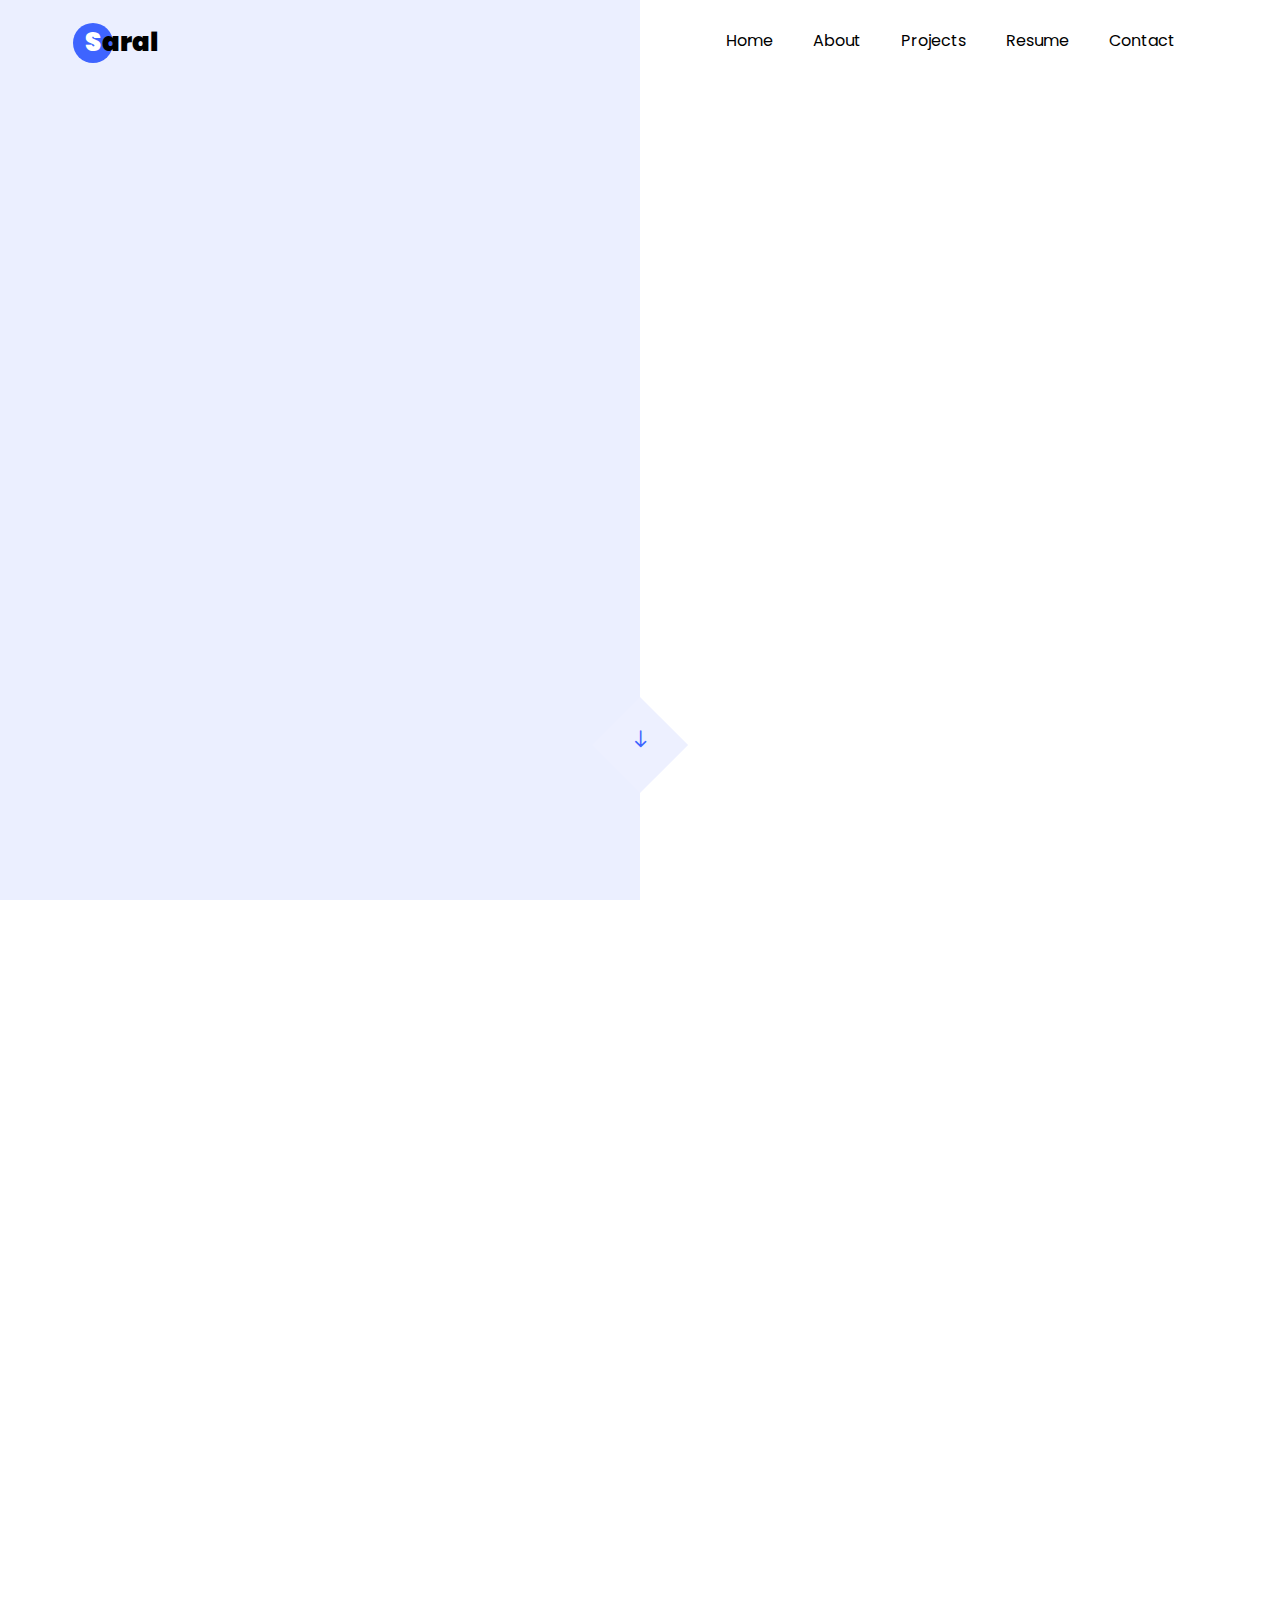
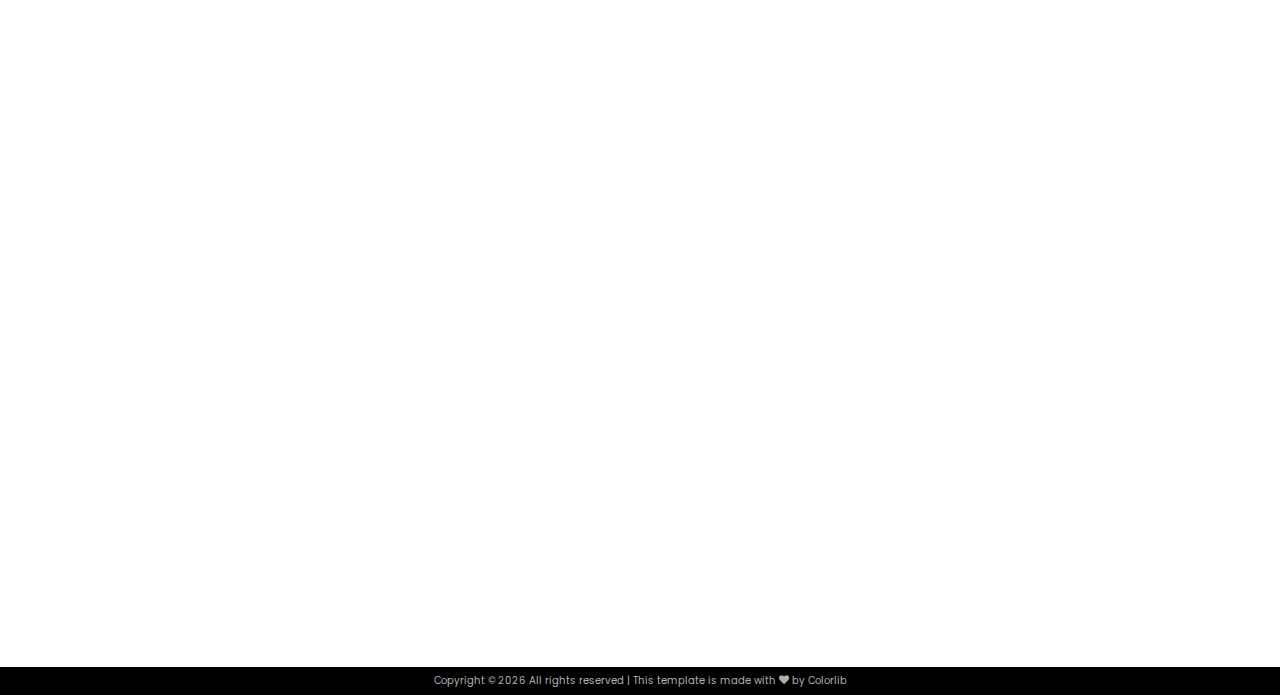
<file: CMR.html>
<!DOCTYPE html>
<html lang="en">

<head>
  <title>Driver's Communications Module</title>
  <meta charset="utf-8">
  <meta name="viewport" content="width=device-width, initial-scale=1, shrink-to-fit=no">

  <link href="https://fonts.googleapis.com/css?family=Poppins:100,200,300,400,500,600,700,800,900" rel="stylesheet">

  <link rel="stylesheet" href="css/open-iconic-bootstrap.min.css">
  <link rel="stylesheet" href="css/animate.css">

  <link rel="stylesheet" href="css/owl.carousel.min.css">
  <link rel="stylesheet" href="css/owl.theme.default.min.css">
  <link rel="stylesheet" href="css/magnific-popup.css">

  <link rel="stylesheet" href="css/aos.css">

  <link rel="stylesheet" href="css/ionicons.min.css">

  <link rel="stylesheet" href="css/flaticon.css">
  <link rel="stylesheet" href="css/icomoon.css">
  <link rel="stylesheet" href="css/style.css">
</head>

<body data-spy="scroll" data-target=".site-navbar-target" data-offset="300">
  <nav class="navbar navbar-expand-lg navbar-dark ftco_navbar ftco-navbar-light site-navbar-target" id="ftco-navbar">
    <div class="container">
      <a class="navbar-brand" href="index.html"><span>S</span>aral</a>
      <button class="navbar-toggler js-fh5co-nav-toggle fh5co-nav-toggle" type="button" data-toggle="collapse"
        data-target="#ftco-nav" aria-controls="ftco-nav" aria-expanded="false" aria-label="Toggle navigation">
        <span class="oi oi-menu"></span> Menu
      </button>

      <div class="collapse navbar-collapse" id="ftco-nav">
        <ul class="navbar-nav nav ml-auto">
          <li class="nav-item"><a href="#home-section" class="nav-link"><span>Home</span></a></li>
          <li class="nav-item"><a href="#about-section" class="nav-link"><span>About</span></a></li>
          <li class="nav-item"><a href="#projects-section" class="nav-link"><span>Projects</span></a></li>
          <li class="nav-item"><a href="#resume-section" class="nav-link"><span>Resume</span></a></li>
          <li class="nav-item"><a href="#contact-section" class="nav-link"><span>Contact</span></a></li>
        </ul>
      </div>
    </div>

  </nav>
  <div class="hero-wrap js-fullheight">
    <div class="overlay"></div>
    <div class="container">
      <div class="row no-gutters slider-text js-fullheight justify-content-center align-items-center">
        <div class="col-lg-10 ftco-animate d-flex align-items-center">
          <div class="text text-center">
            <h1 class="mb-3 bread">Drivers Communication Module</h1>
            <p class="breadcrumbs"><span class="mr-2"><a href="index.html">Home <i
                    class="ion-ios-arrow-forward"></i></a></span> <span class="mr-2"><a href="blog.html">Projects <i
                    class="ion-ios-arrow-forward"></i></a></span> <span>CMR: DCM <i
                  class="ion-ios-arrow-forward"></i></span></p>
          </div>
        </div>
      </div>
    </div>
    <div class="mouse">
      <a href="#" class="mouse-icon">
        <div class="mouse-wheel"><span class="ion-ios-arrow-round-down"></span></div>
      </a>
    </div>
  </div>

  <section class="ftco-section">
    <div class="container">
      <div class="row">
        <div class="col ftco-animate">
          <img src="images/CMR.jpg" width="100%" height="auto">
          <h2 class="mb-3">CMR Introduction</h2>
          <p>CMR stands for Carnegie Mellon Racing. Carnegie Mellon Racing is a FSAE electric racecar team based in Carnegie Mellon. Every year we build a new racecar from scratch including parts like the chassis, drivetrain, battery pack, electronics, etc. 
          </p>
          <h2 class="mb-3">DCM: Driver's Communication Module</h2>
          <p>
            I was responsible for the Drivers Communicatin Module, which is a board designed to facilitate communication betweent the driver and the pit crew. 
            The Module I designed contained various features such as an option to select between Push-to-Talk or an automatic VOX system where the module automatically transmits when the
            driver talks. Additionally, the 4 layer PCB I designed (on Altium) featrued multiple low noise characteristics for the CAN bus, mic-amplification, power filtering, and also high frequency RF filtering.
          </p>
          <p>
            At the heart of the PCB was the SA818 Walkie Talkie Module, a STM32 CPU. The other components were a 3.3v switching power regulator, various opamps for the VOX circuit, a mic-preamp, and a Low Pass RF filter for the antenna.
          </p>
        </div> <!-- .col-md-8 -->
      </div>
    </div>
  </section> <!-- .section -->

  <footer class="ftco-footer ftco-section">
    <div class="container">
      <div class="row">
        <div class="col-md-12 text-center">
          <p style="margin-bottom: 0;">
            <!-- Link back to Colorlib can't be removed. Template is licensed under CC BY 3.0. -->
            Copyright &copy;
            <script>document.write(new Date().getFullYear());</script> All rights reserved | This template is made with
            <i class="icon-heart color-danger" aria-hidden="true"></i> by <a href="https://colorlib.com"
              target="_blank">Colorlib</a>
            <!-- Link back to Colorlib can't be removed. Template is licensed under CC BY 3.0. -->
          </p>
        </div>
      </div>
    </div>
  </footer>


  <!-- loader -->
  <div id="ftco-loader" class="show fullscreen"><svg class="circular" width="48px" height="48px">
      <circle class="path-bg" cx="24" cy="24" r="22" fill="none" stroke-width="4" stroke="#eeeeee" />
      <circle class="path" cx="24" cy="24" r="22" fill="none" stroke-width="4" stroke-miterlimit="10"
        stroke="#F96D00" /></svg></div>


  <script src="js/jquery.min.js"></script>
  <script src="js/jquery-migrate-3.0.1.min.js"></script>
  <script src="js/popper.min.js"></script>
  <script src="js/bootstrap.min.js"></script>
  <script src="js/jquery.easing.1.3.js"></script>
  <script src="js/jquery.waypoints.min.js"></script>
  <script src="js/jquery.stellar.min.js"></script>
  <script src="js/owl.carousel.min.js"></script>
  <script src="js/jquery.magnific-popup.min.js"></script>
  <script src="js/aos.js"></script>
  <script src="js/jquery.animateNumber.min.js"></script>
  <script src="js/scrollax.min.js"></script>

  <script src="js/main.js"></script>

</body>

</html>
</file>
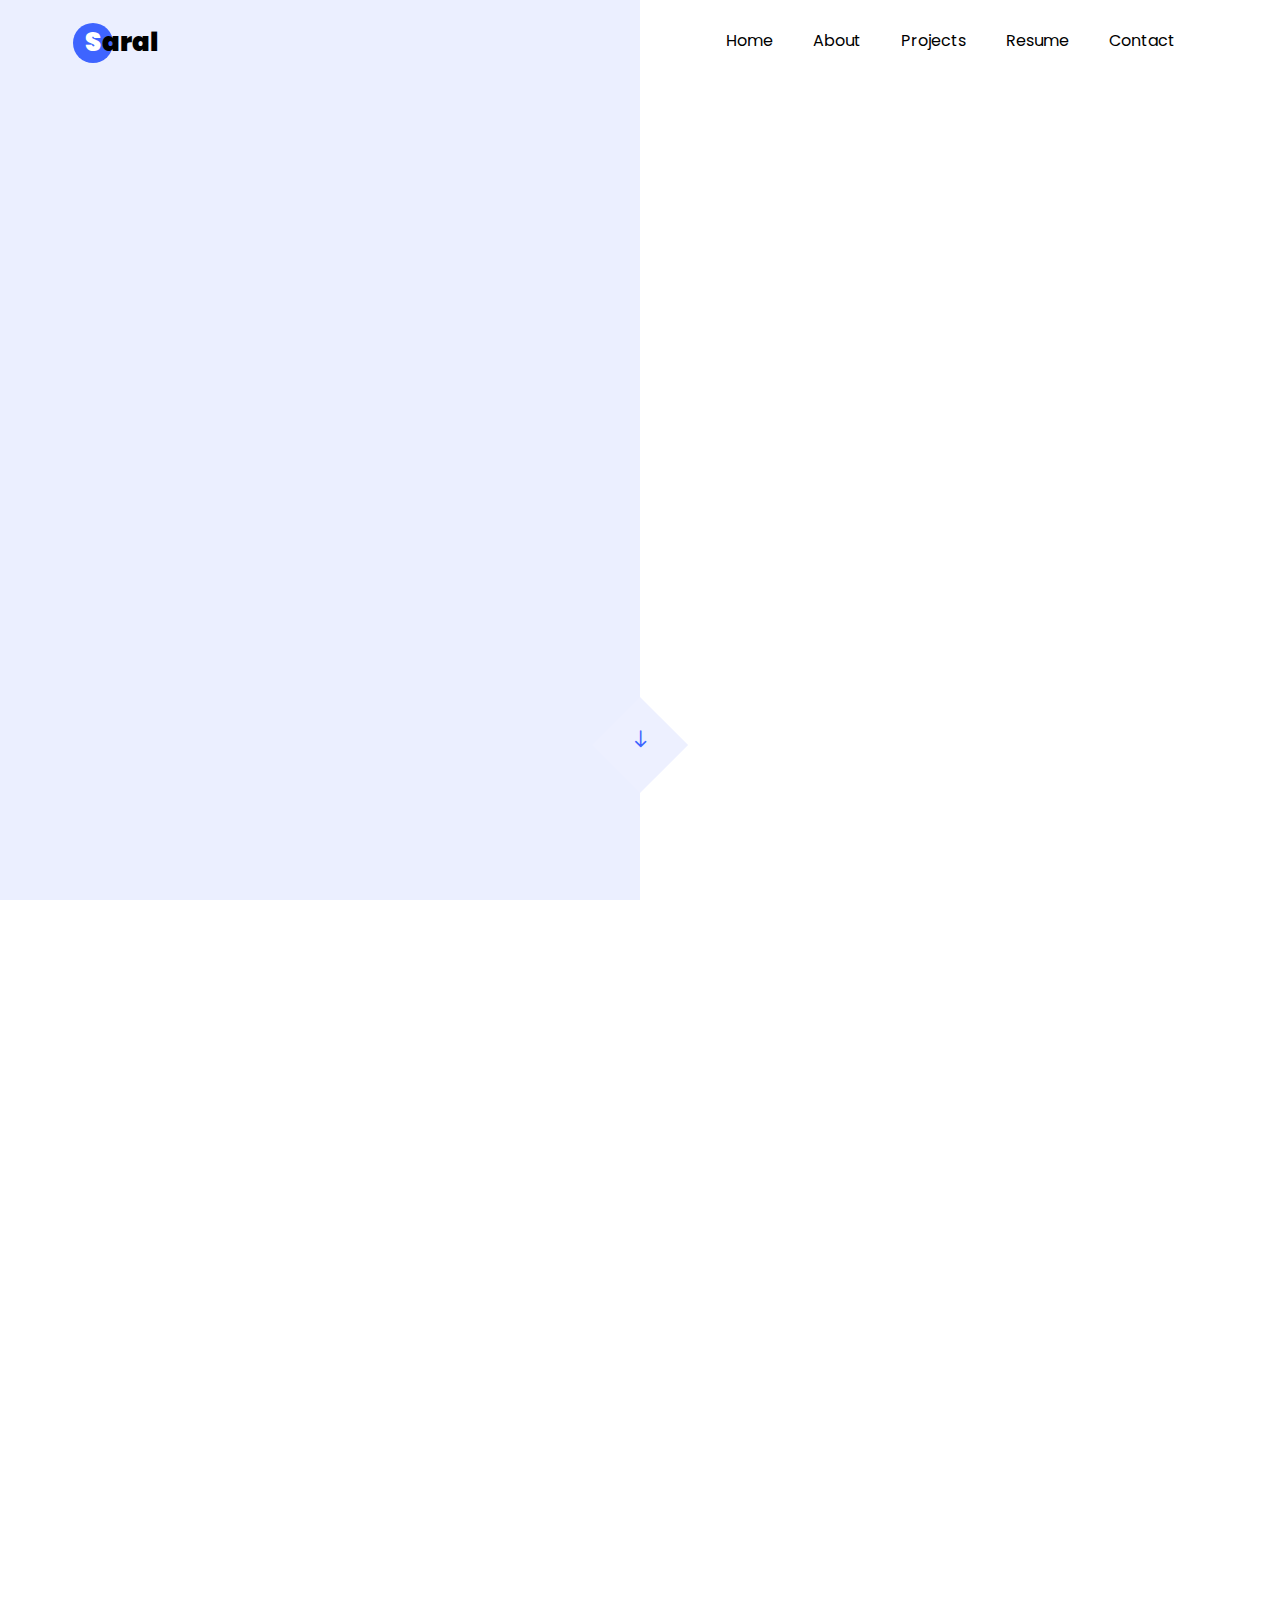
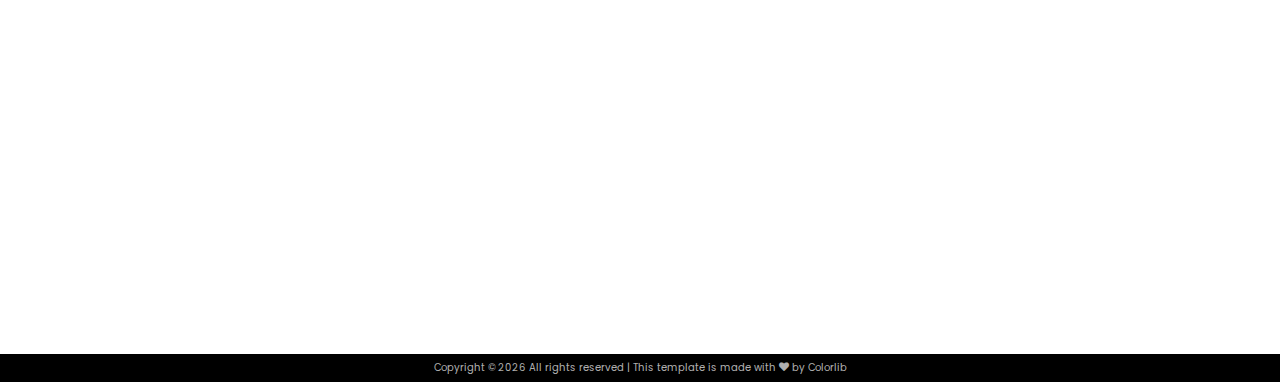
<file: FloatingMirror.html>
<!DOCTYPE html>
<html lang="en">

<head>
  <title>Floating Smart Mirror</title>
  <meta charset="utf-8">
  <meta name="viewport" content="width=device-width, initial-scale=1, shrink-to-fit=no">

  <link href="https://fonts.googleapis.com/css?family=Poppins:100,200,300,400,500,600,700,800,900" rel="stylesheet">

  <link rel="stylesheet" href="css/open-iconic-bootstrap.min.css">
  <link rel="stylesheet" href="css/animate.css">

  <link rel="stylesheet" href="css/owl.carousel.min.css">
  <link rel="stylesheet" href="css/owl.theme.default.min.css">
  <link rel="stylesheet" href="css/magnific-popup.css">

  <link rel="stylesheet" href="css/aos.css">

  <link rel="stylesheet" href="css/ionicons.min.css">

  <link rel="stylesheet" href="css/flaticon.css">
  <link rel="stylesheet" href="css/icomoon.css">
  <link rel="stylesheet" href="css/style.css">
</head>

<body data-spy="scroll" data-target=".site-navbar-target" data-offset="300">
  <nav class="navbar navbar-expand-lg navbar-dark ftco_navbar ftco-navbar-light site-navbar-target" id="ftco-navbar">
    <div class="container">
      <a class="navbar-brand" href="index.html"><span>S</span>aral</a>
      <button class="navbar-toggler js-fh5co-nav-toggle fh5co-nav-toggle" type="button" data-toggle="collapse"
        data-target="#ftco-nav" aria-controls="ftco-nav" aria-expanded="false" aria-label="Toggle navigation">
        <span class="oi oi-menu"></span> Menu
      </button>

      <div class="collapse navbar-collapse" id="ftco-nav">
        <ul class="navbar-nav nav ml-auto">
          <li class="nav-item"><a href="#home-section" class="nav-link"><span>Home</span></a></li>
          <li class="nav-item"><a href="#about-section" class="nav-link"><span>About</span></a></li>
          <li class="nav-item"><a href="#projects-section" class="nav-link"><span>Projects</span></a></li>
          <li class="nav-item"><a href="#resume-section" class="nav-link"><span>Resume</span></a></li>
          <li class="nav-item"><a href="#contact-section" class="nav-link"><span>Contact</span></a></li>
        </ul>
      </div>
    </div>

  </nav>
  <div class="hero-wrap js-fullheight">
    <div class="overlay"></div>
    <div class="container">
      <div class="row no-gutters slider-text js-fullheight justify-content-center align-items-center">
        <div class="col-lg-10 ftco-animate d-flex align-items-center">
          <div class="text text-center">
            <h1 class="mb-3 bread">Floating Smart Mirror</h1>
            <p class="breadcrumbs"><span class="mr-2"><a href="index.html">Home <i
                    class="ion-ios-arrow-forward"></i></a></span> <span class="mr-2"><a href="blog.html">Projects <i
                    class="ion-ios-arrow-forward"></i></a></span> <span>Floating Smart Mirror<i
                  class="ion-ios-arrow-forward"></i></span></p>
          </div>
        </div>
      </div>
    </div>
    <div class="mouse">
      <a href="#" class="mouse-icon">
        <div class="mouse-wheel"><span class="ion-ios-arrow-round-down"></span></div>
      </a>
    </div>
  </div>

  <section class="ftco-section">
    <div class="container">
      <div class="row">
        <div class="col ftco-animate">
          <h2 class="mb-3">Floating Smart Mirror Introduction</h2>
          <img src="images/smartmirror.jpg" width="100%" height="auto">
          <p></p>
          <p >Straight out of the future, the smart mirror is simply a display behind a one way mirror. One way mirrors can reflect
          most of light that hits the surface while still allowing some of the monitor's video behind it passes to the surface of
          the mirror.
          </p>
          
          <p>
          The mirror also has an Amazon Echo Dot hidden behind it to enable all of Alexa's vast voice control features just by
          calling out to Alexa.
          </p>
          <p>
          Unlike most of the smart mirror builds that are based of the Magic Mirror OS built for the Raspberry Pi, this smart
          mirror is built on a windows platform. There's nothing wrong with the Magic Mirror but it hasn't been built to be
          interactive and mostly displays static information. Furthermore the raspberry pi hardware struggles to do anything more
          than display static widgets.I wanted to be able to walk up to my smart mirror and be able to give it commands via voice.
          browse the web and maybe watch some YouTube/Netflix.
          </p>
          <p>
          One more way my build differs is that I didn't want a frame around my mirror and wanted to maintain a floating glass
          look rather than building a frame around my smart mirror. To do this I drilled 4 holes into the mirror and attached the
          frame to these screws in the glass.
          </p>
          <p>
          So after building this very smart mirror with my raspberry Pi as the brain, I decided to upgrade it to something more
          powerful, yet I wanted a cheap alternative especially considering how cheap the Raspberry pi is. The best way to do this
          was to use an old unused that was lying at home unused. If you don't have any old laptops, you can very easily get a
          second hand laptop of websites like ebay for dirt cheap.
          </p>
          <h2 class="mb-3 mt-5">Check out a few of the demos here:</h2>
          <col>
            <iframe width="100%" height="auto" src="https://youtu.be/gyptOm02YCo"> </iframe>
            <iframe width="100%" height="auto" src="https://youtu.be/qpqNZCaiO1Y"> </iframe>
            <iframe width="100%" height="auto" src="https://youtu.be/xOeOMQZI2GM"> </iframe>
          </col>
          <h2 class="mb-3 mt-5">Check out the full in-depth 8 page build guide by clicking the image below:</h2>
          <a href="https://www.instructables.com/id/Object-Finding-Personal-Assistant-Robot-Ft-Raspber/">
              <img src="images/rover1instructables.png" width="100%" height="auto">
          </a>
          

        </div> <!-- .col-md-8 -->
      </div>
    </div>
  </section> <!-- .section -->

  <footer class="ftco-footer ftco-section">
    <div class="container">
      <div class="row">
        <div class="col-md-12 text-center">
          <p style="margin-bottom: 0;">
            <!-- Link back to Colorlib can't be removed. Template is licensed under CC BY 3.0. -->
            Copyright &copy;
            <script>document.write(new Date().getFullYear());</script> All rights reserved | This template is made with
            <i class="icon-heart color-danger" aria-hidden="true"></i> by <a href="https://colorlib.com"
              target="_blank">Colorlib</a>
            <!-- Link back to Colorlib can't be removed. Template is licensed under CC BY 3.0. -->
          </p>
        </div>
      </div>
    </div>
  </footer>


  <!-- loader -->
  <div id="ftco-loader" class="show fullscreen"><svg class="circular" width="48px" height="48px">
      <circle class="path-bg" cx="24" cy="24" r="22" fill="none" stroke-width="4" stroke="#eeeeee" />
      <circle class="path" cx="24" cy="24" r="22" fill="none" stroke-width="4" stroke-miterlimit="10"
        stroke="#F96D00" /></svg></div>


  <script src="js/jquery.min.js"></script>
  <script src="js/jquery-migrate-3.0.1.min.js"></script>
  <script src="js/popper.min.js"></script>
  <script src="js/bootstrap.min.js"></script>
  <script src="js/jquery.easing.1.3.js"></script>
  <script src="js/jquery.waypoints.min.js"></script>
  <script src="js/jquery.stellar.min.js"></script>
  <script src="js/owl.carousel.min.js"></script>
  <script src="js/jquery.magnific-popup.min.js"></script>
  <script src="js/aos.js"></script>
  <script src="js/jquery.animateNumber.min.js"></script>
  <script src="js/scrollax.min.js"></script>

  <script src="js/main.js"></script>

</body>

</html>
</file>
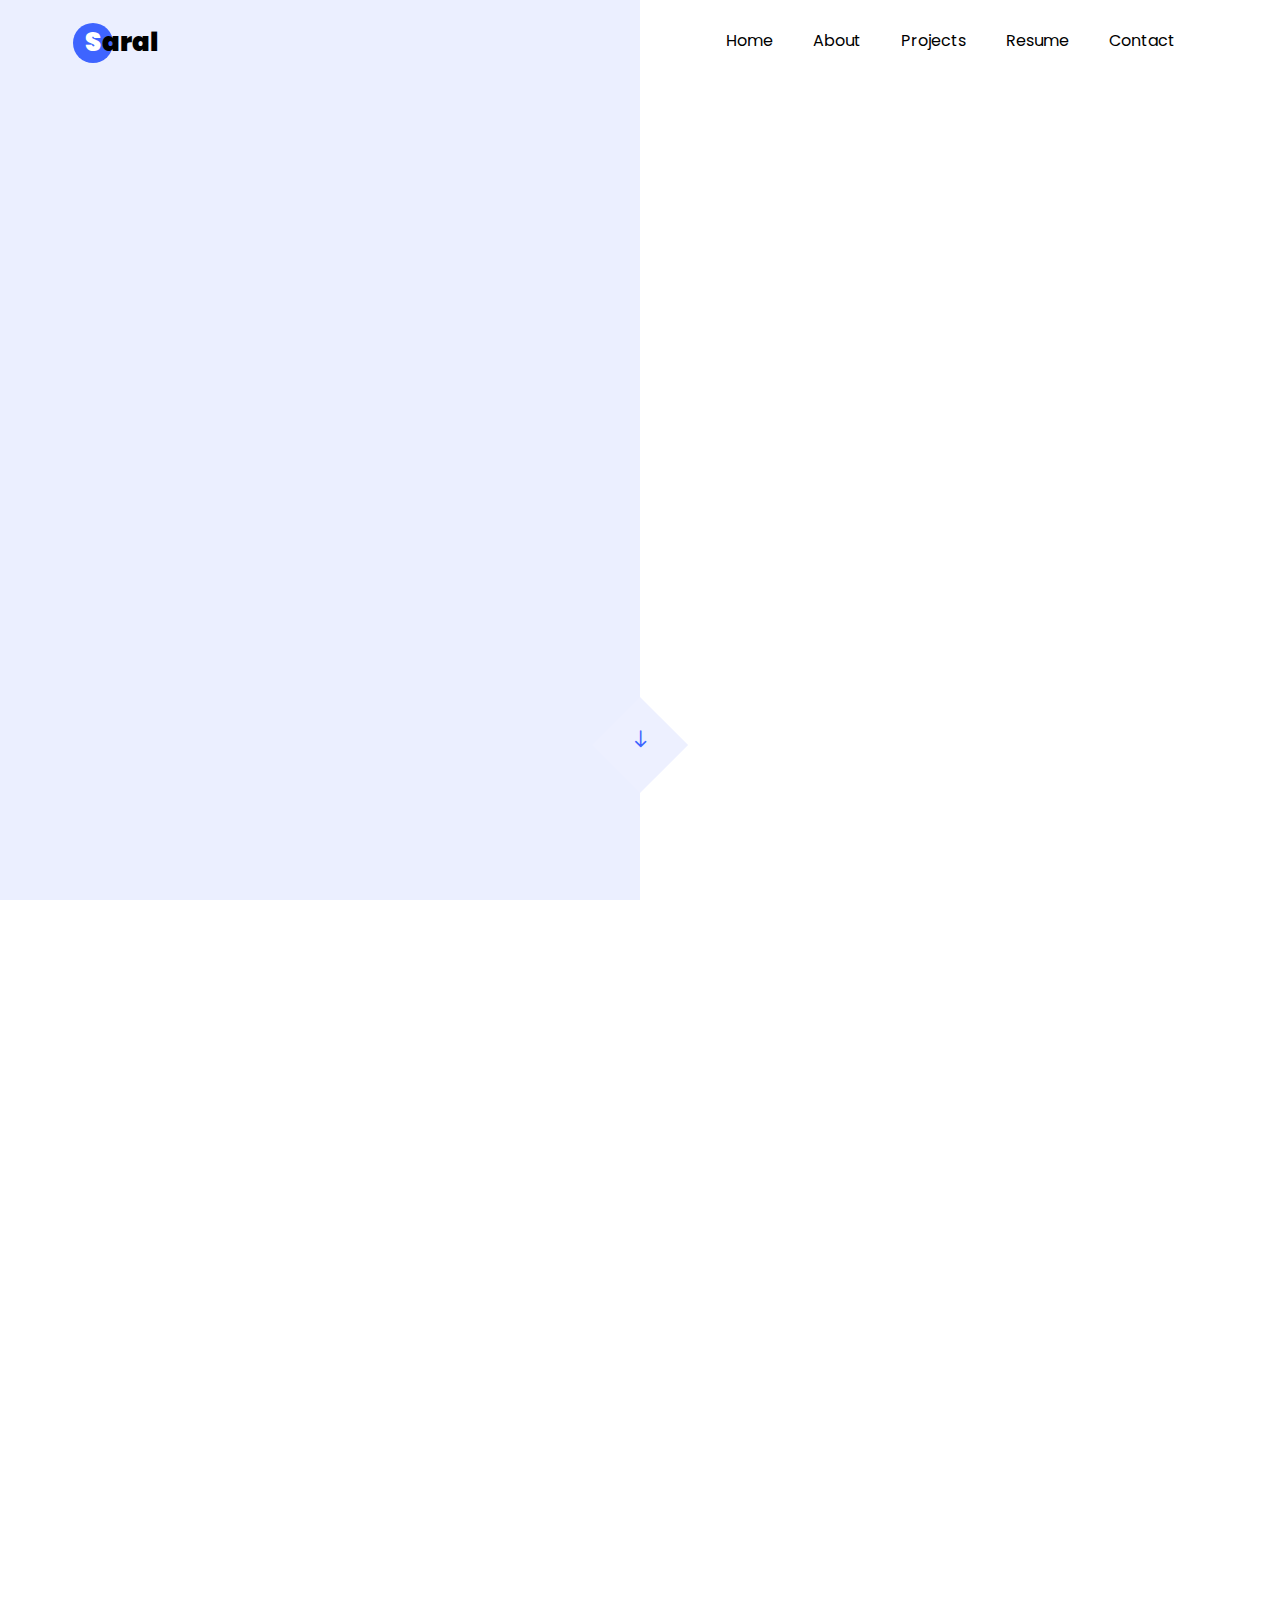
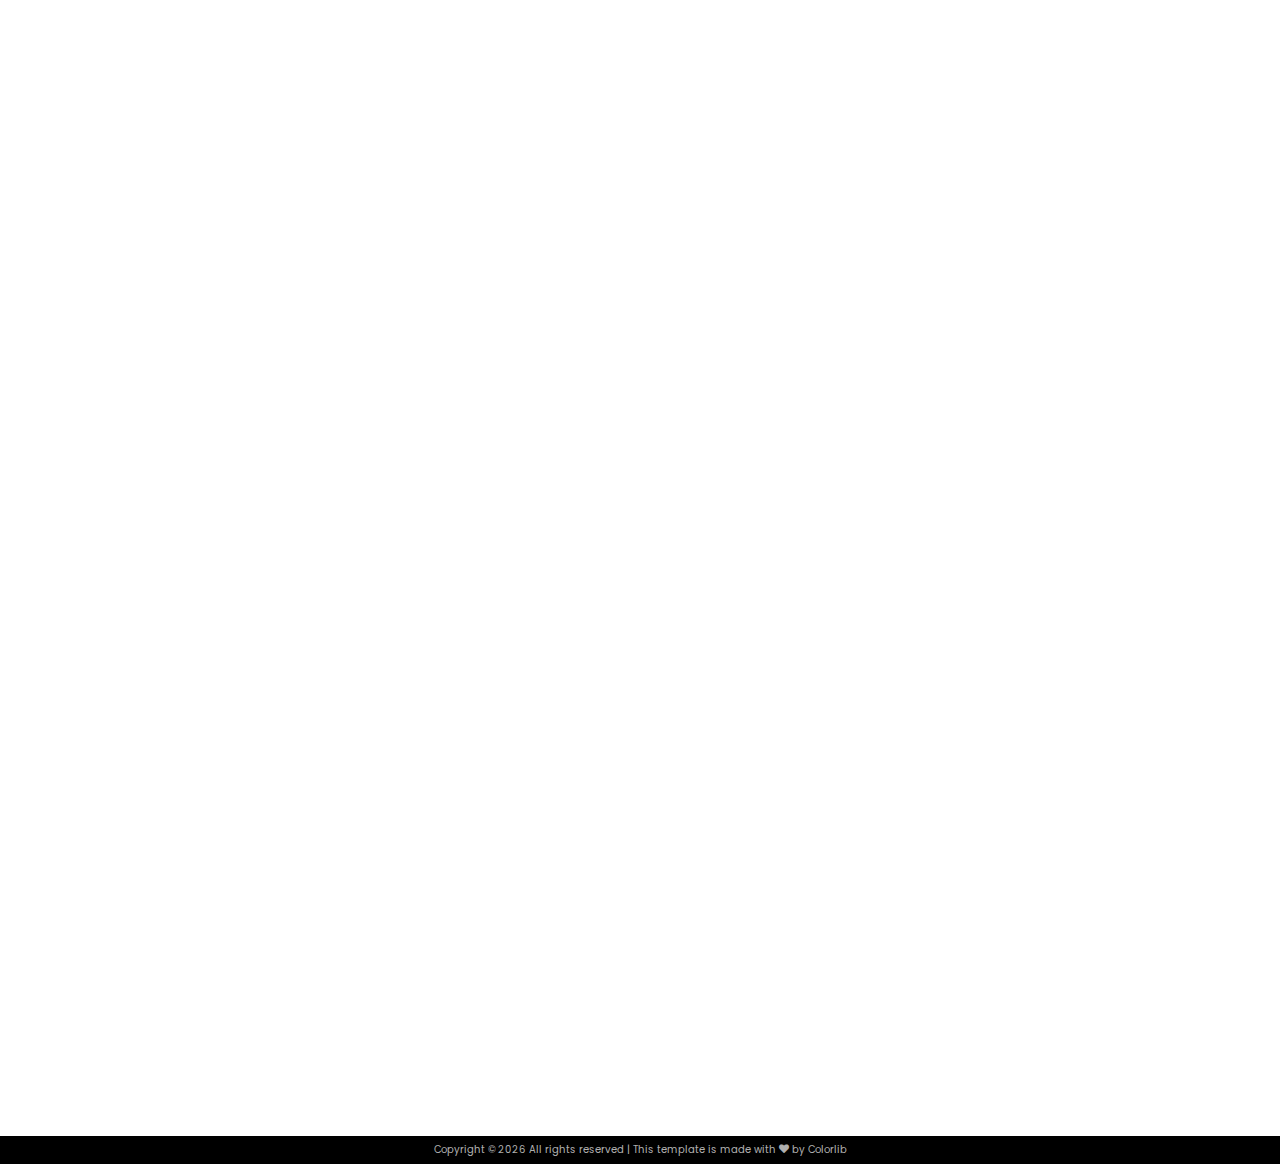
<file: newsfriend.html>
<!DOCTYPE html>
<html lang="en">

<head>
  <title>NewsFriend</title>
  <meta charset="utf-8">
  <meta name="viewport" content="width=device-width, initial-scale=1, shrink-to-fit=no">

  <link href="https://fonts.googleapis.com/css?family=Poppins:100,200,300,400,500,600,700,800,900" rel="stylesheet">

  <link rel="stylesheet" href="css/open-iconic-bootstrap.min.css">
  <link rel="stylesheet" href="css/animate.css">

  <link rel="stylesheet" href="css/owl.carousel.min.css">
  <link rel="stylesheet" href="css/owl.theme.default.min.css">
  <link rel="stylesheet" href="css/magnific-popup.css">

  <link rel="stylesheet" href="css/aos.css">

  <link rel="stylesheet" href="css/ionicons.min.css">

  <link rel="stylesheet" href="css/flaticon.css">
  <link rel="stylesheet" href="css/icomoon.css">
  <link rel="stylesheet" href="css/style.css">
</head>

<body data-spy="scroll" data-target=".site-navbar-target" data-offset="300">
  <nav class="navbar navbar-expand-lg navbar-dark ftco_navbar ftco-navbar-light site-navbar-target" id="ftco-navbar">
    <div class="container">
      <a class="navbar-brand" href="index.html"><span>S</span>aral</a>
      <button class="navbar-toggler js-fh5co-nav-toggle fh5co-nav-toggle" type="button" data-toggle="collapse"
        data-target="#ftco-nav" aria-controls="ftco-nav" aria-expanded="false" aria-label="Toggle navigation">
        <span class="oi oi-menu"></span> Menu
      </button>

      <div class="collapse navbar-collapse" id="ftco-nav">
        <ul class="navbar-nav nav ml-auto">
          <li class="nav-item"><a href="#home-section" class="nav-link"><span>Home</span></a></li>
          <li class="nav-item"><a href="#about-section" class="nav-link"><span>About</span></a></li>
          <li class="nav-item"><a href="#projects-section" class="nav-link"><span>Projects</span></a></li>
          <li class="nav-item"><a href="#resume-section" class="nav-link"><span>Resume</span></a></li>
          <li class="nav-item"><a href="#contact-section" class="nav-link"><span>Contact</span></a></li>
        </ul>
      </div>
    </div>

  </nav>
  <div class="hero-wrap js-fullheight">
    <div class="overlay"></div>
    <div class="container">
      <div class="row no-gutters slider-text js-fullheight justify-content-center align-items-center">
        <div class="col-lg-10 ftco-animate d-flex align-items-center">
          <div class="text text-center">
            <h1 class="mb-3 bread">NewsFriend: AI powered news aggregator</h1>
            <p class="breadcrumbs"><span class="mr-2"><a href="index.html">Home <i
                    class="ion-ios-arrow-forward"></i></a></span> <span class="mr-2"><a href="blog.html">Projects <i
                    class="ion-ios-arrow-forward"></i></a></span> <span>NewsFriend<i
                  class="ion-ios-arrow-forward"></i></span></p>
          </div>
        </div>
      </div>
    </div>
    <div class="mouse">
      <a href="#" class="mouse-icon">
        <div class="mouse-wheel"><span class="ion-ios-arrow-round-down"></span></div>
      </a>
    </div>
  </div>

  <section class="ftco-section">
    <div class="container">
      <div class="row">
        <div class="col ftco-animate">
          <h2 class="mb-3">NewsFriend Introduction</h2>
          <p>In today's day and age, people spam-share news to all their contacts often without reading the entire news article or without veryfiying if the article is the
            best version of the news beign shared. 
          </p>
          <p>
            The NewsFriend app attempts to address that by to pre-filtering a news article before reading it. 
            
            To use the app, a user simply pastes a url into the app search bar, or shares the url via the phone's share button. 
            The app will find then analyze the news article shared and find the best alternative articles for the given news. Furthermore, the 
            app will rank your article based on readability/complexity of language, reading time/ article length, and the article's
            sentiment. After doing this analysis on all the alternative articles, the algorithm will give your orignal article a rating and suggest
            the better alternative articles on the same news for you to read!

            Here are the techinues utilized in this project

          <ul>
            <li>Flutter for mobile app development</li>
            <li>Heroku + FastAPI to build a custom API to process the news articles</li>
            <li>WebScrapping to crawl google and figure out the most relavant alternative news sources for a particular news article</li>
            <li>WebScrapping for finding relevant images, the news company's name, and the new's text to use for readability, sentiment, and reading time metrics</li>
            <li>Sentiment and News categorizers built on Tensorflow/Keras using Word Vectors, LSTM based RNNs and other NLP techniques</li>
          </ul>
          As a last minute change, I didn't deploy my Sentiment and News categorization Tensorflow models due to the limited space of the Heroku install directory. Instead I used the Azure Sentiment Analysis API. However, the models and ML code is still available on the GitHub page</p>
          <h2 class="mb-3 mt-5">Screenshots:</h2>
            <div class="row justify-content-center mb-5">
              <div class="col"><img src="images/newsfriendsample1.jpg" width="100%" height="auto"></div>
              <div class="col"><img src="images/newsfriendsample2.jpg" width="100%" height="auto"></div>
              <div class="col"><img src="images/newsfriendsample3.jpg" width="100%" height="auto"></div>
            </div>
            <div class="row justify-content-center">
              <div class="col"><img src="images/newsfriendsample4.jpg" width="100%" height="auto"></div>
              <div class="col"><img src="images/newsfriendsample5.jpg" width="100%" height="auto"></div>
            </div>
          <h2 class="mb-3 mt-5">Check out the full code by clicking the picture below:</h2>
          <a href="https://github.com/SaralTayal123/NewsFriend">
              <img src="images/git.png" width="100%" height="auto">
          </a>
          

        </div> <!-- .col-md-8 -->
      </div>
    </div>
  </section> <!-- .section -->

  <footer class="ftco-footer ftco-section">
    <div class="container">
      <div class="row">
        <div class="col-md-12 text-center">
          <p style="margin-bottom: 0;">
            <!-- Link back to Colorlib can't be removed. Template is licensed under CC BY 3.0. -->
            Copyright &copy;
            <script>document.write(new Date().getFullYear());</script> All rights reserved | This template is made with
            <i class="icon-heart color-danger" aria-hidden="true"></i> by <a href="https://colorlib.com"
              target="_blank">Colorlib</a>
            <!-- Link back to Colorlib can't be removed. Template is licensed under CC BY 3.0. -->
          </p>
        </div>
      </div>
    </div>
  </footer>


  <!-- loader -->
  <div id="ftco-loader" class="show fullscreen"><svg class="circular" width="48px" height="48px">
      <circle class="path-bg" cx="24" cy="24" r="22" fill="none" stroke-width="4" stroke="#eeeeee" />
      <circle class="path" cx="24" cy="24" r="22" fill="none" stroke-width="4" stroke-miterlimit="10"
        stroke="#F96D00" /></svg></div>


  <script src="js/jquery.min.js"></script>
  <script src="js/jquery-migrate-3.0.1.min.js"></script>
  <script src="js/popper.min.js"></script>
  <script src="js/bootstrap.min.js"></script>
  <script src="js/jquery.easing.1.3.js"></script>
  <script src="js/jquery.waypoints.min.js"></script>
  <script src="js/jquery.stellar.min.js"></script>
  <script src="js/owl.carousel.min.js"></script>
  <script src="js/jquery.magnific-popup.min.js"></script>
  <script src="js/aos.js"></script>
  <script src="js/jquery.animateNumber.min.js"></script>
  <script src="js/scrollax.min.js"></script>

  <script src="js/main.js"></script>

</body>

</html>
</file>
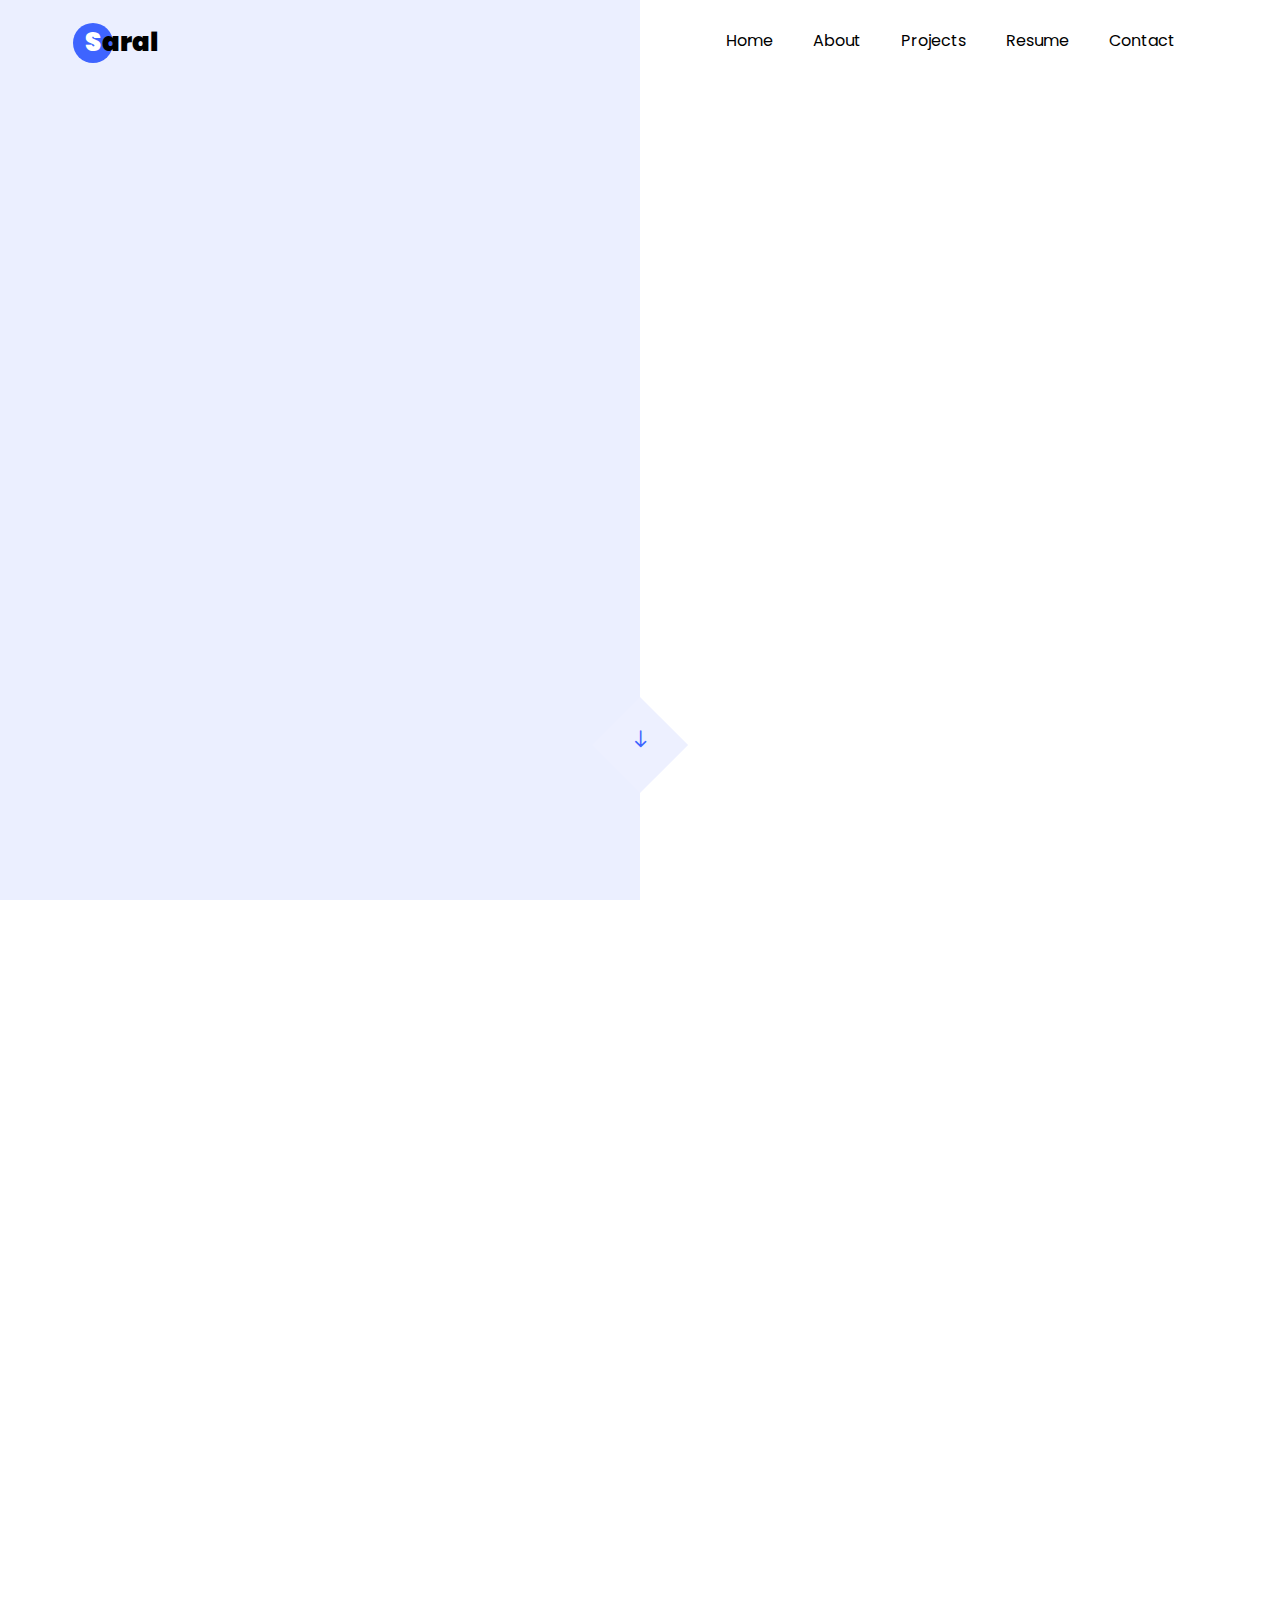
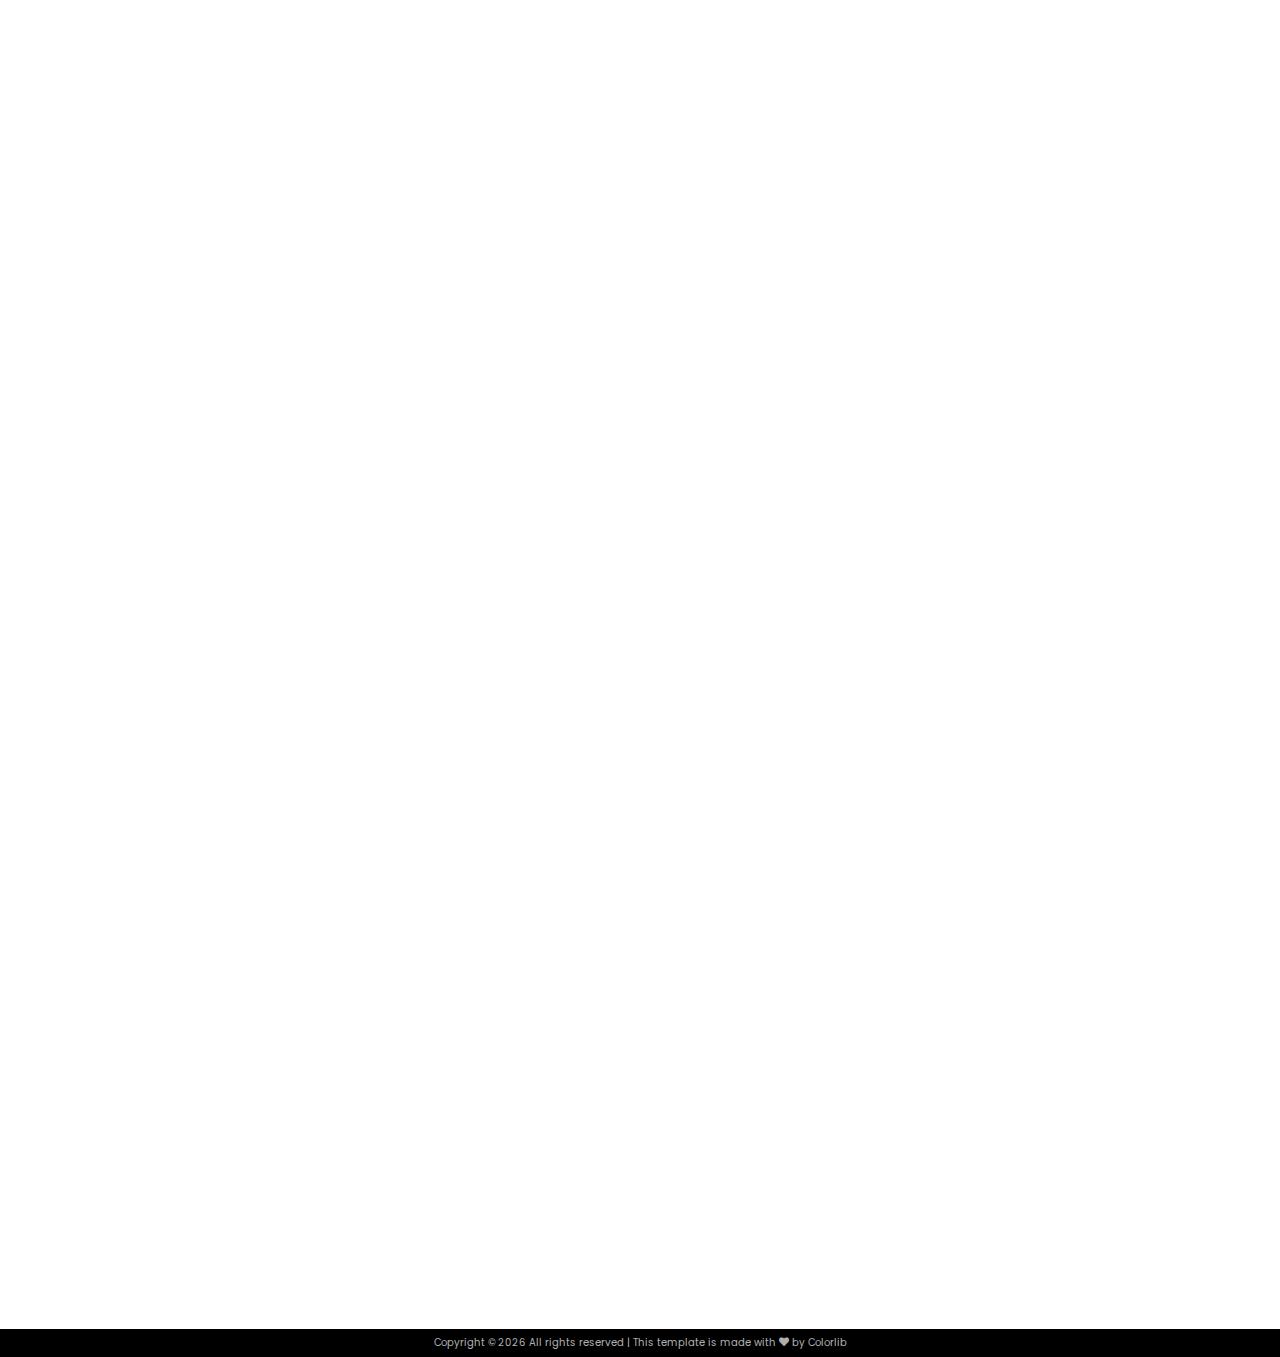
<file: Rover1.html>
<!DOCTYPE html>
<html lang="en">

<head>
  <title>Rover1</title>
  <meta charset="utf-8">
  <meta name="viewport" content="width=device-width, initial-scale=1, shrink-to-fit=no">

  <link href="https://fonts.googleapis.com/css?family=Poppins:100,200,300,400,500,600,700,800,900" rel="stylesheet">

  <link rel="stylesheet" href="css/open-iconic-bootstrap.min.css">
  <link rel="stylesheet" href="css/animate.css">

  <link rel="stylesheet" href="css/owl.carousel.min.css">
  <link rel="stylesheet" href="css/owl.theme.default.min.css">
  <link rel="stylesheet" href="css/magnific-popup.css">

  <link rel="stylesheet" href="css/aos.css">

  <link rel="stylesheet" href="css/ionicons.min.css">

  <link rel="stylesheet" href="css/flaticon.css">
  <link rel="stylesheet" href="css/icomoon.css">
  <link rel="stylesheet" href="css/style.css">
</head>

<body data-spy="scroll" data-target=".site-navbar-target" data-offset="300">
  <nav class="navbar navbar-expand-lg navbar-dark ftco_navbar ftco-navbar-light site-navbar-target" id="ftco-navbar">
    <div class="container">
      <a class="navbar-brand" href="index.html"><span>S</span>aral</a>
      <button class="navbar-toggler js-fh5co-nav-toggle fh5co-nav-toggle" type="button" data-toggle="collapse"
        data-target="#ftco-nav" aria-controls="ftco-nav" aria-expanded="false" aria-label="Toggle navigation">
        <span class="oi oi-menu"></span> Menu
      </button>

      <div class="collapse navbar-collapse" id="ftco-nav">
        <ul class="navbar-nav nav ml-auto">
          <li class="nav-item"><a href="#home-section" class="nav-link"><span>Home</span></a></li>
          <li class="nav-item"><a href="#about-section" class="nav-link"><span>About</span></a></li>
          <li class="nav-item"><a href="#projects-section" class="nav-link"><span>Projects</span></a></li>
          <li class="nav-item"><a href="#resume-section" class="nav-link"><span>Resume</span></a></li>
          <li class="nav-item"><a href="#contact-section" class="nav-link"><span>Contact</span></a></li>
        </ul>
      </div>
    </div>

  </nav>
  <div class="hero-wrap js-fullheight">
    <div class="overlay"></div>
    <div class="container">
      <div class="row no-gutters slider-text js-fullheight justify-content-center align-items-center">
        <div class="col-lg-10 ftco-animate d-flex align-items-center">
          <div class="text text-center">
            <h1 class="mb-3 bread">Rover1: Personal Assistant Robot</h1>
            <p class="breadcrumbs"><span class="mr-2"><a href="index.html">Home <i
                    class="ion-ios-arrow-forward"></i></a></span> <span class="mr-2"><a href="blog.html">Projects <i
                    class="ion-ios-arrow-forward"></i></a></span> <span>Rover 1<i
                  class="ion-ios-arrow-forward"></i></span></p>
          </div>
        </div>
      </div>
    </div>
    <div class="mouse">
      <a href="#" class="mouse-icon">
        <div class="mouse-wheel"><span class="ion-ios-arrow-round-down"></span></div>
      </a>
    </div>
  </div>

  <section class="ftco-section">
    <div class="container">
      <div class="row">
        <div class="col ftco-animate">
          <h2 class="mb-3">Rover1 Introduction</h2>
          <p>This robot has been a dream robot for me to build for a long time. Before diving into how to build this robot, let me
          give a quick overview of what this robot is capable of!
          <ul>
            <li>You can ask the robot to follow you around. (Done via the TensorFlow face detection computer vision algorithm)</li>
            <li>You can ask the robot to find you and then follow you. (Again this will use computer vision + ML)</li>
            <li>You can ask the robot to find any object (from this list) for you, pick it up using its robotic sled and bring it to where you are.</li>
            <li>You can give the robot a voice command to carry the collected item and follow you around like an assistant robot.</li>
            <li>Best part of all this is you can issue all these commands via speech as the robot has voice recognition.</li>
          </ul>
          This robot is truly special because it can use Machine Learning models to 'see' the world via a generic camera and perform tasks depending on how the detected object's position is changing in the camera. This robot is built around the ever popular Raspberry pi, the incredibly powerful RoboClaw motor controller, and the common Rover 5 robot platform. Furthermore, all the additional physical parts are 3D printed. This robot also uses the Tensorflow USB Coral accelerator to speed up the Raspberry Pi's slow object detection.</p>
          <h2 class="mb-3 mt-5">Check out a Demo and YouTube build guide here:</h2>
          <iframe width="1196" height="673" src="https://www.youtube.com/embed/aso3N4YiCAQ" frameborder="0"
            allow="accelerometer; autoplay; encrypted-media; gyroscope; picture-in-picture" allowfullscreen></iframe>
          <h2 class="mb-3 mt-5">Check out the full in-depth 10 page build guide by clicking the image below:</h2>
          <a href="https://www.instructables.com/id/Object-Finding-Personal-Assistant-Robot-Ft-Raspber/">
              <img src="images/rover1instructables.png" width="100%" height="auto">
          </a>
          

        </div> <!-- .col-md-8 -->
      </div>
    </div>
  </section> <!-- .section -->

  <footer class="ftco-footer ftco-section">
    <div class="container">
      <div class="row">
        <div class="col-md-12 text-center">
          <p style="margin-bottom: 0;">
            <!-- Link back to Colorlib can't be removed. Template is licensed under CC BY 3.0. -->
            Copyright &copy;
            <script>document.write(new Date().getFullYear());</script> All rights reserved | This template is made with
            <i class="icon-heart color-danger" aria-hidden="true"></i> by <a href="https://colorlib.com"
              target="_blank">Colorlib</a>
            <!-- Link back to Colorlib can't be removed. Template is licensed under CC BY 3.0. -->
          </p>
        </div>
      </div>
    </div>
  </footer>


  <!-- loader -->
  <div id="ftco-loader" class="show fullscreen"><svg class="circular" width="48px" height="48px">
      <circle class="path-bg" cx="24" cy="24" r="22" fill="none" stroke-width="4" stroke="#eeeeee" />
      <circle class="path" cx="24" cy="24" r="22" fill="none" stroke-width="4" stroke-miterlimit="10"
        stroke="#F96D00" /></svg></div>


  <script src="js/jquery.min.js"></script>
  <script src="js/jquery-migrate-3.0.1.min.js"></script>
  <script src="js/popper.min.js"></script>
  <script src="js/bootstrap.min.js"></script>
  <script src="js/jquery.easing.1.3.js"></script>
  <script src="js/jquery.waypoints.min.js"></script>
  <script src="js/jquery.stellar.min.js"></script>
  <script src="js/owl.carousel.min.js"></script>
  <script src="js/jquery.magnific-popup.min.js"></script>
  <script src="js/aos.js"></script>
  <script src="js/jquery.animateNumber.min.js"></script>
  <script src="js/scrollax.min.js"></script>

  <script src="js/main.js"></script>

</body>

</html>
</file>
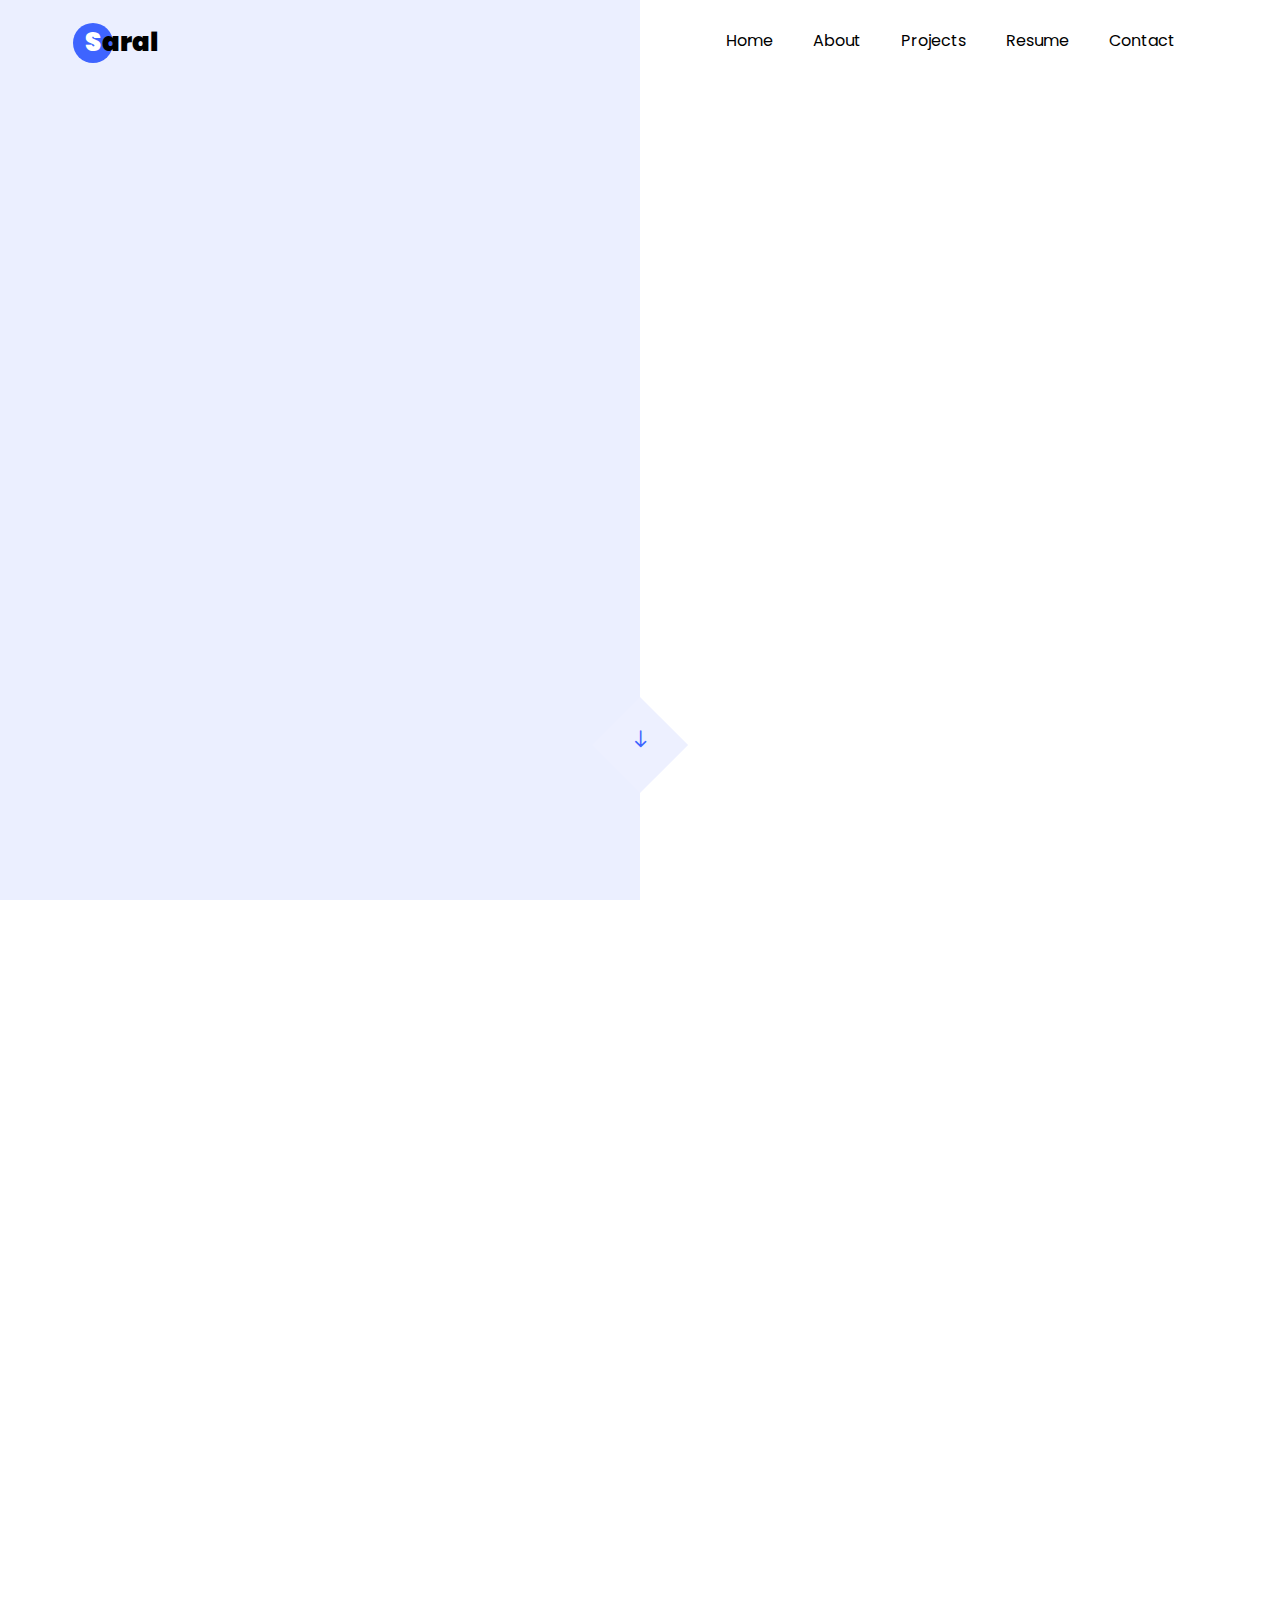
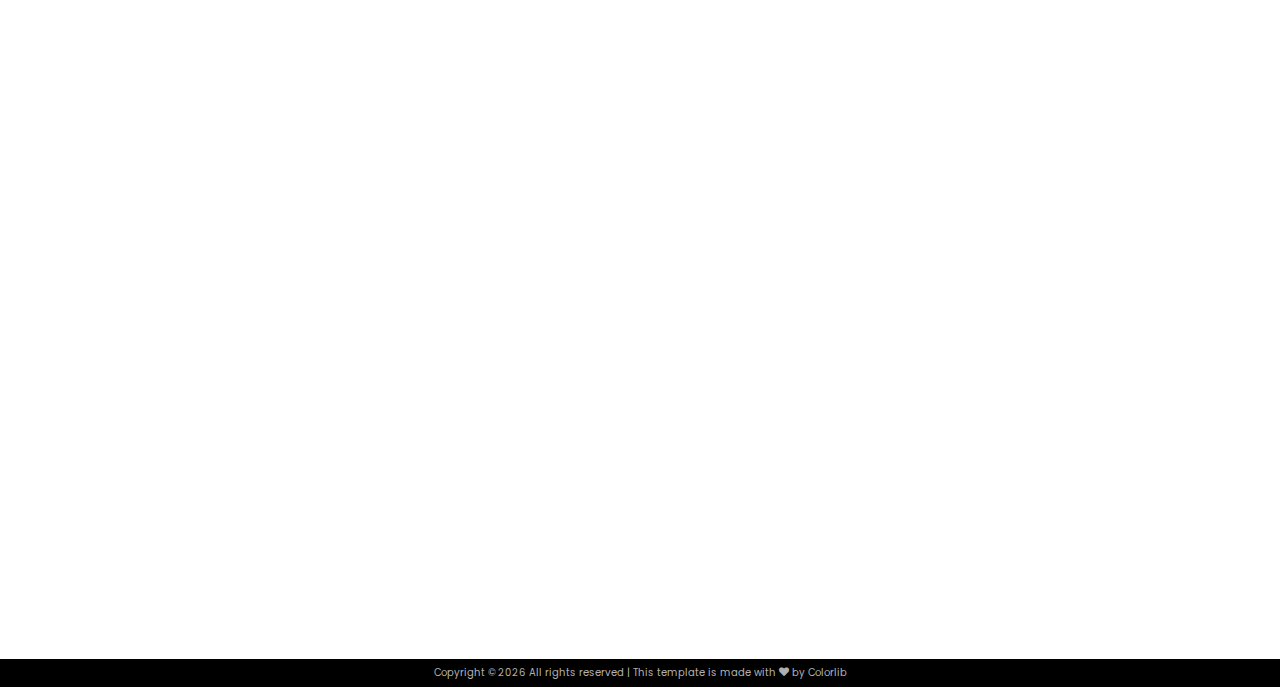
<file: tartanhacks.html>
<!DOCTYPE html>
<html lang="en">

<head>
  <title>Tartan Hacks</title>
  <meta charset="utf-8">
  <meta name="viewport" content="width=device-width, initial-scale=1, shrink-to-fit=no">

  <link href="https://fonts.googleapis.com/css?family=Poppins:100,200,300,400,500,600,700,800,900" rel="stylesheet">

  <link rel="stylesheet" href="css/open-iconic-bootstrap.min.css">
  <link rel="stylesheet" href="css/animate.css">

  <link rel="stylesheet" href="css/owl.carousel.min.css">
  <link rel="stylesheet" href="css/owl.theme.default.min.css">
  <link rel="stylesheet" href="css/magnific-popup.css">

  <link rel="stylesheet" href="css/aos.css">

  <link rel="stylesheet" href="css/ionicons.min.css">

  <link rel="stylesheet" href="css/flaticon.css">
  <link rel="stylesheet" href="css/icomoon.css">
  <link rel="stylesheet" href="css/style.css">
</head>

<body data-spy="scroll" data-target=".site-navbar-target" data-offset="300">
  <nav class="navbar navbar-expand-lg navbar-dark ftco_navbar ftco-navbar-light site-navbar-target" id="ftco-navbar">
    <div class="container">
      <a class="navbar-brand" href="index.html"><span>S</span>aral</a>
      <button class="navbar-toggler js-fh5co-nav-toggle fh5co-nav-toggle" type="button" data-toggle="collapse"
        data-target="#ftco-nav" aria-controls="ftco-nav" aria-expanded="false" aria-label="Toggle navigation">
        <span class="oi oi-menu"></span> Menu
      </button>

      <div class="collapse navbar-collapse" id="ftco-nav">
        <ul class="navbar-nav nav ml-auto">
          <li class="nav-item"><a href="#home-section" class="nav-link"><span>Home</span></a></li>
          <li class="nav-item"><a href="#about-section" class="nav-link"><span>About</span></a></li>
          <li class="nav-item"><a href="#projects-section" class="nav-link"><span>Projects</span></a></li>
          <li class="nav-item"><a href="#resume-section" class="nav-link"><span>Resume</span></a></li>
          <li class="nav-item"><a href="#contact-section" class="nav-link"><span>Contact</span></a></li>
        </ul>
      </div>
    </div>

  </nav>
  <div class="hero-wrap js-fullheight">
    <div class="overlay"></div>
    <div class="container">
      <div class="row no-gutters slider-text js-fullheight justify-content-center align-items-center">
        <div class="col-lg-10 ftco-animate d-flex align-items-center">
          <div class="text text-center">
            <h1 class="mb-3 bread">TartanHacks</h1>
            <p class="breadcrumbs"><span class="mr-2"><a href="index.html">Home <i
                    class="ion-ios-arrow-forward"></i></a></span> <span class="mr-2"><a href="blog.html">Projects <i
                    class="ion-ios-arrow-forward"></i></a></span> <span>TartanHacks <i
                  class="ion-ios-arrow-forward"></i></span></p>
          </div>
        </div>
      </div>
    </div>
    <div class="mouse">
      <a href="#" class="mouse-icon">
        <div class="mouse-wheel"><span class="ion-ios-arrow-round-down"></span></div>
      </a>
    </div>
  </div>

  <section class="ftco-section">
    <div class="container">
      <div class="row">
        <div class="col ftco-animate">
          <h2 class="mb-3">TartanHacks project: DinexDaddy/Block-Chain</h2>
          <img src="images/block-chain.png" width="100%" height="auto">
          <p>
            Every semester, CMU undergraduates experience problems with having either too much or too little dining credit. Our
            university does not allow for refunding of DineX or meal blocks, and credit does not roll over from semester to
            semester. To make matters worse, students (especially first-years) have a very small selection of unflexible meal plans
            they are forced to choose from. As a result, at the end of every semester many students find themselves either running
            out of credit and having to ration their food, or are drowning in DineX and forced to go on impromptu Entropy runs in an
            effort to stop it from going to waste.
          </p>
          <p>
            A popular solution has been for those with extra blocks and DineX to "sell" their credit to those without, usually
            upperclassmen with an insufficient meal plan. However, since the dining credit system does not allow for the electronic
            transfer of funds, students have to meet up in person to "swipe" one another in. This app is designed to facilitate that
            process, matching buyers to sellers based on personal availability and listed price.
          </p>
          <p>
            Built With Flutter and Firebase.
          </p>
          <h5>Winner of "Best Financial Hack" by Capital One</h5>
          <h5>Winner of "Focus On Customer Award" by Panopto</h5>
        </div> <!-- .col-md-8 -->
      </div>
    </div>
  </section> <!-- .section -->

  <footer class="ftco-footer ftco-section">
    <div class="container">
      <div class="row">
        <div class="col-md-12 text-center">
          <p style="margin-bottom: 0;">
            <!-- Link back to Colorlib can't be removed. Template is licensed under CC BY 3.0. -->
            Copyright &copy;
            <script>document.write(new Date().getFullYear());</script> All rights reserved | This template is made with
            <i class="icon-heart color-danger" aria-hidden="true"></i> by <a href="https://colorlib.com"
              target="_blank">Colorlib</a>
            <!-- Link back to Colorlib can't be removed. Template is licensed under CC BY 3.0. -->
          </p>
        </div>
      </div>
    </div>
  </footer>


  <!-- loader -->
  <div id="ftco-loader" class="show fullscreen"><svg class="circular" width="48px" height="48px">
      <circle class="path-bg" cx="24" cy="24" r="22" fill="none" stroke-width="4" stroke="#eeeeee" />
      <circle class="path" cx="24" cy="24" r="22" fill="none" stroke-width="4" stroke-miterlimit="10"
        stroke="#F96D00" /></svg></div>


  <script src="js/jquery.min.js"></script>
  <script src="js/jquery-migrate-3.0.1.min.js"></script>
  <script src="js/popper.min.js"></script>
  <script src="js/bootstrap.min.js"></script>
  <script src="js/jquery.easing.1.3.js"></script>
  <script src="js/jquery.waypoints.min.js"></script>
  <script src="js/jquery.stellar.min.js"></script>
  <script src="js/owl.carousel.min.js"></script>
  <script src="js/jquery.magnific-popup.min.js"></script>
  <script src="js/aos.js"></script>
  <script src="js/jquery.animateNumber.min.js"></script>
  <script src="js/scrollax.min.js"></script>

  <script src="js/main.js"></script>

</body>

</html>
</file>
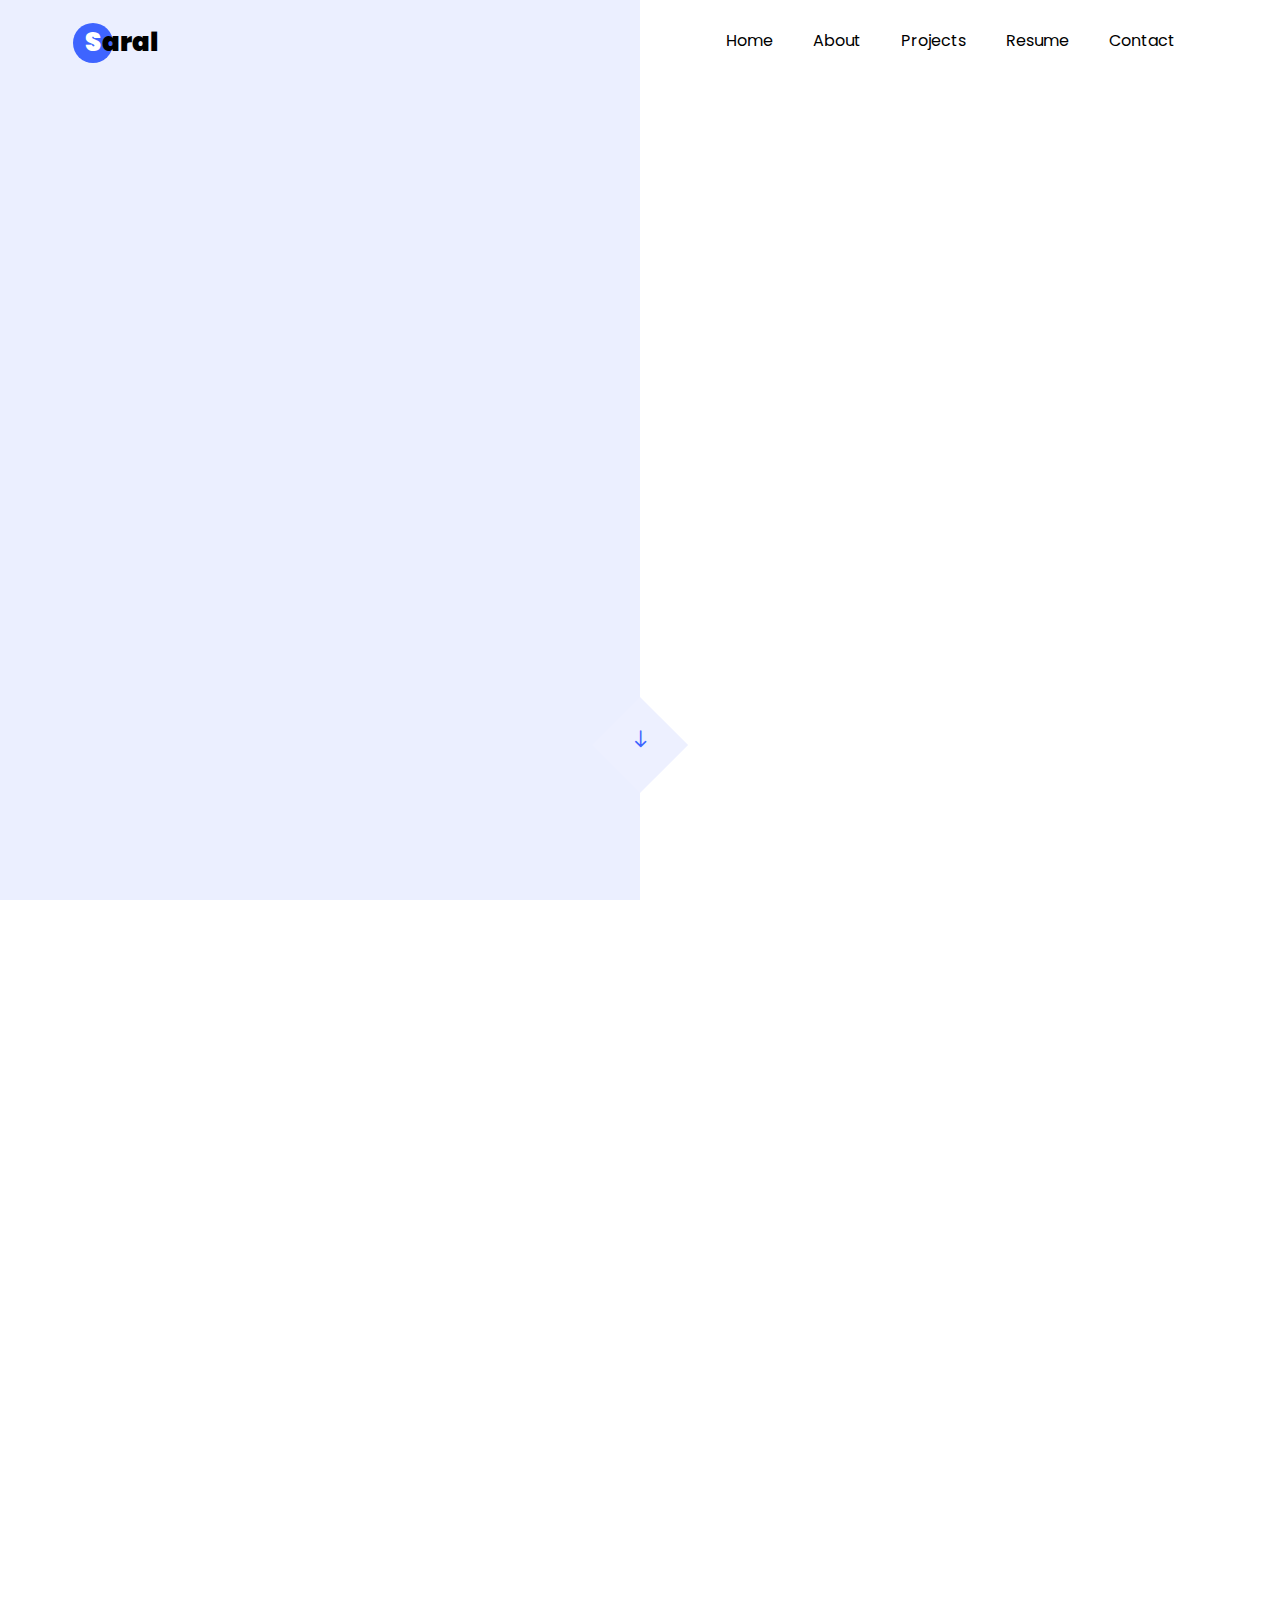
<file: ToolChange.html>
<!DOCTYPE html>
<html lang="en">

<head>
  <title>Automatic 3D Printer Tool-Changer</title>
  <meta charset="utf-8">
  <meta name="viewport" content="width=device-width, initial-scale=1, shrink-to-fit=no">

  <link href="https://fonts.googleapis.com/css?family=Poppins:100,200,300,400,500,600,700,800,900" rel="stylesheet">

  <link rel="stylesheet" href="css/open-iconic-bootstrap.min.css">
  <link rel="stylesheet" href="css/animate.css">

  <link rel="stylesheet" href="css/owl.carousel.min.css">
  <link rel="stylesheet" href="css/owl.theme.default.min.css">
  <link rel="stylesheet" href="css/magnific-popup.css">

  <link rel="stylesheet" href="css/aos.css">

  <link rel="stylesheet" href="css/ionicons.min.css">

  <link rel="stylesheet" href="css/flaticon.css">
  <link rel="stylesheet" href="css/icomoon.css">
  <link rel="stylesheet" href="css/style.css">
</head>

<body data-spy="scroll" data-target=".site-navbar-target" data-offset="300">
  <nav class="navbar navbar-expand-lg navbar-dark ftco_navbar ftco-navbar-light site-navbar-target" id="ftco-navbar">
    <div class="container">
      <a class="navbar-brand" href="index.html"><span>S</span>aral</a>
      <button class="navbar-toggler js-fh5co-nav-toggle fh5co-nav-toggle" type="button" data-toggle="collapse"
        data-target="#ftco-nav" aria-controls="ftco-nav" aria-expanded="false" aria-label="Toggle navigation">
        <span class="oi oi-menu"></span> Menu
      </button>

      <div class="collapse navbar-collapse" id="ftco-nav">
        <ul class="navbar-nav nav ml-auto">
          <li class="nav-item"><a href="#home-section" class="nav-link"><span>Home</span></a></li>
          <li class="nav-item"><a href="#about-section" class="nav-link"><span>About</span></a></li>
          <li class="nav-item"><a href="#projects-section" class="nav-link"><span>Projects</span></a></li>
          <li class="nav-item"><a href="#resume-section" class="nav-link"><span>Resume</span></a></li>
          <li class="nav-item"><a href="#contact-section" class="nav-link"><span>Contact</span></a></li>
        </ul>
      </div>
    </div>

  </nav>
  <div class="hero-wrap js-fullheight">
    <div class="overlay"></div>
    <div class="container">
      <div class="row no-gutters slider-text js-fullheight justify-content-center align-items-center">
        <div class="col-lg-10 ftco-animate d-flex align-items-center">
          <div class="text text-center">
            <h1 class="mb-3 bread">3D Printer Tool-Changer</h1>
            <p class="breadcrumbs"><span class="mr-2"><a href="index.html">Home <i
                    class="ion-ios-arrow-forward"></i></a></span> <span class="mr-2"><a href="blog.html">Projects <i
                    class="ion-ios-arrow-forward"></i></a></span> <span>Automatic 3D Printer Tool-Changer<i
                  class="ion-ios-arrow-forward"></i></span></p>
          </div>
        </div>
      </div>
    </div>
    <div class="mouse">
      <a href="#" class="mouse-icon">
        <div class="mouse-wheel"><span class="ion-ios-arrow-round-down"></span></div>
      </a>
    </div>
  </div>

  <section class="ftco-section">
    <div class="container">
      <div class="row">
        <div class="col ftco-animate">
          <h2 class="mb-3">Tool Changing Introduction</h2>
          <p>Imagine a machine that sits on your desk. One click on your computer and the machine starts to 3d print a car you
          designed. Midway through your print the printer docks the extruder and picks up a robotic arm. The robotic arm gripper
          goes to the side of your printer and picks up a motor and accurately places them inside your half printed object. After
          placing your motor, the printer docks the robotic arm and picks up the extruder and continues to 3d print. As finish
          your 3d print, your printer docks the extruder and picks up a laser engraver that engraves a serial number and prints
          some safety information like “do not swallow” you could 3d print, add motors, nuts, engrave serial number and safety.
          Lastly, the robot docks the laser, picks up the robotic arm that it uses to pick up the part of the build plate and
          start the whole process again.
          </p>
          <p>
          
          Now imagine, all the parts for achieving this dream could be printed by your 3d printer! Thanks to the magic of
          automated tool-change. This machine has replaced the a small scale manufacturing line in the space of a regular 3d
          printer. This is truly 3d printing 2.0. Tool changing has been used by large scale CNCs for years to automatically
          change the cutting head. The reason that it hasn’t been implemented in 3d printing is twofold. 1. 3d printers are not
          built as sturdily as huge cnc cutters that can ensure that the tool change process doesn’t introduce any accuracy or
          reliability issues(changing tool heads). 2. The software for ‘slicing’ such tool changes automatically and reliably
          doesn’t exist. What I have created solves the first issue of reliability since I designed my tool heads and carriages
          with a self-centering mechanism that virtually corrects for any shift/movement that might affect the accuracy of the
          part. My mechanism is also additionally modular to allow for any sized tools(laser cutters, low power cncs, pick and
          place arms etc.) The second challenge still exists however. All my gcode for operating the tool change so far is
          handwritten for every model. Companies have been building regular 3d printing slicers for many years and they still
          exhibit a little bit of reliability issues/ 3d prints not printing optimally. Being able to give a slicer a cad model
          and expecting it to automatically figure out when to tool change optimally and calibrate each tool introduces many more
          degrees of complexity and therefore the likelihood of failure.
          </p>

          <h2 class="mb-3 mt-5">Check out a Demo YouTube video here:</h2>
          <col>
            <iframe width="1200" height="675" src="https://www.youtube.com/embed/GY0BlAGpz3I" frameborder="0"
            allow="accelerometer; autoplay; encrypted-media; gyroscope; picture-in-picture" allowfullscreen></iframe>
          </col>
          <h2 class="mb-3 mt-5">Check out the full in-depth 10 page build guide by clicking the image below:</h2>
          <a href="https://www.instructables.com/id/Tool-Changing-3D-Printer/">
              <img src="images/instructablesToolChange.png" width="100%" height="auto">
          </a>
          

        </div> <!-- .col-md-8 -->
      </div>
    </div>
  </section> <!-- .section -->

  <footer class="ftco-footer ftco-section">
    <div class="container">
      <div class="row">
        <div class="col-md-12 text-center">
          <p style="margin-bottom: 0;">
            <!-- Link back to Colorlib can't be removed. Template is licensed under CC BY 3.0. -->
            Copyright &copy;
            <script>document.write(new Date().getFullYear());</script> All rights reserved | This template is made with
            <i class="icon-heart color-danger" aria-hidden="true"></i> by <a href="https://colorlib.com"
              target="_blank">Colorlib</a>
            <!-- Link back to Colorlib can't be removed. Template is licensed under CC BY 3.0. -->
          </p>
        </div>
      </div>
    </div>
  </footer>


  <!-- loader -->
  <div id="ftco-loader" class="show fullscreen"><svg class="circular" width="48px" height="48px">
      <circle class="path-bg" cx="24" cy="24" r="22" fill="none" stroke-width="4" stroke="#eeeeee" />
      <circle class="path" cx="24" cy="24" r="22" fill="none" stroke-width="4" stroke-miterlimit="10"
        stroke="#F96D00" /></svg></div>


  <script src="js/jquery.min.js"></script>
  <script src="js/jquery-migrate-3.0.1.min.js"></script>
  <script src="js/popper.min.js"></script>
  <script src="js/bootstrap.min.js"></script>
  <script src="js/jquery.easing.1.3.js"></script>
  <script src="js/jquery.waypoints.min.js"></script>
  <script src="js/jquery.stellar.min.js"></script>
  <script src="js/owl.carousel.min.js"></script>
  <script src="js/jquery.magnific-popup.min.js"></script>
  <script src="js/aos.js"></script>
  <script src="js/jquery.animateNumber.min.js"></script>
  <script src="js/scrollax.min.js"></script>

  <script src="js/main.js"></script>

</body>

</html>
</file>
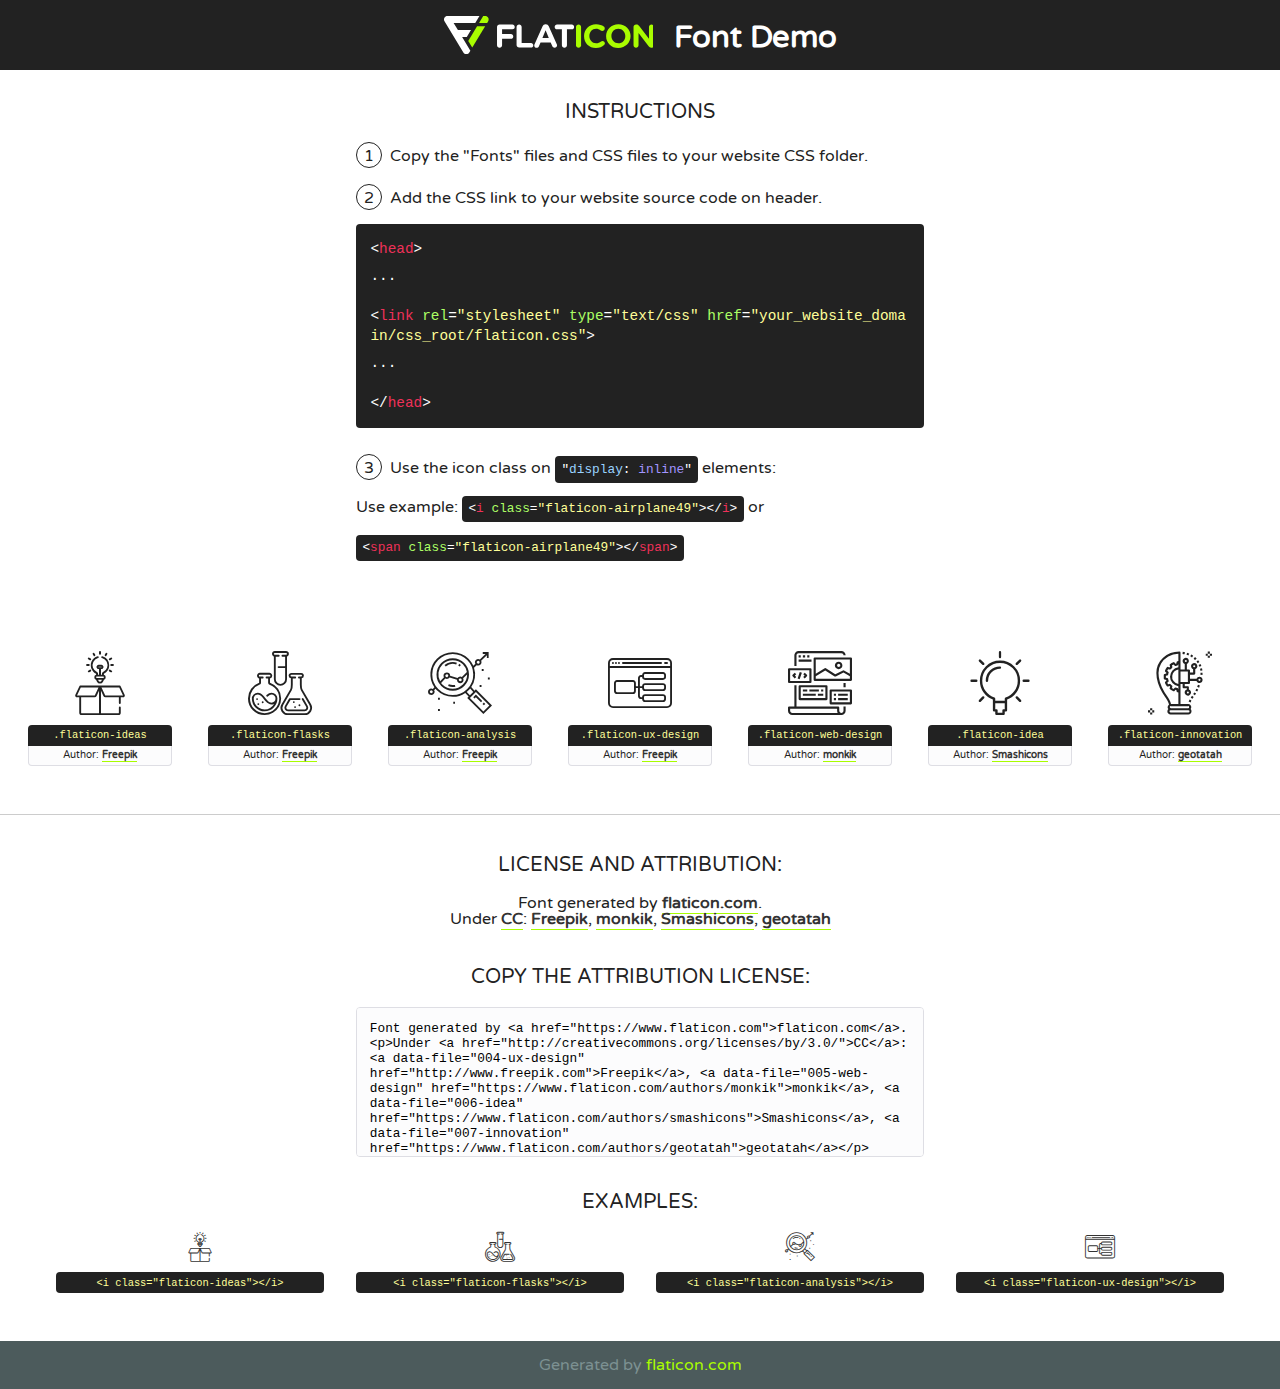
<file: fonts/flaticon/font/flaticon.html>
<!DOCTYPE html>
<!--
  Flaticon icon font: Flaticon
  Creation date: 20/03/2019 02:18
-->
<html>
<!DOCTYPE html>
<html>

<head>
    <title>Flaticon WebFont</title>
    <link href="http://fonts.googleapis.com/css?family=Varela+Round" rel="stylesheet" type="text/css" />
    <link rel="stylesheet" type="text/css" href="flaticon.css">
    <meta charset="UTF-8">
    <style>
    html, body, div, span, applet, object, iframe,
    h1, h2, h3, h4, h5, h6, p, blockquote, pre,
    a, abbr, acronym, address, big, cite, code,
    del, dfn, em, img, ins, kbd, q, s, samp,
    small, strike, strong, sub, sup, tt, var,
    b, u, i, center,
    dl, dt, dd, ol, ul, li,
    fieldset, form, label, legend,
    table, caption, tbody, tfoot, thead, tr, th, td,
    article, aside, canvas, details, embed, 
    figure, figcaption, footer, header, hgroup, 
    menu, nav, output, ruby, section, summary,
    time, mark, audio, video {
        margin: 0;
        padding: 0;
        border: 0;
        font-size: 100%;
        font: inherit;
        vertical-align: baseline;
    }
    /* HTML5 display-role reset for older browsers */
    article, aside, details, figcaption, figure, 
    footer, header, hgroup, menu, nav, section {
        display: block;
    }
    body {
        line-height: 1;
    }
    ol, ul {
        list-style: none;
    }
    blockquote, q {
        quotes: none;
    }
    blockquote:before, blockquote:after,
    q:before, q:after {
        content: '';
        content: none;
    }
    table {
        border-collapse: collapse;
        border-spacing: 0;
    }
    body {
        font-family: 'Varela Round', Helvetica, Arial, sans-serif;
        font-size: 16px;
        color: #222;
    }
    a {
        color: #333;
        border-bottom: 1px solid #a9fd00;
        font-weight: bold;
        text-decoration: none;
    }
    * {
        -moz-box-sizing: border-box;
        -webkit-box-sizing: border-box;
        box-sizing: border-box;
        margin: 0;
        padding: 0;
    }
    [class^="flaticon-"]:before, [class*=" flaticon-"]:before, [class^="flaticon-"]:after, [class*=" flaticon-"]:after {
        font-family: Flaticon;
        font-size: 30px;
        font-style: normal;
        margin-left: 20px;
        color: #333;
    }
    .wrapper {
        max-width: 600px;
        margin: auto;
        padding: 0 1em;
    }
    .title {
        font-size: 1.25em;
        text-align: center;
        margin-bottom: 1em;
        text-transform: uppercase;
    }
    header {
        text-align: center;
        background-color: #222;
        color: #fff;
        padding: 1em;
    }
    header .logo {
        width: 210px;
        height: 38px;
        display: inline-block;
        vertical-align: middle;
        margin-right: 1em;
        border: none;
    }
    header strong {
        font-size: 1.95em;
        font-weight: bold;
        vertical-align: middle;
        margin-top: 5px;
        display: inline-block;
    }
    .demo {
        margin: 2em auto;
        line-height: 1.25em;
    }
    .demo ul li {
        margin-bottom: 1em;
    }
    .demo ul li .num {
        color: #222;
        border-radius: 20px;
        display: inline-block;
        width: 26px;
        padding: 3px;
        height: 26px;
        text-align: center;
        margin-right: 0.5em;
        border: 1px solid #222;
    }
    .demo ul li code {
        background-color: #222;
        border-radius: 4px;
        padding: 0.25em 0.5em;
        display: inline-block;
        color: #fff;
        font-family: Consolas,Monaco,Lucida Console,Liberation Mono,DejaVu Sans Mono,Bitstream Vera Sans Mono,Courier New, monospace;
        font-weight: lighter;
        margin-top: 1em;
        font-size: 0.8em;
        word-break: break-all;
    }
    .demo ul li code.big {
        padding: 1em;
        font-size: 0.9em;
    }
    .demo ul li code .red {
        color: #EF3159;
    }
    .demo ul li code .green {
        color: #ACFF65;
    }
    .demo ul li code .yellow {
        color: #FFFF99;
    }
    .demo ul li code .blue {
        color: #99D3FF;
    }
    .demo ul li code .purple {
        color: #A295FF;
    }
    .demo ul li code .dots {
        margin-top: 0.5em;
        display: block;
    }
    #glyphs {
        border-bottom: 1px solid #ccc;
        padding: 2em 0;
        text-align: center;
    }
    .glyph {
        display: inline-block;
        width: 9em;
        margin: 1em;
        text-align: center;
        vertical-align: top;
        background: #FFF;
    }
    .glyph .glyph-icon {
        padding: 10px;
        display: block;
        font-family:"Flaticon";
        font-size: 64px;
        line-height: 1;
    }
    .glyph .glyph-icon:before {
        font-size: 64px;
        color: #222;
        margin-left: 0;
    }
    .class-name {
        font-size: 0.65em;
        background-color: #222;
        color: #fff;
        border-radius: 4px 4px 0 0;
        padding: 0.5em;
        color: #FFFF99;
        font-family: Consolas,Monaco,Lucida Console,Liberation Mono,DejaVu Sans Mono,Bitstream Vera Sans Mono,Courier New, monospace;
    }
    .author-name {
        font-size: 0.6em;
        background-color: #fcfcfd;
        border: 1px solid #DEDEE4;
        border-top: 0;
        border-radius: 0 0 4px 4px;
        padding: 0.5em;
    }
    .class-name:last-child {
        font-size: 10px;
        color:#888;
    }
    .class-name:last-child a {
        font-size: 10px;
        color:#555;
    }
    .class-name:last-child a:hover {
        color:#a9fd00;
    }
    .glyph > input {
        display: block;
        width: 100px;
        margin: 5px auto;
        text-align: center;
        font-size: 12px;
        cursor: text;
    }
    .glyph > input.icon-input {
        font-family:"Flaticon";
        font-size: 16px;
        margin-bottom: 10px;
    }
    .attribution .title {
        margin-top: 2em;
    }
    .attribution textarea {
        background-color: #fcfcfd;
        padding: 1em;
        border: none;
        box-shadow: none;
        border: 1px solid #DEDEE4;
        border-radius: 4px;
        resize: none;
        width: 100%;
        height: 150px;
        font-size: 0.8em;
        font-family: Consolas,Monaco,Lucida Console,Liberation Mono,DejaVu Sans Mono,Bitstream Vera Sans Mono,Courier New, monospace;
        -webkit-appearance: none;
    }
    .iconsuse {
        margin: 2em auto;
        text-align: center;
        max-width: 1200px;
    }
    .iconsuse:after {
        content: '';
        display: table;
        clear: both;
    }
    .iconsuse .image {
        float: left;
        width: 25%;
        padding: 0 1em;
    }
    .iconsuse .image p {
        margin-bottom: 1em;
    }
    .iconsuse .image span {
        display: block;
        font-size: 0.65em;
        background-color: #222;
        color: #fff;
        border-radius: 4px;
        padding: 0.5em;
        color: #FFFF99;
        margin-top: 1em;
        font-family: Consolas,Monaco,Lucida Console,Liberation Mono,DejaVu Sans Mono,Bitstream Vera Sans Mono,Courier New, monospace;
    }
    #footer {
        text-align: center;
        background-color: #4C5B5C;
        color: #7c9192;
        padding: 1em;
    }
    #footer a {
        border: none;
        color: #a9fd00;
        font-weight: normal;
    }
    @media (max-width: 960px) {
        .iconsuse .image {
            width: 50%;
        }
    }
    @media (max-width: 560px) {
        .iconsuse .image {
            width: 100%;
        }
    }
    </style>
</head>

<body class="characters-off">

    <header>
        <a href="https://www.flaticon.com" target="_blank" class="logo">
            <svg version="1.1" xmlns="http://www.w3.org/2000/svg" xmlns:xlink="http://www.w3.org/1999/xlink" xmlns:a="http://ns.adobe.com/AdobeSVGViewerExtensions/3.0/" viewBox="0 0 560.875 102.036" enable-background="new 0 0 560.875 102.036" xml:space="preserve">
                <defs>
                </defs>
                <g>
                    <g class="letters">
                        <path fill="#ffffff" d="M141.596,29.675c0-3.777,2.985-6.767,6.764-6.767h34.438c3.426,0,6.15,2.728,6.15,6.15
                        c0,3.43-2.724,6.149-6.15,6.149h-27.674v13.091h23.719c3.429,0,6.151,2.724,6.151,6.15c0,3.43-2.723,6.149-6.151,6.149h-23.719
                        v17.574c0,3.773-2.986,6.761-6.764,6.761c-3.779,0-6.764-2.989-6.764-6.761V29.675z"></path>
                        <path fill="#ffffff" d="M193.844,29.149c0-3.781,2.985-6.767,6.764-6.767c3.776,0,6.763,2.985,6.763,6.767v42.957h25.039
                        c3.426,0,6.149,2.726,6.149,6.153c0,3.425-2.723,6.15-6.149,6.15h-31.802c-3.779,0-6.764-2.986-6.764-6.768V29.149z"></path>
                        <path fill="#ffffff" d="M241.891,75.71l21.438-48.407c1.492-3.341,4.215-5.357,7.906-5.357h0.792
                        c3.686,0,6.323,2.017,7.815,5.357l21.439,48.407c0.436,0.967,0.701,1.845,0.701,2.723c0,3.602-2.809,6.501-6.414,6.501
                        c-3.161,0-5.269-1.845-6.499-4.655l-4.132-9.661h-27.059l-4.301,10.102c-1.144,2.631-3.426,4.214-6.237,4.214
                        c-3.517,0-6.24-2.81-6.24-6.325C241.1,77.64,241.451,76.677,241.891,75.71z M279.932,58.666l-8.521-20.297l-8.526,20.297H279.932
                        z"></path>
                        <path fill="#ffffff" d="M314.864,35.387H301.86c-3.429,0-6.239-2.813-6.239-6.238c0-3.429,2.811-6.24,6.239-6.24h39.533
                        c3.426,0,6.237,2.811,6.237,6.24c0,3.425-2.811,6.238-6.237,6.238h-13.001v42.785c0,3.773-2.99,6.761-6.764,6.761
                        c-3.779,0-6.764-2.989-6.764-6.761V35.387z"></path>
                        <path fill="#A9FD00" d="M352.615,29.149c0-3.781,2.985-6.767,6.767-6.767c3.774,0,6.761,2.985,6.761,6.767v49.024
                        c0,3.773-2.987,6.761-6.761,6.761c-3.781,0-6.767-2.989-6.767-6.761V29.149z"></path>
                        <path fill="#A9FD00" d="M374.132,53.836v-0.179c0-17.481,13.178-31.801,32.065-31.801c9.22,0,15.459,2.458,20.557,6.238
                        c1.402,1.054,2.637,2.985,2.637,5.357c0,3.692-2.985,6.59-6.681,6.59c-1.845,0-3.071-0.702-4.044-1.319
                        c-3.776-2.813-7.729-4.393-12.562-4.393c-10.364,0-17.831,8.611-17.831,19.154v0.173c0,10.542,7.291,19.329,17.831,19.329
                        c5.715,0,9.492-1.756,13.359-4.834c1.049-0.874,2.458-1.491,4.039-1.491c3.429,0,6.325,2.813,6.325,6.236
                        c0,2.106-1.056,3.78-2.282,4.834c-5.539,4.834-12.036,7.733-21.878,7.733C387.572,85.464,374.132,71.493,374.132,53.836z"></path>
                        <path fill="#A9FD00" d="M433.009,53.836v-0.179c0-17.481,13.79-31.801,32.766-31.801c18.981,0,32.592,14.143,32.592,31.628v0.173
                        c0,17.483-13.785,31.807-32.769,31.807C446.625,85.464,433.009,71.32,433.009,53.836z M484.224,53.836v-0.179
                        c0-10.539-7.725-19.326-18.626-19.326c-10.893,0-18.449,8.611-18.449,19.154v0.173c0,10.542,7.73,19.329,18.626,19.329
                        C476.676,72.986,484.224,64.378,484.224,53.836z"></path>
                        <path fill="#A9FD00" d="M506.233,29.321c0-3.774,2.99-6.763,6.767-6.763h1.401c3.252,0,5.183,1.583,7.029,3.953l26.093,34.265
                        V29.059c0-3.692,2.99-6.677,6.681-6.677c3.683,0,6.671,2.985,6.671,6.677v48.934c0,3.78-2.987,6.765-6.764,6.765h-0.436
                        c-3.257,0-5.188-1.581-7.034-3.953l-27.056-35.492v32.944c0,3.687-2.985,6.676-6.678,6.676c-3.683,0-6.673-2.989-6.673-6.676
                        V29.321z"></path>
                    </g>
                    <g class="insignia">
                        <path fill="#ffffff" d="M48.372,56.137h12.517l11.156-18.537H37.186L25.688,18.539h57.825L94.668,0H9.271
                        C5.925,0,2.842,1.801,1.198,4.716c-1.644,2.907-1.593,6.482,0.134,9.343l50.38,83.501c1.678,2.781,4.689,4.476,7.938,4.476
                        c3.246,0,6.257-1.695,7.935-4.476l2.898-4.804L48.372,56.137z"></path>
                        <g class="i">
                            <path fill="#A9FD00" d="M93.575,18.539h0.031v0.004l21.652,0.004l2.705-4.488c1.727-2.861,1.778-6.436,0.133-9.343
                            C116.454,1.801,113.371,0,110.026,0h-5.294L93.575,18.539z"></path>
                            <polygon fill="#A9FD00" points="88.291,27.356 64.725,66.486 75.519,84.404 109.942,27.356"></polygon>
                        </g>
                    </g>
                </g>
            </svg>
        </a>
        <strong>Font Demo</strong>
    </header>


    <section class="demo wrapper">

        <p class="title">Instructions</p>

        <ul>
            <li>
                <span class="num">1</span>Copy the "Fonts" files and CSS files to your website CSS folder.
            </li>
            <li>
                <span class="num">2</span>Add the CSS link to your website source code on header.
                <code class="big">
                    &lt;<span class="red">head</span>&gt;
                    <br/><span class="dots">...</span>
                    <br/>&lt;<span class="red">link</span> <span class="green">rel</span>=<span class="yellow">"stylesheet"</span> <span class="green">type</span>=<span class="yellow">"text/css"</span> <span class="green">href</span>=<span class="yellow">"your_website_domain/css_root/flaticon.css"</span>&gt;
                    <br/><span class="dots">...</span>
                    <br/>&lt;/<span class="red">head</span>&gt;
                </code>
            </li>

            <li>
                <p>
                    <span class="num">3</span>Use the icon class on <code>"<span class="blue">display</span>:<span class="purple"> inline</span>"</code> elements:
                    <br />
                    Use example: <code>&lt;<span class="red">i</span> <span class="green">class</span>=<span class="yellow">&quot;flaticon-airplane49&quot;</span>&gt;&lt;/<span class="red">i</span>&gt;</code> or <code>&lt;<span class="red">span</span> <span class="green">class</span>=<span class="yellow">&quot;flaticon-airplane49&quot;</span>&gt;&lt;/<span class="red">span</span>&gt;</code>
            </li>
        </ul>

    </section>




   <section id="glyphs">          
    
      
        <div class="glyph"><div class="glyph-icon flaticon-ideas"></div>
            <div class="class-name">.flaticon-ideas</div>
            <div class="author-name">Author: <a data-file="001-ideas" href="http://www.freepik.com">Freepik</a> </div> 
        </div>        
        
        <div class="glyph"><div class="glyph-icon flaticon-flasks"></div>
            <div class="class-name">.flaticon-flasks</div>
            <div class="author-name">Author: <a data-file="002-flasks" href="http://www.freepik.com">Freepik</a> </div> 
        </div>        
        
        <div class="glyph"><div class="glyph-icon flaticon-analysis"></div>
            <div class="class-name">.flaticon-analysis</div>
            <div class="author-name">Author: <a data-file="003-analysis" href="http://www.freepik.com">Freepik</a> </div> 
        </div>        
        
        <div class="glyph"><div class="glyph-icon flaticon-ux-design"></div>
            <div class="class-name">.flaticon-ux-design</div>
            <div class="author-name">Author: <a data-file="004-ux-design" href="http://www.freepik.com">Freepik</a> </div> 
        </div>        
        
        <div class="glyph"><div class="glyph-icon flaticon-web-design"></div>
            <div class="class-name">.flaticon-web-design</div>
            <div class="author-name">Author: <a data-file="005-web-design" href="https://www.flaticon.com/authors/monkik">monkik</a> </div> 
        </div>        
        
        <div class="glyph"><div class="glyph-icon flaticon-idea"></div>
            <div class="class-name">.flaticon-idea</div>
            <div class="author-name">Author: <a data-file="006-idea" href="https://www.flaticon.com/authors/smashicons">Smashicons</a> </div> 
        </div>        
        
        <div class="glyph"><div class="glyph-icon flaticon-innovation"></div>
            <div class="class-name">.flaticon-innovation</div>
            <div class="author-name">Author: <a data-file="007-innovation" href="https://www.flaticon.com/authors/geotatah">geotatah</a> </div> 
        </div>        
        

    </section>



    <section class="attribution wrapper"   style="text-align:center;">

      <div class="title">License and attribution:</div><div class="attrDiv">Font generated by <a href="https://www.flaticon.com">flaticon.com</a>. <div><p>Under <a href="http://creativecommons.org/licenses/by/3.0/">CC</a>: <a data-file="004-ux-design" href="http://www.freepik.com">Freepik</a>, <a data-file="005-web-design" href="https://www.flaticon.com/authors/monkik">monkik</a>, <a data-file="006-idea" href="https://www.flaticon.com/authors/smashicons">Smashicons</a>, <a data-file="007-innovation" href="https://www.flaticon.com/authors/geotatah">geotatah</a></p>  </div>
      </div>
      <div class="title">Copy the Attribution License:</div>

    <textarea onclick="this.focus();this.select();">Font generated by &lt;a href=&quot;https://www.flaticon.com&quot;&gt;flaticon.com&lt;/a&gt;. <p>Under <a href="http://creativecommons.org/licenses/by/3.0/">CC</a>: <a data-file="004-ux-design" href="http://www.freepik.com">Freepik</a>, <a data-file="005-web-design" href="https://www.flaticon.com/authors/monkik">monkik</a>, <a data-file="006-idea" href="https://www.flaticon.com/authors/smashicons">Smashicons</a>, <a data-file="007-innovation" href="https://www.flaticon.com/authors/geotatah">geotatah</a></p>  
     </textarea>

    </section>

    <section class="iconsuse">

          <div class="title">Examples:</div>            
             
            <div class="image">
                <p>
                    <i class="glyph-icon flaticon-ideas"></i> 
                    <span>&lt;i class=&quot;flaticon-ideas&quot;&gt;&lt;/i&gt;</span>
                </p>
            </div>
            
            <div class="image">
                <p>
                    <i class="glyph-icon flaticon-flasks"></i> 
                    <span>&lt;i class=&quot;flaticon-flasks&quot;&gt;&lt;/i&gt;</span>
                </p>
            </div>
            
            <div class="image">
                <p>
                    <i class="glyph-icon flaticon-analysis"></i> 
                    <span>&lt;i class=&quot;flaticon-analysis&quot;&gt;&lt;/i&gt;</span>
                </p>
            </div>
            
            <div class="image">
                <p>
                    <i class="glyph-icon flaticon-ux-design"></i> 
                    <span>&lt;i class=&quot;flaticon-ux-design&quot;&gt;&lt;/i&gt;</span>
                </p>
            </div>
                       
        </div>
                            
    </section>

<div id="footer">
    <div>Generated by <a href="https://www.flaticon.com">flaticon.com</a>
    </div>
</div>



</body>
</html>
</file>
<file: css/flaticon.css>
/*
  	Flaticon icon font: Flaticon
  	Creation date: 04/01/2019 13:45
  	*/


@font-face {
  font-family: "Flaticon";
  src: url("../fonts/flaticon/font/Flaticon.eot");
  src: url("../fonts/flaticon/font/Flaticon.eot?#iefix") format("embedded-opentype"),
       url("../fonts/flaticon/font/Flaticon.woff") format("woff"),
       url("../fonts/flaticon/font/Flaticon.ttf") format("truetype"),
       url("../fonts/flaticon/font/Flaticon.svg#Flaticon") format("svg");
  font-weight: normal;
  font-style: normal;
}

@media screen and (-webkit-min-device-pixel-ratio:0) {
  @font-face {
    font-family: "Flaticon";
    src: url("../fonts/flaticon/font/Flaticon.svg#Flaticon") format("svg");
  }
}

[class^="flaticon-"]:before, [class*=" flaticon-"]:before,
[class^="flaticon-"]:after, [class*=" flaticon-"]:after {   
  font-family: Flaticon;
  font-style: normal;
  font-weight: normal;
  font-variant: normal;
  text-transform: none;
  line-height: 1;

  /* Better Font Rendering =========== */
  -webkit-font-smoothing: antialiased;
  -moz-osx-font-smoothing: grayscale;
}

.flaticon-ideas:before { content: "\f100"; }
.flaticon-flasks:before { content: "\f101"; }
.flaticon-analysis:before { content: "\f102"; }
.flaticon-ux-design:before { content: "\f103"; }
.flaticon-web-design:before { content: "\f104"; }
.flaticon-idea:before { content: "\f105"; }
.flaticon-innovation:before { content: "\f106"; }
</file>
<file: css/icomoon.css>
@font-face {
  font-family: 'icomoon';
  src:  url('../fonts/icomoon/icomoon.eot?6tt51o');
  src:  url('../fonts/icomoon/icomoon.eot?6tt51o#iefix') format('embedded-opentype'),
    url('../fonts/icomoon/icomoon.ttf?6tt51o') format('truetype'),
    url('../fonts/icomoon/icomoon.woff?6tt51o') format('woff'),
    url('../fonts/icomoon/icomoon.svg?6tt51o#icomoon') format('svg');
  font-weight: normal;
  font-style: normal;
}

[class^="icon-"], [class*=" icon-"] {
  /* use !important to prevent issues with browser extensions that change fonts */
  font-family: 'icomoon' !important;
  speak: none;
  font-style: normal;
  font-weight: normal;
  font-variant: normal;
  text-transform: none;
  line-height: 1;

  /* Better Font Rendering =========== */
  -webkit-font-smoothing: antialiased;
  -moz-osx-font-smoothing: grayscale;
}

.icon-asterisk:before {
  content: "\f069";
}
.icon-plus:before {
  content: "\f067";
}
.icon-question:before {
  content: "\f128";
}
.icon-minus:before {
  content: "\f068";
}
.icon-glass:before {
  content: "\f000";
}
.icon-music:before {
  content: "\f001";
}
.icon-search:before {
  content: "\f002";
}
.icon-envelope-o:before {
  content: "\f003";
}
.icon-heart:before {
  content: "\f004";
}
.icon-star:before {
  content: "\f005";
}
.icon-star-o:before {
  content: "\f006";
}
.icon-user:before {
  content: "\f007";
}
.icon-film:before {
  content: "\f008";
}
.icon-th-large:before {
  content: "\f009";
}
.icon-th:before {
  content: "\f00a";
}
.icon-th-list:before {
  content: "\f00b";
}
.icon-check:before {
  content: "\f00c";
}
.icon-close:before {
  content: "\f00d";
}
.icon-remove:before {
  content: "\f00d";
}
.icon-times:before {
  content: "\f00d";
}
.icon-search-plus:before {
  content: "\f00e";
}
.icon-search-minus:before {
  content: "\f010";
}
.icon-power-off:before {
  content: "\f011";
}
.icon-signal:before {
  content: "\f012";
}
.icon-cog:before {
  content: "\f013";
}
.icon-gear:before {
  content: "\f013";
}
.icon-trash-o:before {
  content: "\f014";
}
.icon-home:before {
  content: "\f015";
}
.icon-file-o:before {
  content: "\f016";
}
.icon-clock-o:before {
  content: "\f017";
}
.icon-road:before {
  content: "\f018";
}
.icon-download:before {
  content: "\f019";
}
.icon-arrow-circle-o-down:before {
  content: "\f01a";
}
.icon-arrow-circle-o-up:before {
  content: "\f01b";
}
.icon-inbox:before {
  content: "\f01c";
}
.icon-play-circle-o:before {
  content: "\f01d";
}
.icon-repeat:before {
  content: "\f01e";
}
.icon-rotate-right:before {
  content: "\f01e";
}
.icon-refresh:before {
  content: "\f021";
}
.icon-list-alt:before {
  content: "\f022";
}
.icon-lock:before {
  content: "\f023";
}
.icon-flag:before {
  content: "\f024";
}
.icon-headphones:before {
  content: "\f025";
}
.icon-volume-off:before {
  content: "\f026";
}
.icon-volume-down:before {
  content: "\f027";
}
.icon-volume-up:before {
  content: "\f028";
}
.icon-qrcode:before {
  content: "\f029";
}
.icon-barcode:before {
  content: "\f02a";
}
.icon-tag:before {
  content: "\f02b";
}
.icon-tags:before {
  content: "\f02c";
}
.icon-book:before {
  content: "\f02d";
}
.icon-bookmark:before {
  content: "\f02e";
}
.icon-print:before {
  content: "\f02f";
}
.icon-camera:before {
  content: "\f030";
}
.icon-font:before {
  content: "\f031";
}
.icon-bold:before {
  content: "\f032";
}
.icon-italic:before {
  content: "\f033";
}
.icon-text-height:before {
  content: "\f034";
}
.icon-text-width:before {
  content: "\f035";
}
.icon-align-left:before {
  content: "\f036";
}
.icon-align-center:before {
  content: "\f037";
}
.icon-align-right:before {
  content: "\f038";
}
.icon-align-justify:before {
  content: "\f039";
}
.icon-list:before {
  content: "\f03a";
}
.icon-dedent:before {
  content: "\f03b";
}
.icon-outdent:before {
  content: "\f03b";
}
.icon-indent:before {
  content: "\f03c";
}
.icon-video-camera:before {
  content: "\f03d";
}
.icon-image:before {
  content: "\f03e";
}
.icon-photo:before {
  content: "\f03e";
}
.icon-picture-o:before {
  content: "\f03e";
}
.icon-pencil:before {
  content: "\f040";
}
.icon-map-marker:before {
  content: "\f041";
}
.icon-adjust:before {
  content: "\f042";
}
.icon-tint:before {
  content: "\f043";
}
.icon-edit:before {
  content: "\f044";
}
.icon-pencil-square-o:before {
  content: "\f044";
}
.icon-share-square-o:before {
  content: "\f045";
}
.icon-check-square-o:before {
  content: "\f046";
}
.icon-arrows:before {
  content: "\f047";
}
.icon-step-backward:before {
  content: "\f048";
}
.icon-fast-backward:before {
  content: "\f049";
}
.icon-backward:before {
  content: "\f04a";
}
.icon-play:before {
  content: "\f04b";
}
.icon-pause:before {
  content: "\f04c";
}
.icon-stop:before {
  content: "\f04d";
}
.icon-forward:before {
  content: "\f04e";
}
.icon-fast-forward:before {
  content: "\f050";
}
.icon-step-forward:before {
  content: "\f051";
}
.icon-eject:before {
  content: "\f052";
}
.icon-chevron-left:before {
  content: "\f053";
}
.icon-chevron-right:before {
  content: "\f054";
}
.icon-plus-circle:before {
  content: "\f055";
}
.icon-minus-circle:before {
  content: "\f056";
}
.icon-times-circle:before {
  content: "\f057";
}
.icon-check-circle:before {
  content: "\f058";
}
.icon-question-circle:before {
  content: "\f059";
}
.icon-info-circle:before {
  content: "\f05a";
}
.icon-crosshairs:before {
  content: "\f05b";
}
.icon-times-circle-o:before {
  content: "\f05c";
}
.icon-check-circle-o:before {
  content: "\f05d";
}
.icon-ban:before {
  content: "\f05e";
}
.icon-arrow-left:before {
  content: "\f060";
}
.icon-arrow-right:before {
  content: "\f061";
}
.icon-arrow-up:before {
  content: "\f062";
}
.icon-arrow-down:before {
  content: "\f063";
}
.icon-mail-forward:before {
  content: "\f064";
}
.icon-share:before {
  content: "\f064";
}
.icon-expand:before {
  content: "\f065";
}
.icon-compress:before {
  content: "\f066";
}
.icon-exclamation-circle:before {
  content: "\f06a";
}
.icon-gift:before {
  content: "\f06b";
}
.icon-leaf:before {
  content: "\f06c";
}
.icon-fire:before {
  content: "\f06d";
}
.icon-eye:before {
  content: "\f06e";
}
.icon-eye-slash:before {
  content: "\f070";
}
.icon-exclamation-triangle:before {
  content: "\f071";
}
.icon-warning:before {
  content: "\f071";
}
.icon-plane:before {
  content: "\f072";
}
.icon-calendar:before {
  content: "\f073";
}
.icon-random:before {
  content: "\f074";
}
.icon-comment:before {
  content: "\f075";
}
.icon-magnet:before {
  content: "\f076";
}
.icon-chevron-up:before {
  content: "\f077";
}
.icon-chevron-down:before {
  content: "\f078";
}
.icon-retweet:before {
  content: "\f079";
}
.icon-shopping-cart:before {
  content: "\f07a";
}
.icon-folder:before {
  content: "\f07b";
}
.icon-folder-open:before {
  content: "\f07c";
}
.icon-arrows-v:before {
  content: "\f07d";
}
.icon-arrows-h:before {
  content: "\f07e";
}
.icon-bar-chart:before {
  content: "\f080";
}
.icon-bar-chart-o:before {
  content: "\f080";
}
.icon-twitter-square:before {
  content: "\f081";
}
.icon-facebook-square:before {
  content: "\f082";
}
.icon-camera-retro:before {
  content: "\f083";
}
.icon-key:before {
  content: "\f084";
}
.icon-cogs:before {
  content: "\f085";
}
.icon-gears:before {
  content: "\f085";
}
.icon-comments:before {
  content: "\f086";
}
.icon-thumbs-o-up:before {
  content: "\f087";
}
.icon-thumbs-o-down:before {
  content: "\f088";
}
.icon-star-half:before {
  content: "\f089";
}
.icon-heart-o:before {
  content: "\f08a";
}
.icon-sign-out:before {
  content: "\f08b";
}
.icon-linkedin-square:before {
  content: "\f08c";
}
.icon-thumb-tack:before {
  content: "\f08d";
}
.icon-external-link:before {
  content: "\f08e";
}
.icon-sign-in:before {
  content: "\f090";
}
.icon-trophy:before {
  content: "\f091";
}
.icon-github-square:before {
  content: "\f092";
}
.icon-upload:before {
  content: "\f093";
}
.icon-lemon-o:before {
  content: "\f094";
}
.icon-phone:before {
  content: "\f095";
}
.icon-square-o:before {
  content: "\f096";
}
.icon-bookmark-o:before {
  content: "\f097";
}
.icon-phone-square:before {
  content: "\f098";
}
.icon-twitter:before {
  content: "\f099";
}
.icon-facebook:before {
  content: "\f09a";
}
.icon-facebook-f:before {
  content: "\f09a";
}
.icon-github:before {
  content: "\f09b";
}
.icon-unlock:before {
  content: "\f09c";
}
.icon-credit-card:before {
  content: "\f09d";
}
.icon-feed:before {
  content: "\f09e";
}
.icon-rss:before {
  content: "\f09e";
}
.icon-hdd-o:before {
  content: "\f0a0";
}
.icon-bullhorn:before {
  content: "\f0a1";
}
.icon-bell-o:before {
  content: "\f0a2";
}
.icon-certificate:before {
  content: "\f0a3";
}
.icon-hand-o-right:before {
  content: "\f0a4";
}
.icon-hand-o-left:before {
  content: "\f0a5";
}
.icon-hand-o-up:before {
  content: "\f0a6";
}
.icon-hand-o-down:before {
  content: "\f0a7";
}
.icon-arrow-circle-left:before {
  content: "\f0a8";
}
.icon-arrow-circle-right:before {
  content: "\f0a9";
}
.icon-arrow-circle-up:before {
  content: "\f0aa";
}
.icon-arrow-circle-down:before {
  content: "\f0ab";
}
.icon-globe:before {
  content: "\f0ac";
}
.icon-wrench:before {
  content: "\f0ad";
}
.icon-tasks:before {
  content: "\f0ae";
}
.icon-filter:before {
  content: "\f0b0";
}
.icon-briefcase:before {
  content: "\f0b1";
}
.icon-arrows-alt:before {
  content: "\f0b2";
}
.icon-group:before {
  content: "\f0c0";
}
.icon-users:before {
  content: "\f0c0";
}
.icon-chain:before {
  content: "\f0c1";
}
.icon-link:before {
  content: "\f0c1";
}
.icon-cloud:before {
  content: "\f0c2";
}
.icon-flask:before {
  content: "\f0c3";
}
.icon-cut:before {
  content: "\f0c4";
}
.icon-scissors:before {
  content: "\f0c4";
}
.icon-copy:before {
  content: "\f0c5";
}
.icon-files-o:before {
  content: "\f0c5";
}
.icon-paperclip:before {
  content: "\f0c6";
}
.icon-floppy-o:before {
  content: "\f0c7";
}
.icon-save:before {
  content: "\f0c7";
}
.icon-square:before {
  content: "\f0c8";
}
.icon-bars:before {
  content: "\f0c9";
}
.icon-navicon:before {
  content: "\f0c9";
}
.icon-reorder:before {
  content: "\f0c9";
}
.icon-list-ul:before {
  content: "\f0ca";
}
.icon-list-ol:before {
  content: "\f0cb";
}
.icon-strikethrough:before {
  content: "\f0cc";
}
.icon-underline:before {
  content: "\f0cd";
}
.icon-table:before {
  content: "\f0ce";
}
.icon-magic:before {
  content: "\f0d0";
}
.icon-truck:before {
  content: "\f0d1";
}
.icon-pinterest:before {
  content: "\f0d2";
}
.icon-pinterest-square:before {
  content: "\f0d3";
}
.icon-google-plus-square:before {
  content: "\f0d4";
}
.icon-google-plus:before {
  content: "\f0d5";
}
.icon-money:before {
  content: "\f0d6";
}
.icon-caret-down:before {
  content: "\f0d7";
}
.icon-caret-up:before {
  content: "\f0d8";
}
.icon-caret-left:before {
  content: "\f0d9";
}
.icon-caret-right:before {
  content: "\f0da";
}
.icon-columns:before {
  content: "\f0db";
}
.icon-sort:before {
  content: "\f0dc";
}
.icon-unsorted:before {
  content: "\f0dc";
}
.icon-sort-desc:before {
  content: "\f0dd";
}
.icon-sort-down:before {
  content: "\f0dd";
}
.icon-sort-asc:before {
  content: "\f0de";
}
.icon-sort-up:before {
  content: "\f0de";
}
.icon-envelope:before {
  content: "\f0e0";
}
.icon-linkedin:before {
  content: "\f0e1";
}
.icon-rotate-left:before {
  content: "\f0e2";
}
.icon-undo:before {
  content: "\f0e2";
}
.icon-gavel:before {
  content: "\f0e3";
}
.icon-legal:before {
  content: "\f0e3";
}
.icon-dashboard:before {
  content: "\f0e4";
}
.icon-tachometer:before {
  content: "\f0e4";
}
.icon-comment-o:before {
  content: "\f0e5";
}
.icon-comments-o:before {
  content: "\f0e6";
}
.icon-bolt:before {
  content: "\f0e7";
}
.icon-flash:before {
  content: "\f0e7";
}
.icon-sitemap:before {
  content: "\f0e8";
}
.icon-umbrella:before {
  content: "\f0e9";
}
.icon-clipboard:before {
  content: "\f0ea";
}
.icon-paste:before {
  content: "\f0ea";
}
.icon-lightbulb-o:before {
  content: "\f0eb";
}
.icon-exchange:before {
  content: "\f0ec";
}
.icon-cloud-download:before {
  content: "\f0ed";
}
.icon-cloud-upload:before {
  content: "\f0ee";
}
.icon-user-md:before {
  content: "\f0f0";
}
.icon-stethoscope:before {
  content: "\f0f1";
}
.icon-suitcase:before {
  content: "\f0f2";
}
.icon-bell:before {
  content: "\f0f3";
}
.icon-coffee:before {
  content: "\f0f4";
}
.icon-cutlery:before {
  content: "\f0f5";
}
.icon-file-text-o:before {
  content: "\f0f6";
}
.icon-building-o:before {
  content: "\f0f7";
}
.icon-hospital-o:before {
  content: "\f0f8";
}
.icon-ambulance:before {
  content: "\f0f9";
}
.icon-medkit:before {
  content: "\f0fa";
}
.icon-fighter-jet:before {
  content: "\f0fb";
}
.icon-beer:before {
  content: "\f0fc";
}
.icon-h-square:before {
  content: "\f0fd";
}
.icon-plus-square:before {
  content: "\f0fe";
}
.icon-angle-double-left:before {
  content: "\f100";
}
.icon-angle-double-right:before {
  content: "\f101";
}
.icon-angle-double-up:before {
  content: "\f102";
}
.icon-angle-double-down:before {
  content: "\f103";
}
.icon-angle-left:before {
  content: "\f104";
}
.icon-angle-right:before {
  content: "\f105";
}
.icon-angle-up:before {
  content: "\f106";
}
.icon-angle-down:before {
  content: "\f107";
}
.icon-desktop:before {
  content: "\f108";
}
.icon-laptop:before {
  content: "\f109";
}
.icon-tablet:before {
  content: "\f10a";
}
.icon-mobile:before {
  content: "\f10b";
}
.icon-mobile-phone:before {
  content: "\f10b";
}
.icon-circle-o:before {
  content: "\f10c";
}
.icon-quote-left:before {
  content: "\f10d";
}
.icon-quote-right:before {
  content: "\f10e";
}
.icon-spinner:before {
  content: "\f110";
}
.icon-circle:before {
  content: "\f111";
}
.icon-mail-reply:before {
  content: "\f112";
}
.icon-reply:before {
  content: "\f112";
}
.icon-github-alt:before {
  content: "\f113";
}
.icon-folder-o:before {
  content: "\f114";
}
.icon-folder-open-o:before {
  content: "\f115";
}
.icon-smile-o:before {
  content: "\f118";
}
.icon-frown-o:before {
  content: "\f119";
}
.icon-meh-o:before {
  content: "\f11a";
}
.icon-gamepad:before {
  content: "\f11b";
}
.icon-keyboard-o:before {
  content: "\f11c";
}
.icon-flag-o:before {
  content: "\f11d";
}
.icon-flag-checkered:before {
  content: "\f11e";
}
.icon-terminal:before {
  content: "\f120";
}
.icon-code:before {
  content: "\f121";
}
.icon-mail-reply-all:before {
  content: "\f122";
}
.icon-reply-all:before {
  content: "\f122";
}
.icon-star-half-empty:before {
  content: "\f123";
}
.icon-star-half-full:before {
  content: "\f123";
}
.icon-star-half-o:before {
  content: "\f123";
}
.icon-location-arrow:before {
  content: "\f124";
}
.icon-crop:before {
  content: "\f125";
}
.icon-code-fork:before {
  content: "\f126";
}
.icon-chain-broken:before {
  content: "\f127";
}
.icon-unlink:before {
  content: "\f127";
}
.icon-info:before {
  content: "\f129";
}
.icon-exclamation:before {
  content: "\f12a";
}
.icon-superscript:before {
  content: "\f12b";
}
.icon-subscript:before {
  content: "\f12c";
}
.icon-eraser:before {
  content: "\f12d";
}
.icon-puzzle-piece:before {
  content: "\f12e";
}
.icon-microphone:before {
  content: "\f130";
}
.icon-microphone-slash:before {
  content: "\f131";
}
.icon-shield:before {
  content: "\f132";
}
.icon-calendar-o:before {
  content: "\f133";
}
.icon-fire-extinguisher:before {
  content: "\f134";
}
.icon-rocket:before {
  content: "\f135";
}
.icon-maxcdn:before {
  content: "\f136";
}
.icon-chevron-circle-left:before {
  content: "\f137";
}
.icon-chevron-circle-right:before {
  content: "\f138";
}
.icon-chevron-circle-up:before {
  content: "\f139";
}
.icon-chevron-circle-down:before {
  content: "\f13a";
}
.icon-html5:before {
  content: "\f13b";
}
.icon-css3:before {
  content: "\f13c";
}
.icon-anchor:before {
  content: "\f13d";
}
.icon-unlock-alt:before {
  content: "\f13e";
}
.icon-bullseye:before {
  content: "\f140";
}
.icon-ellipsis-h:before {
  content: "\f141";
}
.icon-ellipsis-v:before {
  content: "\f142";
}
.icon-rss-square:before {
  content: "\f143";
}
.icon-play-circle:before {
  content: "\f144";
}
.icon-ticket:before {
  content: "\f145";
}
.icon-minus-square:before {
  content: "\f146";
}
.icon-minus-square-o:before {
  content: "\f147";
}
.icon-level-up:before {
  content: "\f148";
}
.icon-level-down:before {
  content: "\f149";
}
.icon-check-square:before {
  content: "\f14a";
}
.icon-pencil-square:before {
  content: "\f14b";
}
.icon-external-link-square:before {
  content: "\f14c";
}
.icon-share-square:before {
  content: "\f14d";
}
.icon-compass:before {
  content: "\f14e";
}
.icon-caret-square-o-down:before {
  content: "\f150";
}
.icon-toggle-down:before {
  content: "\f150";
}
.icon-caret-square-o-up:before {
  content: "\f151";
}
.icon-toggle-up:before {
  content: "\f151";
}
.icon-caret-square-o-right:before {
  content: "\f152";
}
.icon-toggle-right:before {
  content: "\f152";
}
.icon-eur:before {
  content: "\f153";
}
.icon-euro:before {
  content: "\f153";
}
.icon-gbp:before {
  content: "\f154";
}
.icon-dollar:before {
  content: "\f155";
}
.icon-usd:before {
  content: "\f155";
}
.icon-inr:before {
  content: "\f156";
}
.icon-rupee:before {
  content: "\f156";
}
.icon-cny:before {
  content: "\f157";
}
.icon-jpy:before {
  content: "\f157";
}
.icon-rmb:before {
  content: "\f157";
}
.icon-yen:before {
  content: "\f157";
}
.icon-rouble:before {
  content: "\f158";
}
.icon-rub:before {
  content: "\f158";
}
.icon-ruble:before {
  content: "\f158";
}
.icon-krw:before {
  content: "\f159";
}
.icon-won:before {
  content: "\f159";
}
.icon-bitcoin:before {
  content: "\f15a";
}
.icon-btc:before {
  content: "\f15a";
}
.icon-file:before {
  content: "\f15b";
}
.icon-file-text:before {
  content: "\f15c";
}
.icon-sort-alpha-asc:before {
  content: "\f15d";
}
.icon-sort-alpha-desc:before {
  content: "\f15e";
}
.icon-sort-amount-asc:before {
  content: "\f160";
}
.icon-sort-amount-desc:before {
  content: "\f161";
}
.icon-sort-numeric-asc:before {
  content: "\f162";
}
.icon-sort-numeric-desc:before {
  content: "\f163";
}
.icon-thumbs-up:before {
  content: "\f164";
}
.icon-thumbs-down:before {
  content: "\f165";
}
.icon-youtube-square:before {
  content: "\f166";
}
.icon-youtube:before {
  content: "\f167";
}
.icon-xing:before {
  content: "\f168";
}
.icon-xing-square:before {
  content: "\f169";
}
.icon-youtube-play:before {
  content: "\f16a";
}
.icon-dropbox:before {
  content: "\f16b";
}
.icon-stack-overflow:before {
  content: "\f16c";
}
.icon-instagram:before {
  content: "\f16d";
}
.icon-flickr:before {
  content: "\f16e";
}
.icon-adn:before {
  content: "\f170";
}
.icon-bitbucket:before {
  content: "\f171";
}
.icon-bitbucket-square:before {
  content: "\f172";
}
.icon-tumblr:before {
  content: "\f173";
}
.icon-tumblr-square:before {
  content: "\f174";
}
.icon-long-arrow-down:before {
  content: "\f175";
}
.icon-long-arrow-up:before {
  content: "\f176";
}
.icon-long-arrow-left:before {
  content: "\f177";
}
.icon-long-arrow-right:before {
  content: "\f178";
}
.icon-apple:before {
  content: "\f179";
}
.icon-windows:before {
  content: "\f17a";
}
.icon-android:before {
  content: "\f17b";
}
.icon-linux:before {
  content: "\f17c";
}
.icon-dribbble:before {
  content: "\f17d";
}
.icon-skype:before {
  content: "\f17e";
}
.icon-foursquare:before {
  content: "\f180";
}
.icon-trello:before {
  content: "\f181";
}
.icon-female:before {
  content: "\f182";
}
.icon-male:before {
  content: "\f183";
}
.icon-gittip:before {
  content: "\f184";
}
.icon-gratipay:before {
  content: "\f184";
}
.icon-sun-o:before {
  content: "\f185";
}
.icon-moon-o:before {
  content: "\f186";
}
.icon-archive:before {
  content: "\f187";
}
.icon-bug:before {
  content: "\f188";
}
.icon-vk:before {
  content: "\f189";
}
.icon-weibo:before {
  content: "\f18a";
}
.icon-renren:before {
  content: "\f18b";
}
.icon-pagelines:before {
  content: "\f18c";
}
.icon-stack-exchange:before {
  content: "\f18d";
}
.icon-arrow-circle-o-right:before {
  content: "\f18e";
}
.icon-arrow-circle-o-left:before {
  content: "\f190";
}
.icon-caret-square-o-left:before {
  content: "\f191";
}
.icon-toggle-left:before {
  content: "\f191";
}
.icon-dot-circle-o:before {
  content: "\f192";
}
.icon-wheelchair:before {
  content: "\f193";
}
.icon-vimeo-square:before {
  content: "\f194";
}
.icon-try:before {
  content: "\f195";
}
.icon-turkish-lira:before {
  content: "\f195";
}
.icon-plus-square-o:before {
  content: "\f196";
}
.icon-space-shuttle:before {
  content: "\f197";
}
.icon-slack:before {
  content: "\f198";
}
.icon-envelope-square:before {
  content: "\f199";
}
.icon-wordpress:before {
  content: "\f19a";
}
.icon-openid:before {
  content: "\f19b";
}
.icon-bank:before {
  content: "\f19c";
}
.icon-institution:before {
  content: "\f19c";
}
.icon-university:before {
  content: "\f19c";
}
.icon-graduation-cap:before {
  content: "\f19d";
}
.icon-mortar-board:before {
  content: "\f19d";
}
.icon-yahoo:before {
  content: "\f19e";
}
.icon-google:before {
  content: "\f1a0";
}
.icon-reddit:before {
  content: "\f1a1";
}
.icon-reddit-square:before {
  content: "\f1a2";
}
.icon-stumbleupon-circle:before {
  content: "\f1a3";
}
.icon-stumbleupon:before {
  content: "\f1a4";
}
.icon-delicious:before {
  content: "\f1a5";
}
.icon-digg:before {
  content: "\f1a6";
}
.icon-pied-piper-pp:before {
  content: "\f1a7";
}
.icon-pied-piper-alt:before {
  content: "\f1a8";
}
.icon-drupal:before {
  content: "\f1a9";
}
.icon-joomla:before {
  content: "\f1aa";
}
.icon-language:before {
  content: "\f1ab";
}
.icon-fax:before {
  content: "\f1ac";
}
.icon-building:before {
  content: "\f1ad";
}
.icon-child:before {
  content: "\f1ae";
}
.icon-paw:before {
  content: "\f1b0";
}
.icon-spoon:before {
  content: "\f1b1";
}
.icon-cube:before {
  content: "\f1b2";
}
.icon-cubes:before {
  content: "\f1b3";
}
.icon-behance:before {
  content: "\f1b4";
}
.icon-behance-square:before {
  content: "\f1b5";
}
.icon-steam:before {
  content: "\f1b6";
}
.icon-steam-square:before {
  content: "\f1b7";
}
.icon-recycle:before {
  content: "\f1b8";
}
.icon-automobile:before {
  content: "\f1b9";
}
.icon-car:before {
  content: "\f1b9";
}
.icon-cab:before {
  content: "\f1ba";
}
.icon-taxi:before {
  content: "\f1ba";
}
.icon-tree:before {
  content: "\f1bb";
}
.icon-spotify:before {
  content: "\f1bc";
}
.icon-deviantart:before {
  content: "\f1bd";
}
.icon-soundcloud:before {
  content: "\f1be";
}
.icon-database:before {
  content: "\f1c0";
}
.icon-file-pdf-o:before {
  content: "\f1c1";
}
.icon-file-word-o:before {
  content: "\f1c2";
}
.icon-file-excel-o:before {
  content: "\f1c3";
}
.icon-file-powerpoint-o:before {
  content: "\f1c4";
}
.icon-file-image-o:before {
  content: "\f1c5";
}
.icon-file-photo-o:before {
  content: "\f1c5";
}
.icon-file-picture-o:before {
  content: "\f1c5";
}
.icon-file-archive-o:before {
  content: "\f1c6";
}
.icon-file-zip-o:before {
  content: "\f1c6";
}
.icon-file-audio-o:before {
  content: "\f1c7";
}
.icon-file-sound-o:before {
  content: "\f1c7";
}
.icon-file-movie-o:before {
  content: "\f1c8";
}
.icon-file-video-o:before {
  content: "\f1c8";
}
.icon-file-code-o:before {
  content: "\f1c9";
}
.icon-vine:before {
  content: "\f1ca";
}
.icon-codepen:before {
  content: "\f1cb";
}
.icon-jsfiddle:before {
  content: "\f1cc";
}
.icon-life-bouy:before {
  content: "\f1cd";
}
.icon-life-buoy:before {
  content: "\f1cd";
}
.icon-life-ring:before {
  content: "\f1cd";
}
.icon-life-saver:before {
  content: "\f1cd";
}
.icon-support:before {
  content: "\f1cd";
}
.icon-circle-o-notch:before {
  content: "\f1ce";
}
.icon-ra:before {
  content: "\f1d0";
}
.icon-rebel:before {
  content: "\f1d0";
}
.icon-resistance:before {
  content: "\f1d0";
}
.icon-empire:before {
  content: "\f1d1";
}
.icon-ge:before {
  content: "\f1d1";
}
.icon-git-square:before {
  content: "\f1d2";
}
.icon-git:before {
  content: "\f1d3";
}
.icon-hacker-news:before {
  content: "\f1d4";
}
.icon-y-combinator-square:before {
  content: "\f1d4";
}
.icon-yc-square:before {
  content: "\f1d4";
}
.icon-tencent-weibo:before {
  content: "\f1d5";
}
.icon-qq:before {
  content: "\f1d6";
}
.icon-wechat:before {
  content: "\f1d7";
}
.icon-weixin:before {
  content: "\f1d7";
}
.icon-paper-plane:before {
  content: "\f1d8";
}
.icon-send:before {
  content: "\f1d8";
}
.icon-paper-plane-o:before {
  content: "\f1d9";
}
.icon-send-o:before {
  content: "\f1d9";
}
.icon-history:before {
  content: "\f1da";
}
.icon-circle-thin:before {
  content: "\f1db";
}
.icon-header:before {
  content: "\f1dc";
}
.icon-paragraph:before {
  content: "\f1dd";
}
.icon-sliders:before {
  content: "\f1de";
}
.icon-share-alt:before {
  content: "\f1e0";
}
.icon-share-alt-square:before {
  content: "\f1e1";
}
.icon-bomb:before {
  content: "\f1e2";
}
.icon-futbol-o:before {
  content: "\f1e3";
}
.icon-soccer-ball-o:before {
  content: "\f1e3";
}
.icon-tty:before {
  content: "\f1e4";
}
.icon-binoculars:before {
  content: "\f1e5";
}
.icon-plug:before {
  content: "\f1e6";
}
.icon-slideshare:before {
  content: "\f1e7";
}
.icon-twitch:before {
  content: "\f1e8";
}
.icon-yelp:before {
  content: "\f1e9";
}
.icon-newspaper-o:before {
  content: "\f1ea";
}
.icon-wifi:before {
  content: "\f1eb";
}
.icon-calculator:before {
  content: "\f1ec";
}
.icon-paypal:before {
  content: "\f1ed";
}
.icon-google-wallet:before {
  content: "\f1ee";
}
.icon-cc-visa:before {
  content: "\f1f0";
}
.icon-cc-mastercard:before {
  content: "\f1f1";
}
.icon-cc-discover:before {
  content: "\f1f2";
}
.icon-cc-amex:before {
  content: "\f1f3";
}
.icon-cc-paypal:before {
  content: "\f1f4";
}
.icon-cc-stripe:before {
  content: "\f1f5";
}
.icon-bell-slash:before {
  content: "\f1f6";
}
.icon-bell-slash-o:before {
  content: "\f1f7";
}
.icon-trash:before {
  content: "\f1f8";
}
.icon-copyright:before {
  content: "\f1f9";
}
.icon-at:before {
  content: "\f1fa";
}
.icon-eyedropper:before {
  content: "\f1fb";
}
.icon-paint-brush:before {
  content: "\f1fc";
}
.icon-birthday-cake:before {
  content: "\f1fd";
}
.icon-area-chart:before {
  content: "\f1fe";
}
.icon-pie-chart:before {
  content: "\f200";
}
.icon-line-chart:before {
  content: "\f201";
}
.icon-lastfm:before {
  content: "\f202";
}
.icon-lastfm-square:before {
  content: "\f203";
}
.icon-toggle-off:before {
  content: "\f204";
}
.icon-toggle-on:before {
  content: "\f205";
}
.icon-bicycle:before {
  content: "\f206";
}
.icon-bus:before {
  content: "\f207";
}
.icon-ioxhost:before {
  content: "\f208";
}
.icon-angellist:before {
  content: "\f209";
}
.icon-cc:before {
  content: "\f20a";
}
.icon-ils:before {
  content: "\f20b";
}
.icon-shekel:before {
  content: "\f20b";
}
.icon-sheqel:before {
  content: "\f20b";
}
.icon-meanpath:before {
  content: "\f20c";
}
.icon-buysellads:before {
  content: "\f20d";
}
.icon-connectdevelop:before {
  content: "\f20e";
}
.icon-dashcube:before {
  content: "\f210";
}
.icon-forumbee:before {
  content: "\f211";
}
.icon-leanpub:before {
  content: "\f212";
}
.icon-sellsy:before {
  content: "\f213";
}
.icon-shirtsinbulk:before {
  content: "\f214";
}
.icon-simplybuilt:before {
  content: "\f215";
}
.icon-skyatlas:before {
  content: "\f216";
}
.icon-cart-plus:before {
  content: "\f217";
}
.icon-cart-arrow-down:before {
  content: "\f218";
}
.icon-diamond:before {
  content: "\f219";
}
.icon-ship:before {
  content: "\f21a";
}
.icon-user-secret:before {
  content: "\f21b";
}
.icon-motorcycle:before {
  content: "\f21c";
}
.icon-street-view:before {
  content: "\f21d";
}
.icon-heartbeat:before {
  content: "\f21e";
}
.icon-venus:before {
  content: "\f221";
}
.icon-mars:before {
  content: "\f222";
}
.icon-mercury:before {
  content: "\f223";
}
.icon-intersex:before {
  content: "\f224";
}
.icon-transgender:before {
  content: "\f224";
}
.icon-transgender-alt:before {
  content: "\f225";
}
.icon-venus-double:before {
  content: "\f226";
}
.icon-mars-double:before {
  content: "\f227";
}
.icon-venus-mars:before {
  content: "\f228";
}
.icon-mars-stroke:before {
  content: "\f229";
}
.icon-mars-stroke-v:before {
  content: "\f22a";
}
.icon-mars-stroke-h:before {
  content: "\f22b";
}
.icon-neuter:before {
  content: "\f22c";
}
.icon-genderless:before {
  content: "\f22d";
}
.icon-facebook-official:before {
  content: "\f230";
}
.icon-pinterest-p:before {
  content: "\f231";
}
.icon-whatsapp:before {
  content: "\f232";
}
.icon-server:before {
  content: "\f233";
}
.icon-user-plus:before {
  content: "\f234";
}
.icon-user-times:before {
  content: "\f235";
}
.icon-bed:before {
  content: "\f236";
}
.icon-hotel:before {
  content: "\f236";
}
.icon-viacoin:before {
  content: "\f237";
}
.icon-train:before {
  content: "\f238";
}
.icon-subway:before {
  content: "\f239";
}
.icon-medium:before {
  content: "\f23a";
}
.icon-y-combinator:before {
  content: "\f23b";
}
.icon-yc:before {
  content: "\f23b";
}
.icon-optin-monster:before {
  content: "\f23c";
}
.icon-opencart:before {
  content: "\f23d";
}
.icon-expeditedssl:before {
  content: "\f23e";
}
.icon-battery:before {
  content: "\f240";
}
.icon-battery-4:before {
  content: "\f240";
}
.icon-battery-full:before {
  content: "\f240";
}
.icon-battery-3:before {
  content: "\f241";
}
.icon-battery-three-quarters:before {
  content: "\f241";
}
.icon-battery-2:before {
  content: "\f242";
}
.icon-battery-half:before {
  content: "\f242";
}
.icon-battery-1:before {
  content: "\f243";
}
.icon-battery-quarter:before {
  content: "\f243";
}
.icon-battery-0:before {
  content: "\f244";
}
.icon-battery-empty:before {
  content: "\f244";
}
.icon-mouse-pointer:before {
  content: "\f245";
}
.icon-i-cursor:before {
  content: "\f246";
}
.icon-object-group:before {
  content: "\f247";
}
.icon-object-ungroup:before {
  content: "\f248";
}
.icon-sticky-note:before {
  content: "\f249";
}
.icon-sticky-note-o:before {
  content: "\f24a";
}
.icon-cc-jcb:before {
  content: "\f24b";
}
.icon-cc-diners-club:before {
  content: "\f24c";
}
.icon-clone:before {
  content: "\f24d";
}
.icon-balance-scale:before {
  content: "\f24e";
}
.icon-hourglass-o:before {
  content: "\f250";
}
.icon-hourglass-1:before {
  content: "\f251";
}
.icon-hourglass-start:before {
  content: "\f251";
}
.icon-hourglass-2:before {
  content: "\f252";
}
.icon-hourglass-half:before {
  content: "\f252";
}
.icon-hourglass-3:before {
  content: "\f253";
}
.icon-hourglass-end:before {
  content: "\f253";
}
.icon-hourglass:before {
  content: "\f254";
}
.icon-hand-grab-o:before {
  content: "\f255";
}
.icon-hand-rock-o:before {
  content: "\f255";
}
.icon-hand-paper-o:before {
  content: "\f256";
}
.icon-hand-stop-o:before {
  content: "\f256";
}
.icon-hand-scissors-o:before {
  content: "\f257";
}
.icon-hand-lizard-o:before {
  content: "\f258";
}
.icon-hand-spock-o:before {
  content: "\f259";
}
.icon-hand-pointer-o:before {
  content: "\f25a";
}
.icon-hand-peace-o:before {
  content: "\f25b";
}
.icon-trademark:before {
  content: "\f25c";
}
.icon-registered:before {
  content: "\f25d";
}
.icon-creative-commons:before {
  content: "\f25e";
}
.icon-gg:before {
  content: "\f260";
}
.icon-gg-circle:before {
  content: "\f261";
}
.icon-tripadvisor:before {
  content: "\f262";
}
.icon-odnoklassniki:before {
  content: "\f263";
}
.icon-odnoklassniki-square:before {
  content: "\f264";
}
.icon-get-pocket:before {
  content: "\f265";
}
.icon-wikipedia-w:before {
  content: "\f266";
}
.icon-safari:before {
  content: "\f267";
}
.icon-chrome:before {
  content: "\f268";
}
.icon-firefox:before {
  content: "\f269";
}
.icon-opera:before {
  content: "\f26a";
}
.icon-internet-explorer:before {
  content: "\f26b";
}
.icon-television:before {
  content: "\f26c";
}
.icon-tv:before {
  content: "\f26c";
}
.icon-contao:before {
  content: "\f26d";
}
.icon-500px:before {
  content: "\f26e";
}
.icon-amazon:before {
  content: "\f270";
}
.icon-calendar-plus-o:before {
  content: "\f271";
}
.icon-calendar-minus-o:before {
  content: "\f272";
}
.icon-calendar-times-o:before {
  content: "\f273";
}
.icon-calendar-check-o:before {
  content: "\f274";
}
.icon-industry:before {
  content: "\f275";
}
.icon-map-pin:before {
  content: "\f276";
}
.icon-map-signs:before {
  content: "\f277";
}
.icon-map-o:before {
  content: "\f278";
}
.icon-map:before {
  content: "\f279";
}
.icon-commenting:before {
  content: "\f27a";
}
.icon-commenting-o:before {
  content: "\f27b";
}
.icon-houzz:before {
  content: "\f27c";
}
.icon-vimeo:before {
  content: "\f27d";
}
.icon-black-tie:before {
  content: "\f27e";
}
.icon-fonticons:before {
  content: "\f280";
}
.icon-reddit-alien:before {
  content: "\f281";
}
.icon-edge:before {
  content: "\f282";
}
.icon-credit-card-alt:before {
  content: "\f283";
}
.icon-codiepie:before {
  content: "\f284";
}
.icon-modx:before {
  content: "\f285";
}
.icon-fort-awesome:before {
  content: "\f286";
}
.icon-usb:before {
  content: "\f287";
}
.icon-product-hunt:before {
  content: "\f288";
}
.icon-mixcloud:before {
  content: "\f289";
}
.icon-scribd:before {
  content: "\f28a";
}
.icon-pause-circle:before {
  content: "\f28b";
}
.icon-pause-circle-o:before {
  content: "\f28c";
}
.icon-stop-circle:before {
  content: "\f28d";
}
.icon-stop-circle-o:before {
  content: "\f28e";
}
.icon-shopping-bag:before {
  content: "\f290";
}
.icon-shopping-basket:before {
  content: "\f291";
}
.icon-hashtag:before {
  content: "\f292";
}
.icon-bluetooth:before {
  content: "\f293";
}
.icon-bluetooth-b:before {
  content: "\f294";
}
.icon-percent:before {
  content: "\f295";
}
.icon-gitlab:before {
  content: "\f296";
}
.icon-wpbeginner:before {
  content: "\f297";
}
.icon-wpforms:before {
  content: "\f298";
}
.icon-envira:before {
  content: "\f299";
}
.icon-universal-access:before {
  content: "\f29a";
}
.icon-wheelchair-alt:before {
  content: "\f29b";
}
.icon-question-circle-o:before {
  content: "\f29c";
}
.icon-blind:before {
  content: "\f29d";
}
.icon-audio-description:before {
  content: "\f29e";
}
.icon-volume-control-phone:before {
  content: "\f2a0";
}
.icon-braille:before {
  content: "\f2a1";
}
.icon-assistive-listening-systems:before {
  content: "\f2a2";
}
.icon-american-sign-language-interpreting:before {
  content: "\f2a3";
}
.icon-asl-interpreting:before {
  content: "\f2a3";
}
.icon-deaf:before {
  content: "\f2a4";
}
.icon-deafness:before {
  content: "\f2a4";
}
.icon-hard-of-hearing:before {
  content: "\f2a4";
}
.icon-glide:before {
  content: "\f2a5";
}
.icon-glide-g:before {
  content: "\f2a6";
}
.icon-sign-language:before {
  content: "\f2a7";
}
.icon-signing:before {
  content: "\f2a7";
}
.icon-low-vision:before {
  content: "\f2a8";
}
.icon-viadeo:before {
  content: "\f2a9";
}
.icon-viadeo-square:before {
  content: "\f2aa";
}
.icon-snapchat:before {
  content: "\f2ab";
}
.icon-snapchat-ghost:before {
  content: "\f2ac";
}
.icon-snapchat-square:before {
  content: "\f2ad";
}
.icon-pied-piper:before {
  content: "\f2ae";
}
.icon-first-order:before {
  content: "\f2b0";
}
.icon-yoast:before {
  content: "\f2b1";
}
.icon-themeisle:before {
  content: "\f2b2";
}
.icon-google-plus-circle:before {
  content: "\f2b3";
}
.icon-google-plus-official:before {
  content: "\f2b3";
}
.icon-fa:before {
  content: "\f2b4";
}
.icon-font-awesome:before {
  content: "\f2b4";
}
.icon-handshake-o:before {
  content: "\f2b5";
}
.icon-envelope-open:before {
  content: "\f2b6";
}
.icon-envelope-open-o:before {
  content: "\f2b7";
}
.icon-linode:before {
  content: "\f2b8";
}
.icon-address-book:before {
  content: "\f2b9";
}
.icon-address-book-o:before {
  content: "\f2ba";
}
.icon-address-card:before {
  content: "\f2bb";
}
.icon-vcard:before {
  content: "\f2bb";
}
.icon-address-card-o:before {
  content: "\f2bc";
}
.icon-vcard-o:before {
  content: "\f2bc";
}
.icon-user-circle:before {
  content: "\f2bd";
}
.icon-user-circle-o:before {
  content: "\f2be";
}
.icon-user-o:before {
  content: "\f2c0";
}
.icon-id-badge:before {
  content: "\f2c1";
}
.icon-drivers-license:before {
  content: "\f2c2";
}
.icon-id-card:before {
  content: "\f2c2";
}
.icon-drivers-license-o:before {
  content: "\f2c3";
}
.icon-id-card-o:before {
  content: "\f2c3";
}
.icon-quora:before {
  content: "\f2c4";
}
.icon-free-code-camp:before {
  content: "\f2c5";
}
.icon-telegram:before {
  content: "\f2c6";
}
.icon-thermometer:before {
  content: "\f2c7";
}
.icon-thermometer-4:before {
  content: "\f2c7";
}
.icon-thermometer-full:before {
  content: "\f2c7";
}
.icon-thermometer-3:before {
  content: "\f2c8";
}
.icon-thermometer-three-quarters:before {
  content: "\f2c8";
}
.icon-thermometer-2:before {
  content: "\f2c9";
}
.icon-thermometer-half:before {
  content: "\f2c9";
}
.icon-thermometer-1:before {
  content: "\f2ca";
}
.icon-thermometer-quarter:before {
  content: "\f2ca";
}
.icon-thermometer-0:before {
  content: "\f2cb";
}
.icon-thermometer-empty:before {
  content: "\f2cb";
}
.icon-shower:before {
  content: "\f2cc";
}
.icon-bath:before {
  content: "\f2cd";
}
.icon-bathtub:before {
  content: "\f2cd";
}
.icon-s15:before {
  content: "\f2cd";
}
.icon-podcast:before {
  content: "\f2ce";
}
.icon-window-maximize:before {
  content: "\f2d0";
}
.icon-window-minimize:before {
  content: "\f2d1";
}
.icon-window-restore:before {
  content: "\f2d2";
}
.icon-times-rectangle:before {
  content: "\f2d3";
}
.icon-window-close:before {
  content: "\f2d3";
}
.icon-times-rectangle-o:before {
  content: "\f2d4";
}
.icon-window-close-o:before {
  content: "\f2d4";
}
.icon-bandcamp:before {
  content: "\f2d5";
}
.icon-grav:before {
  content: "\f2d6";
}
.icon-etsy:before {
  content: "\f2d7";
}
.icon-imdb:before {
  content: "\f2d8";
}
.icon-ravelry:before {
  content: "\f2d9";
}
.icon-eercast:before {
  content: "\f2da";
}
.icon-microchip:before {
  content: "\f2db";
}
.icon-snowflake-o:before {
  content: "\f2dc";
}
.icon-superpowers:before {
  content: "\f2dd";
}
.icon-wpexplorer:before {
  content: "\f2de";
}
.icon-meetup:before {
  content: "\f2e0";
}
.icon-3d_rotation:before {
  content: "\e84d";
}
.icon-ac_unit:before {
  content: "\eb3b";
}
.icon-alarm:before {
  content: "\e855";
}
.icon-access_alarms:before {
  content: "\e191";
}
.icon-schedule:before {
  content: "\e8b5";
}
.icon-accessibility:before {
  content: "\e84e";
}
.icon-accessible:before {
  content: "\e914";
}
.icon-account_balance:before {
  content: "\e84f";
}
.icon-account_balance_wallet:before {
  content: "\e850";
}
.icon-account_box:before {
  content: "\e851";
}
.icon-account_circle:before {
  content: "\e853";
}
.icon-adb:before {
  content: "\e60e";
}
.icon-add:before {
  content: "\e145";
}
.icon-add_a_photo:before {
  content: "\e439";
}
.icon-alarm_add:before {
  content: "\e856";
}
.icon-add_alert:before {
  content: "\e003";
}
.icon-add_box:before {
  content: "\e146";
}
.icon-add_circle:before {
  content: "\e147";
}
.icon-control_point:before {
  content: "\e3ba";
}
.icon-add_location:before {
  content: "\e567";
}
.icon-add_shopping_cart:before {
  content: "\e854";
}
.icon-queue:before {
  content: "\e03c";
}
.icon-add_to_queue:before {
  content: "\e05c";
}
.icon-adjust2:before {
  content: "\e39e";
}
.icon-airline_seat_flat:before {
  content: "\e630";
}
.icon-airline_seat_flat_angled:before {
  content: "\e631";
}
.icon-airline_seat_individual_suite:before {
  content: "\e632";
}
.icon-airline_seat_legroom_extra:before {
  content: "\e633";
}
.icon-airline_seat_legroom_normal:before {
  content: "\e634";
}
.icon-airline_seat_legroom_reduced:before {
  content: "\e635";
}
.icon-airline_seat_recline_extra:before {
  content: "\e636";
}
.icon-airline_seat_recline_normal:before {
  content: "\e637";
}
.icon-flight:before {
  content: "\e539";
}
.icon-airplanemode_inactive:before {
  content: "\e194";
}
.icon-airplay:before {
  content: "\e055";
}
.icon-airport_shuttle:before {
  content: "\eb3c";
}
.icon-alarm_off:before {
  content: "\e857";
}
.icon-alarm_on:before {
  content: "\e858";
}
.icon-album:before {
  content: "\e019";
}
.icon-all_inclusive:before {
  content: "\eb3d";
}
.icon-all_out:before {
  content: "\e90b";
}
.icon-android2:before {
  content: "\e859";
}
.icon-announcement:before {
  content: "\e85a";
}
.icon-apps:before {
  content: "\e5c3";
}
.icon-archive2:before {
  content: "\e149";
}
.icon-arrow_back:before {
  content: "\e5c4";
}
.icon-arrow_downward:before {
  content: "\e5db";
}
.icon-arrow_drop_down:before {
  content: "\e5c5";
}
.icon-arrow_drop_down_circle:before {
  content: "\e5c6";
}
.icon-arrow_drop_up:before {
  content: "\e5c7";
}
.icon-arrow_forward:before {
  content: "\e5c8";
}
.icon-arrow_upward:before {
  content: "\e5d8";
}
.icon-art_track:before {
  content: "\e060";
}
.icon-aspect_ratio:before {
  content: "\e85b";
}
.icon-poll:before {
  content: "\e801";
}
.icon-assignment:before {
  content: "\e85d";
}
.icon-assignment_ind:before {
  content: "\e85e";
}
.icon-assignment_late:before {
  content: "\e85f";
}
.icon-assignment_return:before {
  content: "\e860";
}
.icon-assignment_returned:before {
  content: "\e861";
}
.icon-assignment_turned_in:before {
  content: "\e862";
}
.icon-assistant:before {
  content: "\e39f";
}
.icon-flag2:before {
  content: "\e153";
}
.icon-attach_file:before {
  content: "\e226";
}
.icon-attach_money:before {
  content: "\e227";
}
.icon-attachment:before {
  content: "\e2bc";
}
.icon-audiotrack:before {
  content: "\e3a1";
}
.icon-autorenew:before {
  content: "\e863";
}
.icon-av_timer:before {
  content: "\e01b";
}
.icon-backspace:before {
  content: "\e14a";
}
.icon-cloud_upload:before {
  content: "\e2c3";
}
.icon-battery_alert:before {
  content: "\e19c";
}
.icon-battery_charging_full:before {
  content: "\e1a3";
}
.icon-battery_std:before {
  content: "\e1a5";
}
.icon-battery_unknown:before {
  content: "\e1a6";
}
.icon-beach_access:before {
  content: "\eb3e";
}
.icon-beenhere:before {
  content: "\e52d";
}
.icon-block:before {
  content: "\e14b";
}
.icon-bluetooth2:before {
  content: "\e1a7";
}
.icon-bluetooth_searching:before {
  content: "\e1aa";
}
.icon-bluetooth_connected:before {
  content: "\e1a8";
}
.icon-bluetooth_disabled:before {
  content: "\e1a9";
}
.icon-blur_circular:before {
  content: "\e3a2";
}
.icon-blur_linear:before {
  content: "\e3a3";
}
.icon-blur_off:before {
  content: "\e3a4";
}
.icon-blur_on:before {
  content: "\e3a5";
}
.icon-class:before {
  content: "\e86e";
}
.icon-turned_in:before {
  content: "\e8e6";
}
.icon-turned_in_not:before {
  content: "\e8e7";
}
.icon-border_all:before {
  content: "\e228";
}
.icon-border_bottom:before {
  content: "\e229";
}
.icon-border_clear:before {
  content: "\e22a";
}
.icon-border_color:before {
  content: "\e22b";
}
.icon-border_horizontal:before {
  content: "\e22c";
}
.icon-border_inner:before {
  content: "\e22d";
}
.icon-border_left:before {
  content: "\e22e";
}
.icon-border_outer:before {
  content: "\e22f";
}
.icon-border_right:before {
  content: "\e230";
}
.icon-border_style:before {
  content: "\e231";
}
.icon-border_top:before {
  content: "\e232";
}
.icon-border_vertical:before {
  content: "\e233";
}
.icon-branding_watermark:before {
  content: "\e06b";
}
.icon-brightness_1:before {
  content: "\e3a6";
}
.icon-brightness_2:before {
  content: "\e3a7";
}
.icon-brightness_3:before {
  content: "\e3a8";
}
.icon-brightness_4:before {
  content: "\e3a9";
}
.icon-brightness_low:before {
  content: "\e1ad";
}
.icon-brightness_medium:before {
  content: "\e1ae";
}
.icon-brightness_high:before {
  content: "\e1ac";
}
.icon-brightness_auto:before {
  content: "\e1ab";
}
.icon-broken_image:before {
  content: "\e3ad";
}
.icon-brush:before {
  content: "\e3ae";
}
.icon-bubble_chart:before {
  content: "\e6dd";
}
.icon-bug_report:before {
  content: "\e868";
}
.icon-build:before {
  content: "\e869";
}
.icon-burst_mode:before {
  content: "\e43c";
}
.icon-domain:before {
  content: "\e7ee";
}
.icon-business_center:before {
  content: "\eb3f";
}
.icon-cached:before {
  content: "\e86a";
}
.icon-cake:before {
  content: "\e7e9";
}
.icon-phone2:before {
  content: "\e0cd";
}
.icon-call_end:before {
  content: "\e0b1";
}
.icon-call_made:before {
  content: "\e0b2";
}
.icon-merge_type:before {
  content: "\e252";
}
.icon-call_missed:before {
  content: "\e0b4";
}
.icon-call_missed_outgoing:before {
  content: "\e0e4";
}
.icon-call_received:before {
  content: "\e0b5";
}
.icon-call_split:before {
  content: "\e0b6";
}
.icon-call_to_action:before {
  content: "\e06c";
}
.icon-camera2:before {
  content: "\e3af";
}
.icon-photo_camera:before {
  content: "\e412";
}
.icon-camera_enhance:before {
  content: "\e8fc";
}
.icon-camera_front:before {
  content: "\e3b1";
}
.icon-camera_rear:before {
  content: "\e3b2";
}
.icon-camera_roll:before {
  content: "\e3b3";
}
.icon-cancel:before {
  content: "\e5c9";
}
.icon-redeem:before {
  content: "\e8b1";
}
.icon-card_membership:before {
  content: "\e8f7";
}
.icon-card_travel:before {
  content: "\e8f8";
}
.icon-casino:before {
  content: "\eb40";
}
.icon-cast:before {
  content: "\e307";
}
.icon-cast_connected:before {
  content: "\e308";
}
.icon-center_focus_strong:before {
  content: "\e3b4";
}
.icon-center_focus_weak:before {
  content: "\e3b5";
}
.icon-change_history:before {
  content: "\e86b";
}
.icon-chat:before {
  content: "\e0b7";
}
.icon-chat_bubble:before {
  content: "\e0ca";
}
.icon-chat_bubble_outline:before {
  content: "\e0cb";
}
.icon-check2:before {
  content: "\e5ca";
}
.icon-check_box:before {
  content: "\e834";
}
.icon-check_box_outline_blank:before {
  content: "\e835";
}
.icon-check_circle:before {
  content: "\e86c";
}
.icon-navigate_before:before {
  content: "\e408";
}
.icon-navigate_next:before {
  content: "\e409";
}
.icon-child_care:before {
  content: "\eb41";
}
.icon-child_friendly:before {
  content: "\eb42";
}
.icon-chrome_reader_mode:before {
  content: "\e86d";
}
.icon-close2:before {
  content: "\e5cd";
}
.icon-clear_all:before {
  content: "\e0b8";
}
.icon-closed_caption:before {
  content: "\e01c";
}
.icon-wb_cloudy:before {
  content: "\e42d";
}
.icon-cloud_circle:before {
  content: "\e2be";
}
.icon-cloud_done:before {
  content: "\e2bf";
}
.icon-cloud_download:before {
  content: "\e2c0";
}
.icon-cloud_off:before {
  content: "\e2c1";
}
.icon-cloud_queue:before {
  content: "\e2c2";
}
.icon-code2:before {
  content: "\e86f";
}
.icon-photo_library:before {
  content: "\e413";
}
.icon-collections_bookmark:before {
  content: "\e431";
}
.icon-palette:before {
  content: "\e40a";
}
.icon-colorize:before {
  content: "\e3b8";
}
.icon-comment2:before {
  content: "\e0b9";
}
.icon-compare:before {
  content: "\e3b9";
}
.icon-compare_arrows:before {
  content: "\e915";
}
.icon-laptop2:before {
  content: "\e31e";
}
.icon-confirmation_number:before {
  content: "\e638";
}
.icon-contact_mail:before {
  content: "\e0d0";
}
.icon-contact_phone:before {
  content: "\e0cf";
}
.icon-contacts:before {
  content: "\e0ba";
}
.icon-content_copy:before {
  content: "\e14d";
}
.icon-content_cut:before {
  content: "\e14e";
}
.icon-content_paste:before {
  content: "\e14f";
}
.icon-control_point_duplicate:before {
  content: "\e3bb";
}
.icon-copyright2:before {
  content: "\e90c";
}
.icon-mode_edit:before {
  content: "\e254";
}
.icon-create_new_folder:before {
  content: "\e2cc";
}
.icon-payment:before {
  content: "\e8a1";
}
.icon-crop2:before {
  content: "\e3be";
}
.icon-crop_16_9:before {
  content: "\e3bc";
}
.icon-crop_3_2:before {
  content: "\e3bd";
}
.icon-crop_landscape:before {
  content: "\e3c3";
}
.icon-crop_7_5:before {
  content: "\e3c0";
}
.icon-crop_din:before {
  content: "\e3c1";
}
.icon-crop_free:before {
  content: "\e3c2";
}
.icon-crop_original:before {
  content: "\e3c4";
}
.icon-crop_portrait:before {
  content: "\e3c5";
}
.icon-crop_rotate:before {
  content: "\e437";
}
.icon-crop_square:before {
  content: "\e3c6";
}
.icon-dashboard2:before {
  content: "\e871";
}
.icon-data_usage:before {
  content: "\e1af";
}
.icon-date_range:before {
  content: "\e916";
}
.icon-dehaze:before {
  content: "\e3c7";
}
.icon-delete:before {
  content: "\e872";
}
.icon-delete_forever:before {
  content: "\e92b";
}
.icon-delete_sweep:before {
  content: "\e16c";
}
.icon-description:before {
  content: "\e873";
}
.icon-desktop_mac:before {
  content: "\e30b";
}
.icon-desktop_windows:before {
  content: "\e30c";
}
.icon-details:before {
  content: "\e3c8";
}
.icon-developer_board:before {
  content: "\e30d";
}
.icon-developer_mode:before {
  content: "\e1b0";
}
.icon-device_hub:before {
  content: "\e335";
}
.icon-phonelink:before {
  content: "\e326";
}
.icon-devices_other:before {
  content: "\e337";
}
.icon-dialer_sip:before {
  content: "\e0bb";
}
.icon-dialpad:before {
  content: "\e0bc";
}
.icon-directions:before {
  content: "\e52e";
}
.icon-directions_bike:before {
  content: "\e52f";
}
.icon-directions_boat:before {
  content: "\e532";
}
.icon-directions_bus:before {
  content: "\e530";
}
.icon-directions_car:before {
  content: "\e531";
}
.icon-directions_railway:before {
  content: "\e534";
}
.icon-directions_run:before {
  content: "\e566";
}
.icon-directions_transit:before {
  content: "\e535";
}
.icon-directions_walk:before {
  content: "\e536";
}
.icon-disc_full:before {
  content: "\e610";
}
.icon-dns:before {
  content: "\e875";
}
.icon-not_interested:before {
  content: "\e033";
}
.icon-do_not_disturb_alt:before {
  content: "\e611";
}
.icon-do_not_disturb_off:before {
  content: "\e643";
}
.icon-remove_circle:before {
  content: "\e15c";
}
.icon-dock:before {
  content: "\e30e";
}
.icon-done:before {
  content: "\e876";
}
.icon-done_all:before {
  content: "\e877";
}
.icon-donut_large:before {
  content: "\e917";
}
.icon-donut_small:before {
  content: "\e918";
}
.icon-drafts:before {
  content: "\e151";
}
.icon-drag_handle:before {
  content: "\e25d";
}
.icon-time_to_leave:before {
  content: "\e62c";
}
.icon-dvr:before {
  content: "\e1b2";
}
.icon-edit_location:before {
  content: "\e568";
}
.icon-eject2:before {
  content: "\e8fb";
}
.icon-markunread:before {
  content: "\e159";
}
.icon-enhanced_encryption:before {
  content: "\e63f";
}
.icon-equalizer:before {
  content: "\e01d";
}
.icon-error:before {
  content: "\e000";
}
.icon-error_outline:before {
  content: "\e001";
}
.icon-euro_symbol:before {
  content: "\e926";
}
.icon-ev_station:before {
  content: "\e56d";
}
.icon-insert_invitation:before {
  content: "\e24f";
}
.icon-event_available:before {
  content: "\e614";
}
.icon-event_busy:before {
  content: "\e615";
}
.icon-event_note:before {
  content: "\e616";
}
.icon-event_seat:before {
  content: "\e903";
}
.icon-exit_to_app:before {
  content: "\e879";
}
.icon-expand_less:before {
  content: "\e5ce";
}
.icon-expand_more:before {
  content: "\e5cf";
}
.icon-explicit:before {
  content: "\e01e";
}
.icon-explore:before {
  content: "\e87a";
}
.icon-exposure:before {
  content: "\e3ca";
}
.icon-exposure_neg_1:before {
  content: "\e3cb";
}
.icon-exposure_neg_2:before {
  content: "\e3cc";
}
.icon-exposure_plus_1:before {
  content: "\e3cd";
}
.icon-exposure_plus_2:before {
  content: "\e3ce";
}
.icon-exposure_zero:before {
  content: "\e3cf";
}
.icon-extension:before {
  content: "\e87b";
}
.icon-face:before {
  content: "\e87c";
}
.icon-fast_forward:before {
  content: "\e01f";
}
.icon-fast_rewind:before {
  content: "\e020";
}
.icon-favorite:before {
  content: "\e87d";
}
.icon-favorite_border:before {
  content: "\e87e";
}
.icon-featured_play_list:before {
  content: "\e06d";
}
.icon-featured_video:before {
  content: "\e06e";
}
.icon-sms_failed:before {
  content: "\e626";
}
.icon-fiber_dvr:before {
  content: "\e05d";
}
.icon-fiber_manual_record:before {
  content: "\e061";
}
.icon-fiber_new:before {
  content: "\e05e";
}
.icon-fiber_pin:before {
  content: "\e06a";
}
.icon-fiber_smart_record:before {
  content: "\e062";
}
.icon-get_app:before {
  content: "\e884";
}
.icon-file_upload:before {
  content: "\e2c6";
}
.icon-filter2:before {
  content: "\e3d3";
}
.icon-filter_1:before {
  content: "\e3d0";
}
.icon-filter_2:before {
  content: "\e3d1";
}
.icon-filter_3:before {
  content: "\e3d2";
}
.icon-filter_4:before {
  content: "\e3d4";
}
.icon-filter_5:before {
  content: "\e3d5";
}
.icon-filter_6:before {
  content: "\e3d6";
}
.icon-filter_7:before {
  content: "\e3d7";
}
.icon-filter_8:before {
  content: "\e3d8";
}
.icon-filter_9:before {
  content: "\e3d9";
}
.icon-filter_9_plus:before {
  content: "\e3da";
}
.icon-filter_b_and_w:before {
  content: "\e3db";
}
.icon-filter_center_focus:before {
  content: "\e3dc";
}
.icon-filter_drama:before {
  content: "\e3dd";
}
.icon-filter_frames:before {
  content: "\e3de";
}
.icon-terrain:before {
  content: "\e564";
}
.icon-filter_list:before {
  content: "\e152";
}
.icon-filter_none:before {
  content: "\e3e0";
}
.icon-filter_tilt_shift:before {
  content: "\e3e2";
}
.icon-filter_vintage:before {
  content: "\e3e3";
}
.icon-find_in_page:before {
  content: "\e880";
}
.icon-find_replace:before {
  content: "\e881";
}
.icon-fingerprint:before {
  content: "\e90d";
}
.icon-first_page:before {
  content: "\e5dc";
}
.icon-fitness_center:before {
  content: "\eb43";
}
.icon-flare:before {
  content: "\e3e4";
}
.icon-flash_auto:before {
  content: "\e3e5";
}
.icon-flash_off:before {
  content: "\e3e6";
}
.icon-flash_on:before {
  content: "\e3e7";
}
.icon-flight_land:before {
  content: "\e904";
}
.icon-flight_takeoff:before {
  content: "\e905";
}
.icon-flip:before {
  content: "\e3e8";
}
.icon-flip_to_back:before {
  content: "\e882";
}
.icon-flip_to_front:before {
  content: "\e883";
}
.icon-folder2:before {
  content: "\e2c7";
}
.icon-folder_open:before {
  content: "\e2c8";
}
.icon-folder_shared:before {
  content: "\e2c9";
}
.icon-folder_special:before {
  content: "\e617";
}
.icon-font_download:before {
  content: "\e167";
}
.icon-format_align_center:before {
  content: "\e234";
}
.icon-format_align_justify:before {
  content: "\e235";
}
.icon-format_align_left:before {
  content: "\e236";
}
.icon-format_align_right:before {
  content: "\e237";
}
.icon-format_bold:before {
  content: "\e238";
}
.icon-format_clear:before {
  content: "\e239";
}
.icon-format_color_fill:before {
  content: "\e23a";
}
.icon-format_color_reset:before {
  content: "\e23b";
}
.icon-format_color_text:before {
  content: "\e23c";
}
.icon-format_indent_decrease:before {
  content: "\e23d";
}
.icon-format_indent_increase:before {
  content: "\e23e";
}
.icon-format_italic:before {
  content: "\e23f";
}
.icon-format_line_spacing:before {
  content: "\e240";
}
.icon-format_list_bulleted:before {
  content: "\e241";
}
.icon-format_list_numbered:before {
  content: "\e242";
}
.icon-format_paint:before {
  content: "\e243";
}
.icon-format_quote:before {
  content: "\e244";
}
.icon-format_shapes:before {
  content: "\e25e";
}
.icon-format_size:before {
  content: "\e245";
}
.icon-format_strikethrough:before {
  content: "\e246";
}
.icon-format_textdirection_l_to_r:before {
  content: "\e247";
}
.icon-format_textdirection_r_to_l:before {
  content: "\e248";
}
.icon-format_underlined:before {
  content: "\e249";
}
.icon-question_answer:before {
  content: "\e8af";
}
.icon-forward2:before {
  content: "\e154";
}
.icon-forward_10:before {
  content: "\e056";
}
.icon-forward_30:before {
  content: "\e057";
}
.icon-forward_5:before {
  content: "\e058";
}
.icon-free_breakfast:before {
  content: "\eb44";
}
.icon-fullscreen:before {
  content: "\e5d0";
}
.icon-fullscreen_exit:before {
  content: "\e5d1";
}
.icon-functions:before {
  content: "\e24a";
}
.icon-g_translate:before {
  content: "\e927";
}
.icon-games:before {
  content: "\e021";
}
.icon-gavel2:before {
  content: "\e90e";
}
.icon-gesture:before {
  content: "\e155";
}
.icon-gif:before {
  content: "\e908";
}
.icon-goat:before {
  content: "\e900";
}
.icon-golf_course:before {
  content: "\eb45";
}
.icon-my_location:before {
  content: "\e55c";
}
.icon-location_searching:before {
  content: "\e1b7";
}
.icon-location_disabled:before {
  content: "\e1b6";
}
.icon-star2:before {
  content: "\e838";
}
.icon-gradient:before {
  content: "\e3e9";
}
.icon-grain:before {
  content: "\e3ea";
}
.icon-graphic_eq:before {
  content: "\e1b8";
}
.icon-grid_off:before {
  content: "\e3eb";
}
.icon-grid_on:before {
  content: "\e3ec";
}
.icon-people:before {
  content: "\e7fb";
}
.icon-group_add:before {
  content: "\e7f0";
}
.icon-group_work:before {
  content: "\e886";
}
.icon-hd:before {
  content: "\e052";
}
.icon-hdr_off:before {
  content: "\e3ed";
}
.icon-hdr_on:before {
  content: "\e3ee";
}
.icon-hdr_strong:before {
  content: "\e3f1";
}
.icon-hdr_weak:before {
  content: "\e3f2";
}
.icon-headset:before {
  content: "\e310";
}
.icon-headset_mic:before {
  content: "\e311";
}
.icon-healing:before {
  content: "\e3f3";
}
.icon-hearing:before {
  content: "\e023";
}
.icon-help:before {
  content: "\e887";
}
.icon-help_outline:before {
  content: "\e8fd";
}
.icon-high_quality:before {
  content: "\e024";
}
.icon-highlight:before {
  content: "\e25f";
}
.icon-highlight_off:before {
  content: "\e888";
}
.icon-restore:before {
  content: "\e8b3";
}
.icon-home2:before {
  content: "\e88a";
}
.icon-hot_tub:before {
  content: "\eb46";
}
.icon-local_hotel:before {
  content: "\e549";
}
.icon-hourglass_empty:before {
  content: "\e88b";
}
.icon-hourglass_full:before {
  content: "\e88c";
}
.icon-http:before {
  content: "\e902";
}
.icon-lock2:before {
  content: "\e897";
}
.icon-photo2:before {
  content: "\e410";
}
.icon-image_aspect_ratio:before {
  content: "\e3f5";
}
.icon-import_contacts:before {
  content: "\e0e0";
}
.icon-import_export:before {
  content: "\e0c3";
}
.icon-important_devices:before {
  content: "\e912";
}
.icon-inbox2:before {
  content: "\e156";
}
.icon-indeterminate_check_box:before {
  content: "\e909";
}
.icon-info2:before {
  content: "\e88e";
}
.icon-info_outline:before {
  content: "\e88f";
}
.icon-input:before {
  content: "\e890";
}
.icon-insert_comment:before {
  content: "\e24c";
}
.icon-insert_drive_file:before {
  content: "\e24d";
}
.icon-tag_faces:before {
  content: "\e420";
}
.icon-link2:before {
  content: "\e157";
}
.icon-invert_colors:before {
  content: "\e891";
}
.icon-invert_colors_off:before {
  content: "\e0c4";
}
.icon-iso:before {
  content: "\e3f6";
}
.icon-keyboard:before {
  content: "\e312";
}
.icon-keyboard_arrow_down:before {
  content: "\e313";
}
.icon-keyboard_arrow_left:before {
  content: "\e314";
}
.icon-keyboard_arrow_right:before {
  content: "\e315";
}
.icon-keyboard_arrow_up:before {
  content: "\e316";
}
.icon-keyboard_backspace:before {
  content: "\e317";
}
.icon-keyboard_capslock:before {
  content: "\e318";
}
.icon-keyboard_hide:before {
  content: "\e31a";
}
.icon-keyboard_return:before {
  content: "\e31b";
}
.icon-keyboard_tab:before {
  content: "\e31c";
}
.icon-keyboard_voice:before {
  content: "\e31d";
}
.icon-kitchen:before {
  content: "\eb47";
}
.icon-label:before {
  content: "\e892";
}
.icon-label_outline:before {
  content: "\e893";
}
.icon-language2:before {
  content: "\e894";
}
.icon-laptop_chromebook:before {
  content: "\e31f";
}
.icon-laptop_mac:before {
  content: "\e320";
}
.icon-laptop_windows:before {
  content: "\e321";
}
.icon-last_page:before {
  content: "\e5dd";
}
.icon-open_in_new:before {
  content: "\e89e";
}
.icon-layers:before {
  content: "\e53b";
}
.icon-layers_clear:before {
  content: "\e53c";
}
.icon-leak_add:before {
  content: "\e3f8";
}
.icon-leak_remove:before {
  content: "\e3f9";
}
.icon-lens:before {
  content: "\e3fa";
}
.icon-library_books:before {
  content: "\e02f";
}
.icon-library_music:before {
  content: "\e030";
}
.icon-lightbulb_outline:before {
  content: "\e90f";
}
.icon-line_style:before {
  content: "\e919";
}
.icon-line_weight:before {
  content: "\e91a";
}
.icon-linear_scale:before {
  content: "\e260";
}
.icon-linked_camera:before {
  content: "\e438";
}
.icon-list2:before {
  content: "\e896";
}
.icon-live_help:before {
  content: "\e0c6";
}
.icon-live_tv:before {
  content: "\e639";
}
.icon-local_play:before {
  content: "\e553";
}
.icon-local_airport:before {
  content: "\e53d";
}
.icon-local_atm:before {
  content: "\e53e";
}
.icon-local_bar:before {
  content: "\e540";
}
.icon-local_cafe:before {
  content: "\e541";
}
.icon-local_car_wash:before {
  content: "\e542";
}
.icon-local_convenience_store:before {
  content: "\e543";
}
.icon-restaurant_menu:before {
  content: "\e561";
}
.icon-local_drink:before {
  content: "\e544";
}
.icon-local_florist:before {
  content: "\e545";
}
.icon-local_gas_station:before {
  content: "\e546";
}
.icon-shopping_cart:before {
  content: "\e8cc";
}
.icon-local_hospital:before {
  content: "\e548";
}
.icon-local_laundry_service:before {
  content: "\e54a";
}
.icon-local_library:before {
  content: "\e54b";
}
.icon-local_mall:before {
  content: "\e54c";
}
.icon-theaters:before {
  content: "\e8da";
}
.icon-local_offer:before {
  content: "\e54e";
}
.icon-local_parking:before {
  content: "\e54f";
}
.icon-local_pharmacy:before {
  content: "\e550";
}
.icon-local_pizza:before {
  content: "\e552";
}
.icon-print2:before {
  content: "\e8ad";
}
.icon-local_shipping:before {
  content: "\e558";
}
.icon-local_taxi:before {
  content: "\e559";
}
.icon-location_city:before {
  content: "\e7f1";
}
.icon-location_off:before {
  content: "\e0c7";
}
.icon-room:before {
  content: "\e8b4";
}
.icon-lock_open:before {
  content: "\e898";
}
.icon-lock_outline:before {
  content: "\e899";
}
.icon-looks:before {
  content: "\e3fc";
}
.icon-looks_3:before {
  content: "\e3fb";
}
.icon-looks_4:before {
  content: "\e3fd";
}
.icon-looks_5:before {
  content: "\e3fe";
}
.icon-looks_6:before {
  content: "\e3ff";
}
.icon-looks_one:before {
  content: "\e400";
}
.icon-looks_two:before {
  content: "\e401";
}
.icon-sync:before {
  content: "\e627";
}
.icon-loupe:before {
  content: "\e402";
}
.icon-low_priority:before {
  content: "\e16d";
}
.icon-loyalty:before {
  content: "\e89a";
}
.icon-mail_outline:before {
  content: "\e0e1";
}
.icon-map2:before {
  content: "\e55b";
}
.icon-markunread_mailbox:before {
  content: "\e89b";
}
.icon-memory:before {
  content: "\e322";
}
.icon-menu:before {
  content: "\e5d2";
}
.icon-message:before {
  content: "\e0c9";
}
.icon-mic:before {
  content: "\e029";
}
.icon-mic_none:before {
  content: "\e02a";
}
.icon-mic_off:before {
  content: "\e02b";
}
.icon-mms:before {
  content: "\e618";
}
.icon-mode_comment:before {
  content: "\e253";
}
.icon-monetization_on:before {
  content: "\e263";
}
.icon-money_off:before {
  content: "\e25c";
}
.icon-monochrome_photos:before {
  content: "\e403";
}
.icon-mood_bad:before {
  content: "\e7f3";
}
.icon-more:before {
  content: "\e619";
}
.icon-more_horiz:before {
  content: "\e5d3";
}
.icon-more_vert:before {
  content: "\e5d4";
}
.icon-motorcycle2:before {
  content: "\e91b";
}
.icon-mouse:before {
  content: "\e323";
}
.icon-move_to_inbox:before {
  content: "\e168";
}
.icon-movie_creation:before {
  content: "\e404";
}
.icon-movie_filter:before {
  content: "\e43a";
}
.icon-multiline_chart:before {
  content: "\e6df";
}
.icon-music_note:before {
  content: "\e405";
}
.icon-music_video:before {
  content: "\e063";
}
.icon-nature:before {
  content: "\e406";
}
.icon-nature_people:before {
  content: "\e407";
}
.icon-navigation:before {
  content: "\e55d";
}
.icon-near_me:before {
  content: "\e569";
}
.icon-network_cell:before {
  content: "\e1b9";
}
.icon-network_check:before {
  content: "\e640";
}
.icon-network_locked:before {
  content: "\e61a";
}
.icon-network_wifi:before {
  content: "\e1ba";
}
.icon-new_releases:before {
  content: "\e031";
}
.icon-next_week:before {
  content: "\e16a";
}
.icon-nfc:before {
  content: "\e1bb";
}
.icon-no_encryption:before {
  content: "\e641";
}
.icon-signal_cellular_no_sim:before {
  content: "\e1ce";
}
.icon-note:before {
  content: "\e06f";
}
.icon-note_add:before {
  content: "\e89c";
}
.icon-notifications:before {
  content: "\e7f4";
}
.icon-notifications_active:before {
  content: "\e7f7";
}
.icon-notifications_none:before {
  content: "\e7f5";
}
.icon-notifications_off:before {
  content: "\e7f6";
}
.icon-notifications_paused:before {
  content: "\e7f8";
}
.icon-offline_pin:before {
  content: "\e90a";
}
.icon-ondemand_video:before {
  content: "\e63a";
}
.icon-opacity:before {
  content: "\e91c";
}
.icon-open_in_browser:before {
  content: "\e89d";
}
.icon-open_with:before {
  content: "\e89f";
}
.icon-pages:before {
  content: "\e7f9";
}
.icon-pageview:before {
  content: "\e8a0";
}
.icon-pan_tool:before {
  content: "\e925";
}
.icon-panorama:before {
  content: "\e40b";
}
.icon-radio_button_unchecked:before {
  content: "\e836";
}
.icon-panorama_horizontal:before {
  content: "\e40d";
}
.icon-panorama_vertical:before {
  content: "\e40e";
}
.icon-panorama_wide_angle:before {
  content: "\e40f";
}
.icon-party_mode:before {
  content: "\e7fa";
}
.icon-pause2:before {
  content: "\e034";
}
.icon-pause_circle_filled:before {
  content: "\e035";
}
.icon-pause_circle_outline:before {
  content: "\e036";
}
.icon-people_outline:before {
  content: "\e7fc";
}
.icon-perm_camera_mic:before {
  content: "\e8a2";
}
.icon-perm_contact_calendar:before {
  content: "\e8a3";
}
.icon-perm_data_setting:before {
  content: "\e8a4";
}
.icon-perm_device_information:before {
  content: "\e8a5";
}
.icon-person_outline:before {
  content: "\e7ff";
}
.icon-perm_media:before {
  content: "\e8a7";
}
.icon-perm_phone_msg:before {
  content: "\e8a8";
}
.icon-perm_scan_wifi:before {
  content: "\e8a9";
}
.icon-person:before {
  content: "\e7fd";
}
.icon-person_add:before {
  content: "\e7fe";
}
.icon-person_pin:before {
  content: "\e55a";
}
.icon-person_pin_circle:before {
  content: "\e56a";
}
.icon-personal_video:before {
  content: "\e63b";
}
.icon-pets:before {
  content: "\e91d";
}
.icon-phone_android:before {
  content: "\e324";
}
.icon-phone_bluetooth_speaker:before {
  content: "\e61b";
}
.icon-phone_forwarded:before {
  content: "\e61c";
}
.icon-phone_in_talk:before {
  content: "\e61d";
}
.icon-phone_iphone:before {
  content: "\e325";
}
.icon-phone_locked:before {
  content: "\e61e";
}
.icon-phone_missed:before {
  content: "\e61f";
}
.icon-phone_paused:before {
  content: "\e620";
}
.icon-phonelink_erase:before {
  content: "\e0db";
}
.icon-phonelink_lock:before {
  content: "\e0dc";
}
.icon-phonelink_off:before {
  content: "\e327";
}
.icon-phonelink_ring:before {
  content: "\e0dd";
}
.icon-phonelink_setup:before {
  content: "\e0de";
}
.icon-photo_album:before {
  content: "\e411";
}
.icon-photo_filter:before {
  content: "\e43b";
}
.icon-photo_size_select_actual:before {
  content: "\e432";
}
.icon-photo_size_select_large:before {
  content: "\e433";
}
.icon-photo_size_select_small:before {
  content: "\e434";
}
.icon-picture_as_pdf:before {
  content: "\e415";
}
.icon-picture_in_picture:before {
  content: "\e8aa";
}
.icon-picture_in_picture_alt:before {
  content: "\e911";
}
.icon-pie_chart:before {
  content: "\e6c4";
}
.icon-pie_chart_outlined:before {
  content: "\e6c5";
}
.icon-pin_drop:before {
  content: "\e55e";
}
.icon-play_arrow:before {
  content: "\e037";
}
.icon-play_circle_filled:before {
  content: "\e038";
}
.icon-play_circle_outline:before {
  content: "\e039";
}
.icon-play_for_work:before {
  content: "\e906";
}
.icon-playlist_add:before {
  content: "\e03b";
}
.icon-playlist_add_check:before {
  content: "\e065";
}
.icon-playlist_play:before {
  content: "\e05f";
}
.icon-plus_one:before {
  content: "\e800";
}
.icon-polymer:before {
  content: "\e8ab";
}
.icon-pool:before {
  content: "\eb48";
}
.icon-portable_wifi_off:before {
  content: "\e0ce";
}
.icon-portrait:before {
  content: "\e416";
}
.icon-power:before {
  content: "\e63c";
}
.icon-power_input:before {
  content: "\e336";
}
.icon-power_settings_new:before {
  content: "\e8ac";
}
.icon-pregnant_woman:before {
  content: "\e91e";
}
.icon-present_to_all:before {
  content: "\e0df";
}
.icon-priority_high:before {
  content: "\e645";
}
.icon-public:before {
  content: "\e80b";
}
.icon-publish:before {
  content: "\e255";
}
.icon-queue_music:before {
  content: "\e03d";
}
.icon-queue_play_next:before {
  content: "\e066";
}
.icon-radio:before {
  content: "\e03e";
}
.icon-radio_button_checked:before {
  content: "\e837";
}
.icon-rate_review:before {
  content: "\e560";
}
.icon-receipt:before {
  content: "\e8b0";
}
.icon-recent_actors:before {
  content: "\e03f";
}
.icon-record_voice_over:before {
  content: "\e91f";
}
.icon-redo:before {
  content: "\e15a";
}
.icon-refresh2:before {
  content: "\e5d5";
}
.icon-remove2:before {
  content: "\e15b";
}
.icon-remove_circle_outline:before {
  content: "\e15d";
}
.icon-remove_from_queue:before {
  content: "\e067";
}
.icon-visibility:before {
  content: "\e8f4";
}
.icon-remove_shopping_cart:before {
  content: "\e928";
}
.icon-reorder2:before {
  content: "\e8fe";
}
.icon-repeat2:before {
  content: "\e040";
}
.icon-repeat_one:before {
  content: "\e041";
}
.icon-replay:before {
  content: "\e042";
}
.icon-replay_10:before {
  content: "\e059";
}
.icon-replay_30:before {
  content: "\e05a";
}
.icon-replay_5:before {
  content: "\e05b";
}
.icon-reply2:before {
  content: "\e15e";
}
.icon-reply_all:before {
  content: "\e15f";
}
.icon-report:before {
  content: "\e160";
}
.icon-warning2:before {
  content: "\e002";
}
.icon-restaurant:before {
  content: "\e56c";
}
.icon-restore_page:before {
  content: "\e929";
}
.icon-ring_volume:before {
  content: "\e0d1";
}
.icon-room_service:before {
  content: "\eb49";
}
.icon-rotate_90_degrees_ccw:before {
  content: "\e418";
}
.icon-rotate_left:before {
  content: "\e419";
}
.icon-rotate_right:before {
  content: "\e41a";
}
.icon-rounded_corner:before {
  content: "\e920";
}
.icon-router:before {
  content: "\e328";
}
.icon-rowing:before {
  content: "\e921";
}
.icon-rss_feed:before {
  content: "\e0e5";
}
.icon-rv_hookup:before {
  content: "\e642";
}
.icon-satellite:before {
  content: "\e562";
}
.icon-save2:before {
  content: "\e161";
}
.icon-scanner:before {
  content: "\e329";
}
.icon-school:before {
  content: "\e80c";
}
.icon-screen_lock_landscape:before {
  content: "\e1be";
}
.icon-screen_lock_portrait:before {
  content: "\e1bf";
}
.icon-screen_lock_rotation:before {
  content: "\e1c0";
}
.icon-screen_rotation:before {
  content: "\e1c1";
}
.icon-screen_share:before {
  content: "\e0e2";
}
.icon-sd_storage:before {
  content: "\e1c2";
}
.icon-search2:before {
  content: "\e8b6";
}
.icon-security:before {
  content: "\e32a";
}
.icon-select_all:before {
  content: "\e162";
}
.icon-send2:before {
  content: "\e163";
}
.icon-sentiment_dissatisfied:before {
  content: "\e811";
}
.icon-sentiment_neutral:before {
  content: "\e812";
}
.icon-sentiment_satisfied:before {
  content: "\e813";
}
.icon-sentiment_very_dissatisfied:before {
  content: "\e814";
}
.icon-sentiment_very_satisfied:before {
  content: "\e815";
}
.icon-settings:before {
  content: "\e8b8";
}
.icon-settings_applications:before {
  content: "\e8b9";
}
.icon-settings_backup_restore:before {
  content: "\e8ba";
}
.icon-settings_bluetooth:before {
  content: "\e8bb";
}
.icon-settings_brightness:before {
  content: "\e8bd";
}
.icon-settings_cell:before {
  content: "\e8bc";
}
.icon-settings_ethernet:before {
  content: "\e8be";
}
.icon-settings_input_antenna:before {
  content: "\e8bf";
}
.icon-settings_input_composite:before {
  content: "\e8c1";
}
.icon-settings_input_hdmi:before {
  content: "\e8c2";
}
.icon-settings_input_svideo:before {
  content: "\e8c3";
}
.icon-settings_overscan:before {
  content: "\e8c4";
}
.icon-settings_phone:before {
  content: "\e8c5";
}
.icon-settings_power:before {
  content: "\e8c6";
}
.icon-settings_remote:before {
  content: "\e8c7";
}
.icon-settings_system_daydream:before {
  content: "\e1c3";
}
.icon-settings_voice:before {
  content: "\e8c8";
}
.icon-share2:before {
  content: "\e80d";
}
.icon-shop:before {
  content: "\e8c9";
}
.icon-shop_two:before {
  content: "\e8ca";
}
.icon-shopping_basket:before {
  content: "\e8cb";
}
.icon-short_text:before {
  content: "\e261";
}
.icon-show_chart:before {
  content: "\e6e1";
}
.icon-shuffle:before {
  content: "\e043";
}
.icon-signal_cellular_4_bar:before {
  content: "\e1c8";
}
.icon-signal_cellular_connected_no_internet_4_bar:before {
  content: "\e1cd";
}
.icon-signal_cellular_null:before {
  content: "\e1cf";
}
.icon-signal_cellular_off:before {
  content: "\e1d0";
}
.icon-signal_wifi_4_bar:before {
  content: "\e1d8";
}
.icon-signal_wifi_4_bar_lock:before {
  content: "\e1d9";
}
.icon-signal_wifi_off:before {
  content: "\e1da";
}
.icon-sim_card:before {
  content: "\e32b";
}
.icon-sim_card_alert:before {
  content: "\e624";
}
.icon-skip_next:before {
  content: "\e044";
}
.icon-skip_previous:before {
  content: "\e045";
}
.icon-slideshow:before {
  content: "\e41b";
}
.icon-slow_motion_video:before {
  content: "\e068";
}
.icon-stay_primary_portrait:before {
  content: "\e0d6";
}
.icon-smoke_free:before {
  content: "\eb4a";
}
.icon-smoking_rooms:before {
  content: "\eb4b";
}
.icon-textsms:before {
  content: "\e0d8";
}
.icon-snooze:before {
  content: "\e046";
}
.icon-sort2:before {
  content: "\e164";
}
.icon-sort_by_alpha:before {
  content: "\e053";
}
.icon-spa:before {
  content: "\eb4c";
}
.icon-space_bar:before {
  content: "\e256";
}
.icon-speaker:before {
  content: "\e32d";
}
.icon-speaker_group:before {
  content: "\e32e";
}
.icon-speaker_notes:before {
  content: "\e8cd";
}
.icon-speaker_notes_off:before {
  content: "\e92a";
}
.icon-speaker_phone:before {
  content: "\e0d2";
}
.icon-spellcheck:before {
  content: "\e8ce";
}
.icon-star_border:before {
  content: "\e83a";
}
.icon-star_half:before {
  content: "\e839";
}
.icon-stars:before {
  content: "\e8d0";
}
.icon-stay_primary_landscape:before {
  content: "\e0d5";
}
.icon-stop2:before {
  content: "\e047";
}
.icon-stop_screen_share:before {
  content: "\e0e3";
}
.icon-storage:before {
  content: "\e1db";
}
.icon-store_mall_directory:before {
  content: "\e563";
}
.icon-straighten:before {
  content: "\e41c";
}
.icon-streetview:before {
  content: "\e56e";
}
.icon-strikethrough_s:before {
  content: "\e257";
}
.icon-style:before {
  content: "\e41d";
}
.icon-subdirectory_arrow_left:before {
  content: "\e5d9";
}
.icon-subdirectory_arrow_right:before {
  content: "\e5da";
}
.icon-subject:before {
  content: "\e8d2";
}
.icon-subscriptions:before {
  content: "\e064";
}
.icon-subtitles:before {
  content: "\e048";
}
.icon-subway2:before {
  content: "\e56f";
}
.icon-supervisor_account:before {
  content: "\e8d3";
}
.icon-surround_sound:before {
  content: "\e049";
}
.icon-swap_calls:before {
  content: "\e0d7";
}
.icon-swap_horiz:before {
  content: "\e8d4";
}
.icon-swap_vert:before {
  content: "\e8d5";
}
.icon-swap_vertical_circle:before {
  content: "\e8d6";
}
.icon-switch_camera:before {
  content: "\e41e";
}
.icon-switch_video:before {
  content: "\e41f";
}
.icon-sync_disabled:before {
  content: "\e628";
}
.icon-sync_problem:before {
  content: "\e629";
}
.icon-system_update:before {
  content: "\e62a";
}
.icon-system_update_alt:before {
  content: "\e8d7";
}
.icon-tab:before {
  content: "\e8d8";
}
.icon-tab_unselected:before {
  content: "\e8d9";
}
.icon-tablet2:before {
  content: "\e32f";
}
.icon-tablet_android:before {
  content: "\e330";
}
.icon-tablet_mac:before {
  content: "\e331";
}
.icon-tap_and_play:before {
  content: "\e62b";
}
.icon-text_fields:before {
  content: "\e262";
}
.icon-text_format:before {
  content: "\e165";
}
.icon-texture:before {
  content: "\e421";
}
.icon-thumb_down:before {
  content: "\e8db";
}
.icon-thumb_up:before {
  content: "\e8dc";
}
.icon-thumbs_up_down:before {
  content: "\e8dd";
}
.icon-timelapse:before {
  content: "\e422";
}
.icon-timeline:before {
  content: "\e922";
}
.icon-timer:before {
  content: "\e425";
}
.icon-timer_10:before {
  content: "\e423";
}
.icon-timer_3:before {
  content: "\e424";
}
.icon-timer_off:before {
  content: "\e426";
}
.icon-title:before {
  content: "\e264";
}
.icon-toc:before {
  content: "\e8de";
}
.icon-today:before {
  content: "\e8df";
}
.icon-toll:before {
  content: "\e8e0";
}
.icon-tonality:before {
  content: "\e427";
}
.icon-touch_app:before {
  content: "\e913";
}
.icon-toys:before {
  content: "\e332";
}
.icon-track_changes:before {
  content: "\e8e1";
}
.icon-traffic:before {
  content: "\e565";
}
.icon-train2:before {
  content: "\e570";
}
.icon-tram:before {
  content: "\e571";
}
.icon-transfer_within_a_station:before {
  content: "\e572";
}
.icon-transform:before {
  content: "\e428";
}
.icon-translate:before {
  content: "\e8e2";
}
.icon-trending_down:before {
  content: "\e8e3";
}
.icon-trending_flat:before {
  content: "\e8e4";
}
.icon-trending_up:before {
  content: "\e8e5";
}
.icon-tune:before {
  content: "\e429";
}
.icon-tv2:before {
  content: "\e333";
}
.icon-unarchive:before {
  content: "\e169";
}
.icon-undo2:before {
  content: "\e166";
}
.icon-unfold_less:before {
  content: "\e5d6";
}
.icon-unfold_more:before {
  content: "\e5d7";
}
.icon-update:before {
  content: "\e923";
}
.icon-usb2:before {
  content: "\e1e0";
}
.icon-verified_user:before {
  content: "\e8e8";
}
.icon-vertical_align_bottom:before {
  content: "\e258";
}
.icon-vertical_align_center:before {
  content: "\e259";
}
.icon-vertical_align_top:before {
  content: "\e25a";
}
.icon-vibration:before {
  content: "\e62d";
}
.icon-video_call:before {
  content: "\e070";
}
.icon-video_label:before {
  content: "\e071";
}
.icon-video_library:before {
  content: "\e04a";
}
.icon-videocam:before {
  content: "\e04b";
}
.icon-videocam_off:before {
  content: "\e04c";
}
.icon-videogame_asset:before {
  content: "\e338";
}
.icon-view_agenda:before {
  content: "\e8e9";
}
.icon-view_array:before {
  content: "\e8ea";
}
.icon-view_carousel:before {
  content: "\e8eb";
}
.icon-view_column:before {
  content: "\e8ec";
}
.icon-view_comfy:before {
  content: "\e42a";
}
.icon-view_compact:before {
  content: "\e42b";
}
.icon-view_day:before {
  content: "\e8ed";
}
.icon-view_headline:before {
  content: "\e8ee";
}
.icon-view_list:before {
  content: "\e8ef";
}
.icon-view_module:before {
  content: "\e8f0";
}
.icon-view_quilt:before {
  content: "\e8f1";
}
.icon-view_stream:before {
  content: "\e8f2";
}
.icon-view_week:before {
  content: "\e8f3";
}
.icon-vignette:before {
  content: "\e435";
}
.icon-visibility_off:before {
  content: "\e8f5";
}
.icon-voice_chat:before {
  content: "\e62e";
}
.icon-voicemail:before {
  content: "\e0d9";
}
.icon-volume_down:before {
  content: "\e04d";
}
.icon-volume_mute:before {
  content: "\e04e";
}
.icon-volume_off:before {
  content: "\e04f";
}
.icon-volume_up:before {
  content: "\e050";
}
.icon-vpn_key:before {
  content: "\e0da";
}
.icon-vpn_lock:before {
  content: "\e62f";
}
.icon-wallpaper:before {
  content: "\e1bc";
}
.icon-watch:before {
  content: "\e334";
}
.icon-watch_later:before {
  content: "\e924";
}
.icon-wb_auto:before {
  content: "\e42c";
}
.icon-wb_incandescent:before {
  content: "\e42e";
}
.icon-wb_iridescent:before {
  content: "\e436";
}
.icon-wb_sunny:before {
  content: "\e430";
}
.icon-wc:before {
  content: "\e63d";
}
.icon-web:before {
  content: "\e051";
}
.icon-web_asset:before {
  content: "\e069";
}
.icon-weekend:before {
  content: "\e16b";
}
.icon-whatshot:before {
  content: "\e80e";
}
.icon-widgets:before {
  content: "\e1bd";
}
.icon-wifi2:before {
  content: "\e63e";
}
.icon-wifi_lock:before {
  content: "\e1e1";
}
.icon-wifi_tethering:before {
  content: "\e1e2";
}
.icon-work:before {
  content: "\e8f9";
}
.icon-wrap_text:before {
  content: "\e25b";
}
.icon-youtube_searched_for:before {
  content: "\e8fa";
}
.icon-zoom_in:before {
  content: "\e8ff";
}
.icon-zoom_out:before {
  content: "\e901";
}
.icon-zoom_out_map:before {
  content: "\e56b";
}
</file>
<file: fonts/flaticon/font/flaticon.css>
/*
  	Flaticon icon font: Flaticon
  	Creation date: 20/03/2019 02:18
  	*/

@font-face {
  font-family: "Flaticon";
  src: url("./Flaticon.eot");
  src: url("./Flaticon.eot?#iefix") format("embedded-opentype"),
       url("./Flaticon.woff2") format("woff2"),
       url("./Flaticon.woff") format("woff"),
       url("./Flaticon.ttf") format("truetype"),
       url("./Flaticon.svg#Flaticon") format("svg");
  font-weight: normal;
  font-style: normal;
}

@media screen and (-webkit-min-device-pixel-ratio:0) {
  @font-face {
    font-family: "Flaticon";
    src: url("./Flaticon.svg#Flaticon") format("svg");
  }
}

[class^="flaticon-"]:before, [class*=" flaticon-"]:before,
[class^="flaticon-"]:after, [class*=" flaticon-"]:after {   
  font-family: Flaticon;
        font-size: 20px;
font-style: normal;
margin-left: 20px;
}

.flaticon-ideas:before { content: "\f100"; }
.flaticon-flasks:before { content: "\f101"; }
.flaticon-analysis:before { content: "\f102"; }
.flaticon-ux-design:before { content: "\f103"; }
.flaticon-web-design:before { content: "\f104"; }
.flaticon-idea:before { content: "\f105"; }
.flaticon-innovation:before { content: "\f106"; }
</file>
